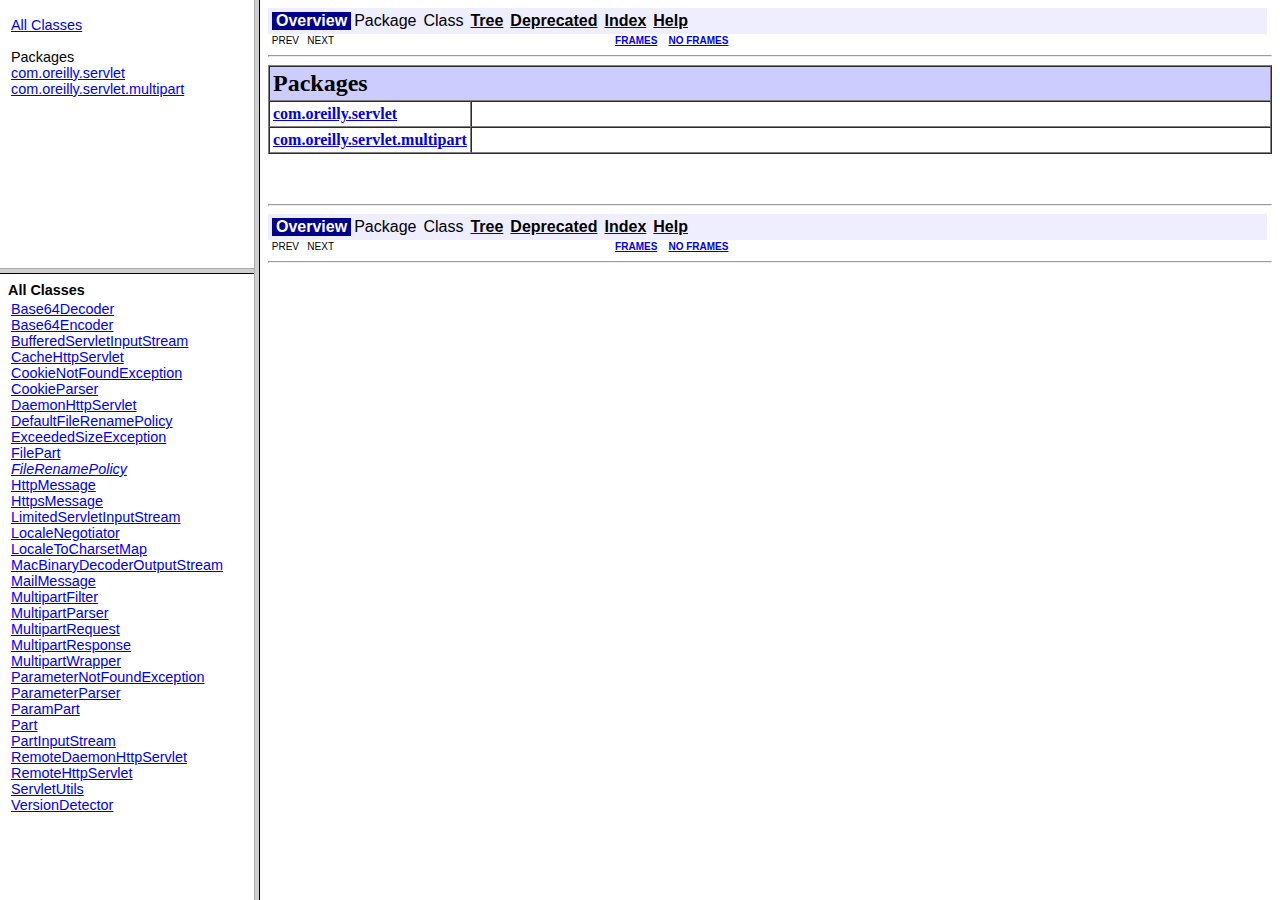
<file: cos-jar/doc/index.html>
<!DOCTYPE HTML PUBLIC "-//W3C//DTD HTML 4.01 Frameset//EN" "http://www.w3.org/TR/html4/frameset.dtd">
<!--NewPage-->
<HTML>
<HEAD>
<!-- Generated by javadoc on Fri Dec 26 15:10:49 PST 2008-->
<TITLE>
Generated Documentation (Untitled)
</TITLE>
<SCRIPT type="text/javascript">
    targetPage = "" + window.location.search;
    if (targetPage != "" && targetPage != "undefined")
        targetPage = targetPage.substring(1);
    if (targetPage.indexOf(":") != -1)
        targetPage = "undefined";
    function loadFrames() {
        if (targetPage != "" && targetPage != "undefined")
             top.classFrame.location = top.targetPage;
    }
</SCRIPT>
<NOSCRIPT>
</NOSCRIPT>
</HEAD>
<FRAMESET cols="20%,80%" title="" onLoad="top.loadFrames()">
<FRAMESET rows="30%,70%" title="" onLoad="top.loadFrames()">
<FRAME src="overview-frame.html" name="packageListFrame" title="All Packages">
<FRAME src="allclasses-frame.html" name="packageFrame" title="All classes and interfaces (except non-static nested types)">
</FRAMESET>
<FRAME src="overview-summary.html" name="classFrame" title="Package, class and interface descriptions" scrolling="yes">
<NOFRAMES>
<H2>
Frame Alert</H2>

<P>
This document is designed to be viewed using the frames feature. If you see this message, you are using a non-frame-capable web client.
<BR>
Link to<A HREF="overview-summary.html">Non-frame version.</A>
</NOFRAMES>
</FRAMESET>
</HTML>
</file>
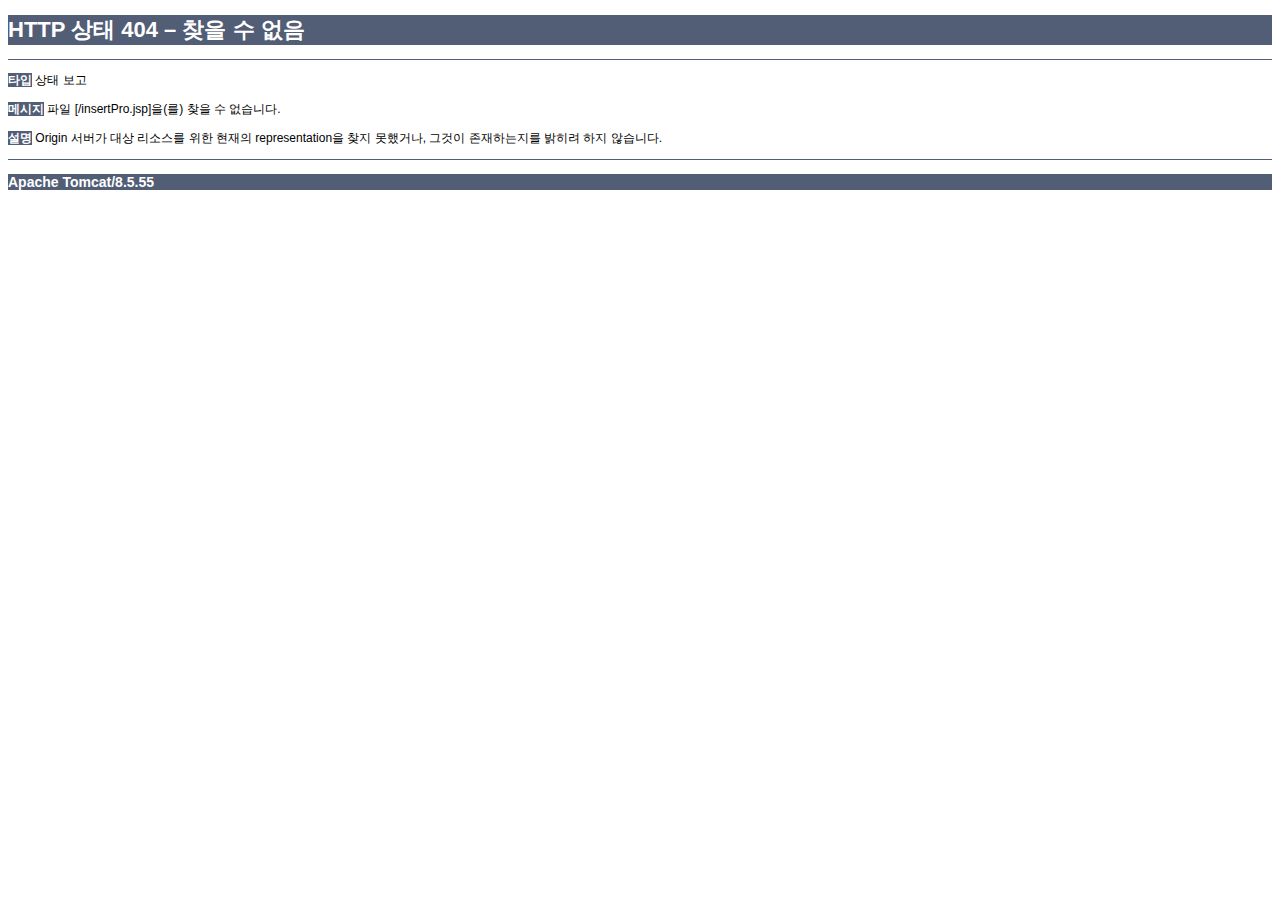
<file: images/HTTP 상태 404 – 찾을 수 없음.html>
<!DOCTYPE html>
<!-- saved from url=(0109)http://localhost:8098/20200807/insertPro.jsp?t_no=20200001&p_code=b11&t_type=I&t_cnt=10&t_date=2020&c_code=10 -->
<html lang="ko"><head><meta http-equiv="Content-Type" content="text/html; charset=UTF-8"><title>HTTP 상태 404 – 찾을 수 없음</title><style type="text/css">body {font-family:Tahoma,Arial,sans-serif;} h1, h2, h3, b {color:white;background-color:#525D76;} h1 {font-size:22px;} h2 {font-size:16px;} h3 {font-size:14px;} p {font-size:12px;} a {color:black;} .line {height:1px;background-color:#525D76;border:none;}</style></head><body><h1>HTTP 상태 404 – 찾을 수 없음</h1><hr class="line"><p><b>타입</b> 상태 보고</p><p><b>메시지</b> 파일 [/insertPro.jsp]을(를) 찾을 수 없습니다.</p><p><b>설명</b> Origin 서버가 대상 리소스를 위한 현재의 representation을 찾지 못했거나, 그것이 존재하는지를 밝히려 하지 않습니다.</p><hr class="line"><h3>Apache Tomcat/8.5.55</h3></body></html>
</file>
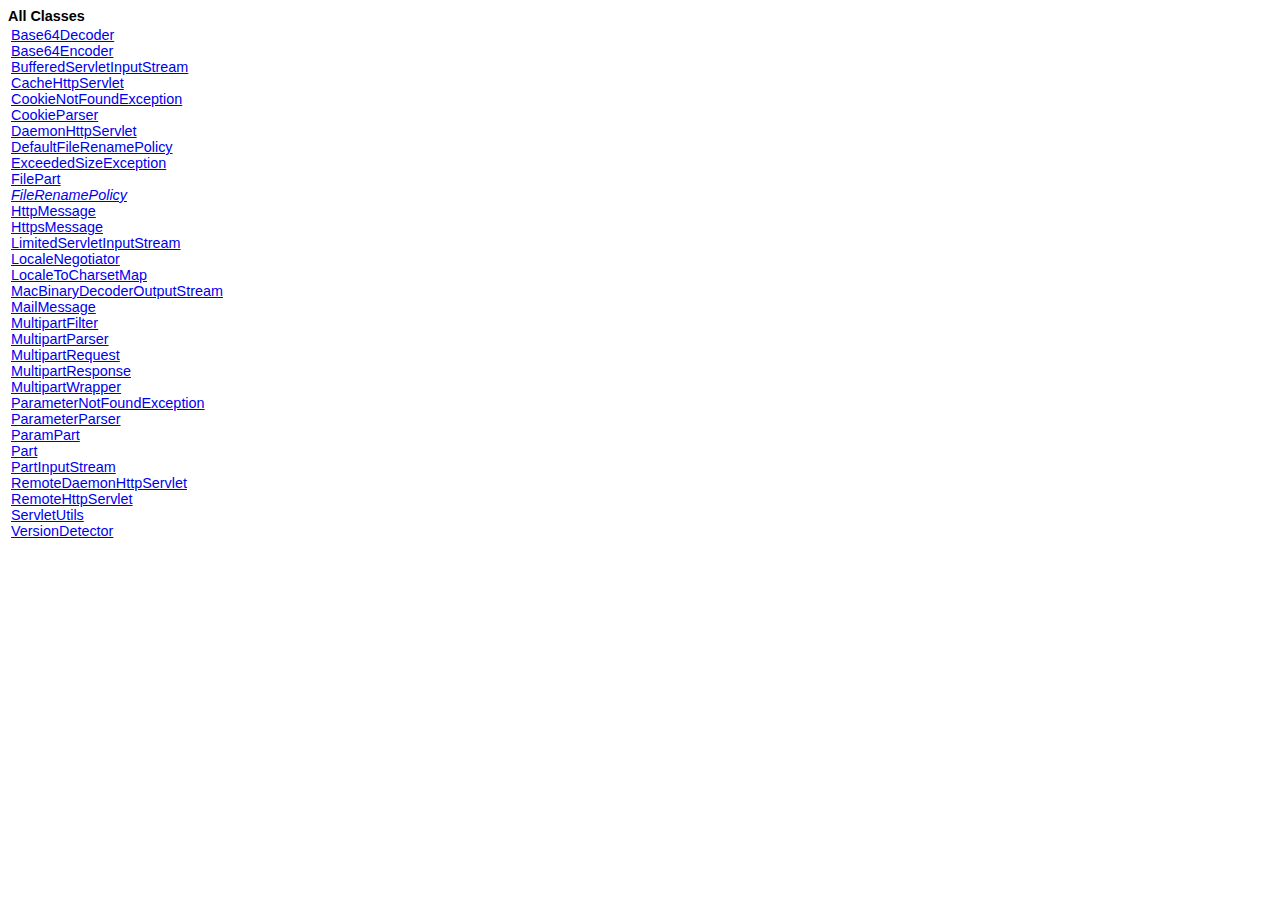
<file: cos-jar/doc/allclasses-frame.html>
<!DOCTYPE HTML PUBLIC "-//W3C//DTD HTML 4.01 Transitional//EN" "http://www.w3.org/TR/html4/loose.dtd">
<!--NewPage-->
<HTML>
<HEAD>
<!-- Generated by javadoc (build 1.5.0_16) on Fri Dec 26 15:10:49 PST 2008 -->
<TITLE>
All Classes
</TITLE>


<LINK REL ="stylesheet" TYPE="text/css" HREF="stylesheet.css" TITLE="Style">


</HEAD>

<BODY BGCOLOR="white">
<FONT size="+1" CLASS="FrameHeadingFont">
<B>All Classes</B></FONT>
<BR>

<TABLE BORDER="0" WIDTH="100%" SUMMARY="">
<TR>
<TD NOWRAP><FONT CLASS="FrameItemFont"><A HREF="com/oreilly/servlet/Base64Decoder.html" title="class in com.oreilly.servlet" target="classFrame">Base64Decoder</A>
<BR>
<A HREF="com/oreilly/servlet/Base64Encoder.html" title="class in com.oreilly.servlet" target="classFrame">Base64Encoder</A>
<BR>
<A HREF="com/oreilly/servlet/multipart/BufferedServletInputStream.html" title="class in com.oreilly.servlet.multipart" target="classFrame">BufferedServletInputStream</A>
<BR>
<A HREF="com/oreilly/servlet/CacheHttpServlet.html" title="class in com.oreilly.servlet" target="classFrame">CacheHttpServlet</A>
<BR>
<A HREF="com/oreilly/servlet/CookieNotFoundException.html" title="class in com.oreilly.servlet" target="classFrame">CookieNotFoundException</A>
<BR>
<A HREF="com/oreilly/servlet/CookieParser.html" title="class in com.oreilly.servlet" target="classFrame">CookieParser</A>
<BR>
<A HREF="com/oreilly/servlet/DaemonHttpServlet.html" title="class in com.oreilly.servlet" target="classFrame">DaemonHttpServlet</A>
<BR>
<A HREF="com/oreilly/servlet/multipart/DefaultFileRenamePolicy.html" title="class in com.oreilly.servlet.multipart" target="classFrame">DefaultFileRenamePolicy</A>
<BR>
<A HREF="com/oreilly/servlet/multipart/ExceededSizeException.html" title="class in com.oreilly.servlet.multipart" target="classFrame">ExceededSizeException</A>
<BR>
<A HREF="com/oreilly/servlet/multipart/FilePart.html" title="class in com.oreilly.servlet.multipart" target="classFrame">FilePart</A>
<BR>
<A HREF="com/oreilly/servlet/multipart/FileRenamePolicy.html" title="interface in com.oreilly.servlet.multipart" target="classFrame"><I>FileRenamePolicy</I></A>
<BR>
<A HREF="com/oreilly/servlet/HttpMessage.html" title="class in com.oreilly.servlet" target="classFrame">HttpMessage</A>
<BR>
<A HREF="com/oreilly/servlet/HttpsMessage.html" title="class in com.oreilly.servlet" target="classFrame">HttpsMessage</A>
<BR>
<A HREF="com/oreilly/servlet/multipart/LimitedServletInputStream.html" title="class in com.oreilly.servlet.multipart" target="classFrame">LimitedServletInputStream</A>
<BR>
<A HREF="com/oreilly/servlet/LocaleNegotiator.html" title="class in com.oreilly.servlet" target="classFrame">LocaleNegotiator</A>
<BR>
<A HREF="com/oreilly/servlet/LocaleToCharsetMap.html" title="class in com.oreilly.servlet" target="classFrame">LocaleToCharsetMap</A>
<BR>
<A HREF="com/oreilly/servlet/multipart/MacBinaryDecoderOutputStream.html" title="class in com.oreilly.servlet.multipart" target="classFrame">MacBinaryDecoderOutputStream</A>
<BR>
<A HREF="com/oreilly/servlet/MailMessage.html" title="class in com.oreilly.servlet" target="classFrame">MailMessage</A>
<BR>
<A HREF="com/oreilly/servlet/MultipartFilter.html" title="class in com.oreilly.servlet" target="classFrame">MultipartFilter</A>
<BR>
<A HREF="com/oreilly/servlet/multipart/MultipartParser.html" title="class in com.oreilly.servlet.multipart" target="classFrame">MultipartParser</A>
<BR>
<A HREF="com/oreilly/servlet/MultipartRequest.html" title="class in com.oreilly.servlet" target="classFrame">MultipartRequest</A>
<BR>
<A HREF="com/oreilly/servlet/MultipartResponse.html" title="class in com.oreilly.servlet" target="classFrame">MultipartResponse</A>
<BR>
<A HREF="com/oreilly/servlet/MultipartWrapper.html" title="class in com.oreilly.servlet" target="classFrame">MultipartWrapper</A>
<BR>
<A HREF="com/oreilly/servlet/ParameterNotFoundException.html" title="class in com.oreilly.servlet" target="classFrame">ParameterNotFoundException</A>
<BR>
<A HREF="com/oreilly/servlet/ParameterParser.html" title="class in com.oreilly.servlet" target="classFrame">ParameterParser</A>
<BR>
<A HREF="com/oreilly/servlet/multipart/ParamPart.html" title="class in com.oreilly.servlet.multipart" target="classFrame">ParamPart</A>
<BR>
<A HREF="com/oreilly/servlet/multipart/Part.html" title="class in com.oreilly.servlet.multipart" target="classFrame">Part</A>
<BR>
<A HREF="com/oreilly/servlet/multipart/PartInputStream.html" title="class in com.oreilly.servlet.multipart" target="classFrame">PartInputStream</A>
<BR>
<A HREF="com/oreilly/servlet/RemoteDaemonHttpServlet.html" title="class in com.oreilly.servlet" target="classFrame">RemoteDaemonHttpServlet</A>
<BR>
<A HREF="com/oreilly/servlet/RemoteHttpServlet.html" title="class in com.oreilly.servlet" target="classFrame">RemoteHttpServlet</A>
<BR>
<A HREF="com/oreilly/servlet/ServletUtils.html" title="class in com.oreilly.servlet" target="classFrame">ServletUtils</A>
<BR>
<A HREF="com/oreilly/servlet/VersionDetector.html" title="class in com.oreilly.servlet" target="classFrame">VersionDetector</A>
<BR>
</FONT></TD>
</TR>
</TABLE>

</BODY>
</HTML>
</file>
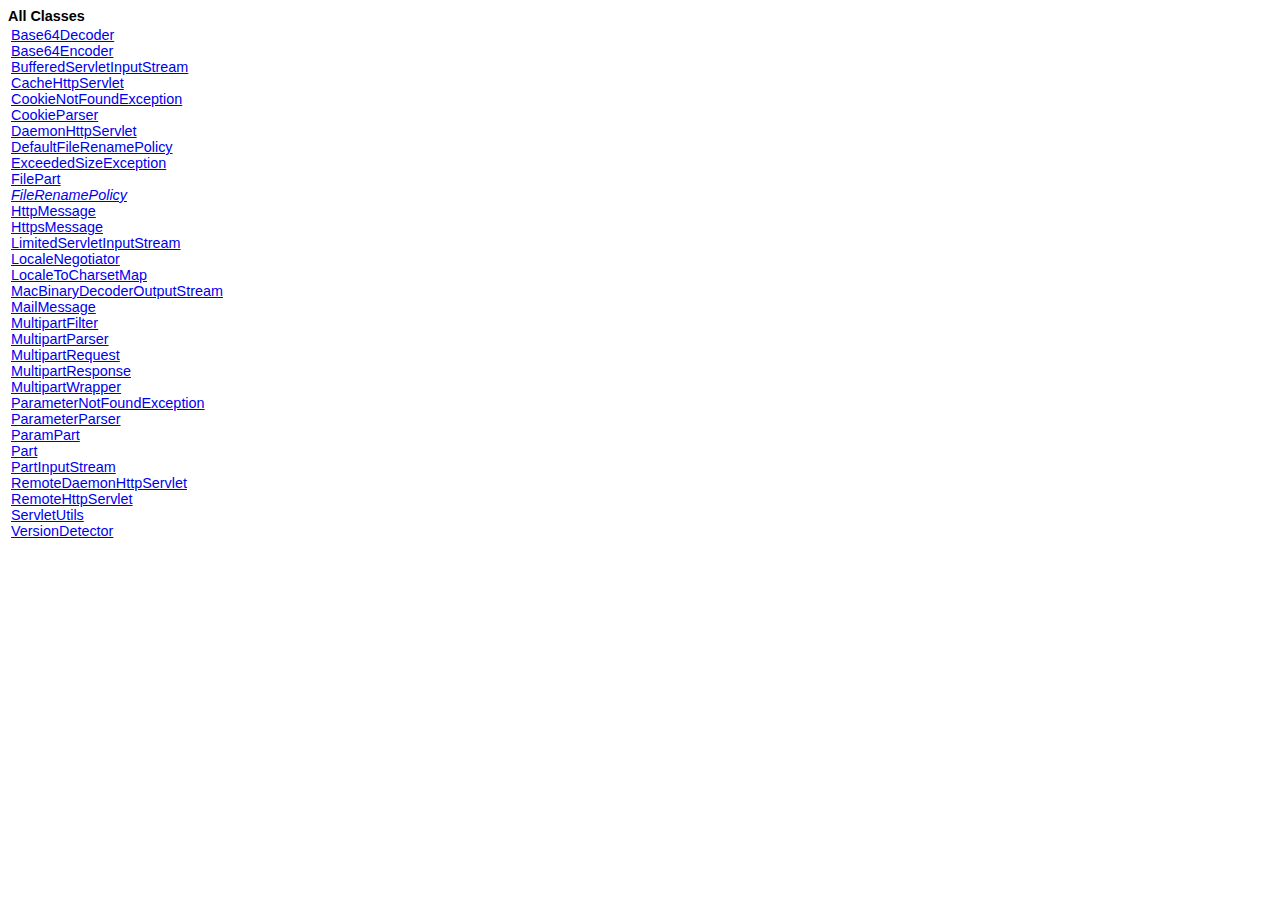
<file: cos-jar/doc/allclasses-noframe.html>
<!DOCTYPE HTML PUBLIC "-//W3C//DTD HTML 4.01 Transitional//EN" "http://www.w3.org/TR/html4/loose.dtd">
<!--NewPage-->
<HTML>
<HEAD>
<!-- Generated by javadoc (build 1.5.0_16) on Fri Dec 26 15:10:49 PST 2008 -->
<TITLE>
All Classes
</TITLE>


<LINK REL ="stylesheet" TYPE="text/css" HREF="stylesheet.css" TITLE="Style">


</HEAD>

<BODY BGCOLOR="white">
<FONT size="+1" CLASS="FrameHeadingFont">
<B>All Classes</B></FONT>
<BR>

<TABLE BORDER="0" WIDTH="100%" SUMMARY="">
<TR>
<TD NOWRAP><FONT CLASS="FrameItemFont"><A HREF="com/oreilly/servlet/Base64Decoder.html" title="class in com.oreilly.servlet">Base64Decoder</A>
<BR>
<A HREF="com/oreilly/servlet/Base64Encoder.html" title="class in com.oreilly.servlet">Base64Encoder</A>
<BR>
<A HREF="com/oreilly/servlet/multipart/BufferedServletInputStream.html" title="class in com.oreilly.servlet.multipart">BufferedServletInputStream</A>
<BR>
<A HREF="com/oreilly/servlet/CacheHttpServlet.html" title="class in com.oreilly.servlet">CacheHttpServlet</A>
<BR>
<A HREF="com/oreilly/servlet/CookieNotFoundException.html" title="class in com.oreilly.servlet">CookieNotFoundException</A>
<BR>
<A HREF="com/oreilly/servlet/CookieParser.html" title="class in com.oreilly.servlet">CookieParser</A>
<BR>
<A HREF="com/oreilly/servlet/DaemonHttpServlet.html" title="class in com.oreilly.servlet">DaemonHttpServlet</A>
<BR>
<A HREF="com/oreilly/servlet/multipart/DefaultFileRenamePolicy.html" title="class in com.oreilly.servlet.multipart">DefaultFileRenamePolicy</A>
<BR>
<A HREF="com/oreilly/servlet/multipart/ExceededSizeException.html" title="class in com.oreilly.servlet.multipart">ExceededSizeException</A>
<BR>
<A HREF="com/oreilly/servlet/multipart/FilePart.html" title="class in com.oreilly.servlet.multipart">FilePart</A>
<BR>
<A HREF="com/oreilly/servlet/multipart/FileRenamePolicy.html" title="interface in com.oreilly.servlet.multipart"><I>FileRenamePolicy</I></A>
<BR>
<A HREF="com/oreilly/servlet/HttpMessage.html" title="class in com.oreilly.servlet">HttpMessage</A>
<BR>
<A HREF="com/oreilly/servlet/HttpsMessage.html" title="class in com.oreilly.servlet">HttpsMessage</A>
<BR>
<A HREF="com/oreilly/servlet/multipart/LimitedServletInputStream.html" title="class in com.oreilly.servlet.multipart">LimitedServletInputStream</A>
<BR>
<A HREF="com/oreilly/servlet/LocaleNegotiator.html" title="class in com.oreilly.servlet">LocaleNegotiator</A>
<BR>
<A HREF="com/oreilly/servlet/LocaleToCharsetMap.html" title="class in com.oreilly.servlet">LocaleToCharsetMap</A>
<BR>
<A HREF="com/oreilly/servlet/multipart/MacBinaryDecoderOutputStream.html" title="class in com.oreilly.servlet.multipart">MacBinaryDecoderOutputStream</A>
<BR>
<A HREF="com/oreilly/servlet/MailMessage.html" title="class in com.oreilly.servlet">MailMessage</A>
<BR>
<A HREF="com/oreilly/servlet/MultipartFilter.html" title="class in com.oreilly.servlet">MultipartFilter</A>
<BR>
<A HREF="com/oreilly/servlet/multipart/MultipartParser.html" title="class in com.oreilly.servlet.multipart">MultipartParser</A>
<BR>
<A HREF="com/oreilly/servlet/MultipartRequest.html" title="class in com.oreilly.servlet">MultipartRequest</A>
<BR>
<A HREF="com/oreilly/servlet/MultipartResponse.html" title="class in com.oreilly.servlet">MultipartResponse</A>
<BR>
<A HREF="com/oreilly/servlet/MultipartWrapper.html" title="class in com.oreilly.servlet">MultipartWrapper</A>
<BR>
<A HREF="com/oreilly/servlet/ParameterNotFoundException.html" title="class in com.oreilly.servlet">ParameterNotFoundException</A>
<BR>
<A HREF="com/oreilly/servlet/ParameterParser.html" title="class in com.oreilly.servlet">ParameterParser</A>
<BR>
<A HREF="com/oreilly/servlet/multipart/ParamPart.html" title="class in com.oreilly.servlet.multipart">ParamPart</A>
<BR>
<A HREF="com/oreilly/servlet/multipart/Part.html" title="class in com.oreilly.servlet.multipart">Part</A>
<BR>
<A HREF="com/oreilly/servlet/multipart/PartInputStream.html" title="class in com.oreilly.servlet.multipart">PartInputStream</A>
<BR>
<A HREF="com/oreilly/servlet/RemoteDaemonHttpServlet.html" title="class in com.oreilly.servlet">RemoteDaemonHttpServlet</A>
<BR>
<A HREF="com/oreilly/servlet/RemoteHttpServlet.html" title="class in com.oreilly.servlet">RemoteHttpServlet</A>
<BR>
<A HREF="com/oreilly/servlet/ServletUtils.html" title="class in com.oreilly.servlet">ServletUtils</A>
<BR>
<A HREF="com/oreilly/servlet/VersionDetector.html" title="class in com.oreilly.servlet">VersionDetector</A>
<BR>
</FONT></TD>
</TR>
</TABLE>

</BODY>
</HTML>
</file>
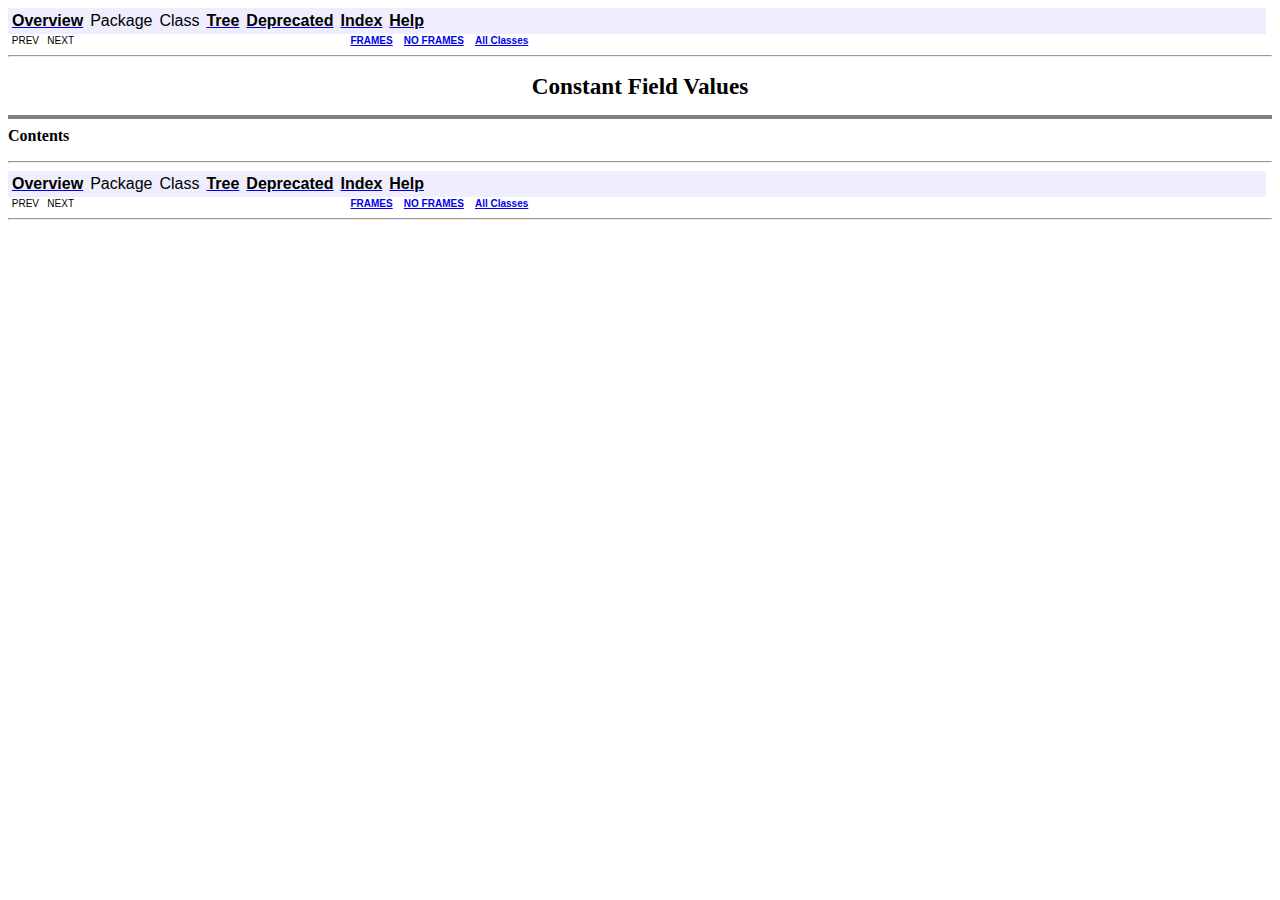
<file: cos-jar/doc/constant-values.html>
<!DOCTYPE HTML PUBLIC "-//W3C//DTD HTML 4.01 Transitional//EN" "http://www.w3.org/TR/html4/loose.dtd">
<!--NewPage-->
<HTML>
<HEAD>
<!-- Generated by javadoc (build 1.5.0_16) on Fri Dec 26 15:10:49 PST 2008 -->
<TITLE>
Constant Field Values
</TITLE>


<LINK REL ="stylesheet" TYPE="text/css" HREF="stylesheet.css" TITLE="Style">

<SCRIPT type="text/javascript">
function windowTitle()
{
    parent.document.title="Constant Field Values";
}
</SCRIPT>
<NOSCRIPT>
</NOSCRIPT>

</HEAD>

<BODY BGCOLOR="white" onload="windowTitle();">


<!-- ========= START OF TOP NAVBAR ======= -->
<A NAME="navbar_top"><!-- --></A>
<A HREF="#skip-navbar_top" title="Skip navigation links"></A>
<TABLE BORDER="0" WIDTH="100%" CELLPADDING="1" CELLSPACING="0" SUMMARY="">
<TR>
<TD COLSPAN=2 BGCOLOR="#EEEEFF" CLASS="NavBarCell1">
<A NAME="navbar_top_firstrow"><!-- --></A>
<TABLE BORDER="0" CELLPADDING="0" CELLSPACING="3" SUMMARY="">
  <TR ALIGN="center" VALIGN="top">
  <TD BGCOLOR="#EEEEFF" CLASS="NavBarCell1">    <A HREF="overview-summary.html"><FONT CLASS="NavBarFont1"><B>Overview</B></FONT></A>&nbsp;</TD>
  <TD BGCOLOR="#EEEEFF" CLASS="NavBarCell1">    <FONT CLASS="NavBarFont1">Package</FONT>&nbsp;</TD>
  <TD BGCOLOR="#EEEEFF" CLASS="NavBarCell1">    <FONT CLASS="NavBarFont1">Class</FONT>&nbsp;</TD>
  <TD BGCOLOR="#EEEEFF" CLASS="NavBarCell1">    <A HREF="overview-tree.html"><FONT CLASS="NavBarFont1"><B>Tree</B></FONT></A>&nbsp;</TD>
  <TD BGCOLOR="#EEEEFF" CLASS="NavBarCell1">    <A HREF="deprecated-list.html"><FONT CLASS="NavBarFont1"><B>Deprecated</B></FONT></A>&nbsp;</TD>
  <TD BGCOLOR="#EEEEFF" CLASS="NavBarCell1">    <A HREF="index-all.html"><FONT CLASS="NavBarFont1"><B>Index</B></FONT></A>&nbsp;</TD>
  <TD BGCOLOR="#EEEEFF" CLASS="NavBarCell1">    <A HREF="help-doc.html"><FONT CLASS="NavBarFont1"><B>Help</B></FONT></A>&nbsp;</TD>
  </TR>
</TABLE>
</TD>
<TD ALIGN="right" VALIGN="top" ROWSPAN=3><EM>
</EM>
</TD>
</TR>

<TR>
<TD BGCOLOR="white" CLASS="NavBarCell2"><FONT SIZE="-2">
&nbsp;PREV&nbsp;
&nbsp;NEXT</FONT></TD>
<TD BGCOLOR="white" CLASS="NavBarCell2"><FONT SIZE="-2">
  <A HREF="index.html?constant-values.html" target="_top"><B>FRAMES</B></A>  &nbsp;
&nbsp;<A HREF="constant-values.html" target="_top"><B>NO FRAMES</B></A>  &nbsp;
&nbsp;<SCRIPT type="text/javascript">
  <!--
  if(window==top) {
    document.writeln('<A HREF="allclasses-noframe.html"><B>All Classes</B></A>');
  }
  //-->
</SCRIPT>
<NOSCRIPT>
  <A HREF="allclasses-noframe.html"><B>All Classes</B></A>
</NOSCRIPT>


</FONT></TD>
</TR>
</TABLE>
<A NAME="skip-navbar_top"></A>
<!-- ========= END OF TOP NAVBAR ========= -->

<HR>
<CENTER>
<H1>
Constant Field Values</H1>
</CENTER>
<HR SIZE="4" NOSHADE>
<B>Contents</B><UL>
</UL>

<HR>


<!-- ======= START OF BOTTOM NAVBAR ====== -->
<A NAME="navbar_bottom"><!-- --></A>
<A HREF="#skip-navbar_bottom" title="Skip navigation links"></A>
<TABLE BORDER="0" WIDTH="100%" CELLPADDING="1" CELLSPACING="0" SUMMARY="">
<TR>
<TD COLSPAN=2 BGCOLOR="#EEEEFF" CLASS="NavBarCell1">
<A NAME="navbar_bottom_firstrow"><!-- --></A>
<TABLE BORDER="0" CELLPADDING="0" CELLSPACING="3" SUMMARY="">
  <TR ALIGN="center" VALIGN="top">
  <TD BGCOLOR="#EEEEFF" CLASS="NavBarCell1">    <A HREF="overview-summary.html"><FONT CLASS="NavBarFont1"><B>Overview</B></FONT></A>&nbsp;</TD>
  <TD BGCOLOR="#EEEEFF" CLASS="NavBarCell1">    <FONT CLASS="NavBarFont1">Package</FONT>&nbsp;</TD>
  <TD BGCOLOR="#EEEEFF" CLASS="NavBarCell1">    <FONT CLASS="NavBarFont1">Class</FONT>&nbsp;</TD>
  <TD BGCOLOR="#EEEEFF" CLASS="NavBarCell1">    <A HREF="overview-tree.html"><FONT CLASS="NavBarFont1"><B>Tree</B></FONT></A>&nbsp;</TD>
  <TD BGCOLOR="#EEEEFF" CLASS="NavBarCell1">    <A HREF="deprecated-list.html"><FONT CLASS="NavBarFont1"><B>Deprecated</B></FONT></A>&nbsp;</TD>
  <TD BGCOLOR="#EEEEFF" CLASS="NavBarCell1">    <A HREF="index-all.html"><FONT CLASS="NavBarFont1"><B>Index</B></FONT></A>&nbsp;</TD>
  <TD BGCOLOR="#EEEEFF" CLASS="NavBarCell1">    <A HREF="help-doc.html"><FONT CLASS="NavBarFont1"><B>Help</B></FONT></A>&nbsp;</TD>
  </TR>
</TABLE>
</TD>
<TD ALIGN="right" VALIGN="top" ROWSPAN=3><EM>
</EM>
</TD>
</TR>

<TR>
<TD BGCOLOR="white" CLASS="NavBarCell2"><FONT SIZE="-2">
&nbsp;PREV&nbsp;
&nbsp;NEXT</FONT></TD>
<TD BGCOLOR="white" CLASS="NavBarCell2"><FONT SIZE="-2">
  <A HREF="index.html?constant-values.html" target="_top"><B>FRAMES</B></A>  &nbsp;
&nbsp;<A HREF="constant-values.html" target="_top"><B>NO FRAMES</B></A>  &nbsp;
&nbsp;<SCRIPT type="text/javascript">
  <!--
  if(window==top) {
    document.writeln('<A HREF="allclasses-noframe.html"><B>All Classes</B></A>');
  }
  //-->
</SCRIPT>
<NOSCRIPT>
  <A HREF="allclasses-noframe.html"><B>All Classes</B></A>
</NOSCRIPT>


</FONT></TD>
</TR>
</TABLE>
<A NAME="skip-navbar_bottom"></A>
<!-- ======== END OF BOTTOM NAVBAR ======= -->

<HR>

</BODY>
</HTML>
</file>
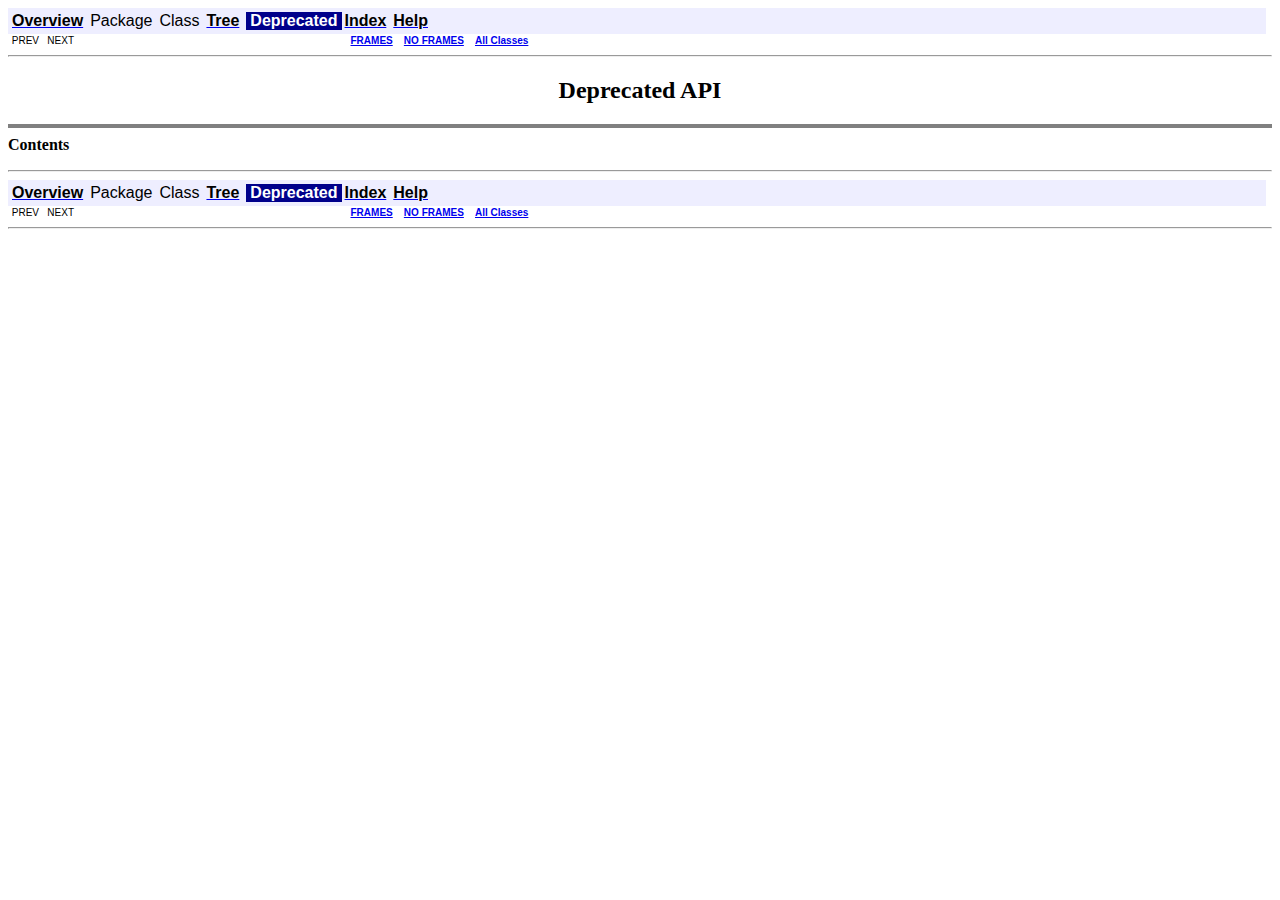
<file: cos-jar/doc/deprecated-list.html>
<!DOCTYPE HTML PUBLIC "-//W3C//DTD HTML 4.01 Transitional//EN" "http://www.w3.org/TR/html4/loose.dtd">
<!--NewPage-->
<HTML>
<HEAD>
<!-- Generated by javadoc (build 1.5.0_16) on Fri Dec 26 15:10:49 PST 2008 -->
<TITLE>
Deprecated List
</TITLE>


<LINK REL ="stylesheet" TYPE="text/css" HREF="stylesheet.css" TITLE="Style">

<SCRIPT type="text/javascript">
function windowTitle()
{
    parent.document.title="Deprecated List";
}
</SCRIPT>
<NOSCRIPT>
</NOSCRIPT>

</HEAD>

<BODY BGCOLOR="white" onload="windowTitle();">


<!-- ========= START OF TOP NAVBAR ======= -->
<A NAME="navbar_top"><!-- --></A>
<A HREF="#skip-navbar_top" title="Skip navigation links"></A>
<TABLE BORDER="0" WIDTH="100%" CELLPADDING="1" CELLSPACING="0" SUMMARY="">
<TR>
<TD COLSPAN=2 BGCOLOR="#EEEEFF" CLASS="NavBarCell1">
<A NAME="navbar_top_firstrow"><!-- --></A>
<TABLE BORDER="0" CELLPADDING="0" CELLSPACING="3" SUMMARY="">
  <TR ALIGN="center" VALIGN="top">
  <TD BGCOLOR="#EEEEFF" CLASS="NavBarCell1">    <A HREF="overview-summary.html"><FONT CLASS="NavBarFont1"><B>Overview</B></FONT></A>&nbsp;</TD>
  <TD BGCOLOR="#EEEEFF" CLASS="NavBarCell1">    <FONT CLASS="NavBarFont1">Package</FONT>&nbsp;</TD>
  <TD BGCOLOR="#EEEEFF" CLASS="NavBarCell1">    <FONT CLASS="NavBarFont1">Class</FONT>&nbsp;</TD>
  <TD BGCOLOR="#EEEEFF" CLASS="NavBarCell1">    <A HREF="overview-tree.html"><FONT CLASS="NavBarFont1"><B>Tree</B></FONT></A>&nbsp;</TD>
  <TD BGCOLOR="#FFFFFF" CLASS="NavBarCell1Rev"> &nbsp;<FONT CLASS="NavBarFont1Rev"><B>Deprecated</B></FONT>&nbsp;</TD>
  <TD BGCOLOR="#EEEEFF" CLASS="NavBarCell1">    <A HREF="index-all.html"><FONT CLASS="NavBarFont1"><B>Index</B></FONT></A>&nbsp;</TD>
  <TD BGCOLOR="#EEEEFF" CLASS="NavBarCell1">    <A HREF="help-doc.html"><FONT CLASS="NavBarFont1"><B>Help</B></FONT></A>&nbsp;</TD>
  </TR>
</TABLE>
</TD>
<TD ALIGN="right" VALIGN="top" ROWSPAN=3><EM>
</EM>
</TD>
</TR>

<TR>
<TD BGCOLOR="white" CLASS="NavBarCell2"><FONT SIZE="-2">
&nbsp;PREV&nbsp;
&nbsp;NEXT</FONT></TD>
<TD BGCOLOR="white" CLASS="NavBarCell2"><FONT SIZE="-2">
  <A HREF="index.html?deprecated-list.html" target="_top"><B>FRAMES</B></A>  &nbsp;
&nbsp;<A HREF="deprecated-list.html" target="_top"><B>NO FRAMES</B></A>  &nbsp;
&nbsp;<SCRIPT type="text/javascript">
  <!--
  if(window==top) {
    document.writeln('<A HREF="allclasses-noframe.html"><B>All Classes</B></A>');
  }
  //-->
</SCRIPT>
<NOSCRIPT>
  <A HREF="allclasses-noframe.html"><B>All Classes</B></A>
</NOSCRIPT>


</FONT></TD>
</TR>
</TABLE>
<A NAME="skip-navbar_top"></A>
<!-- ========= END OF TOP NAVBAR ========= -->

<HR>
<CENTER>
<H2>
<B>Deprecated API</B></H2>
</CENTER>
<HR SIZE="4" NOSHADE>
<B>Contents</B><UL>
</UL>

<HR>


<!-- ======= START OF BOTTOM NAVBAR ====== -->
<A NAME="navbar_bottom"><!-- --></A>
<A HREF="#skip-navbar_bottom" title="Skip navigation links"></A>
<TABLE BORDER="0" WIDTH="100%" CELLPADDING="1" CELLSPACING="0" SUMMARY="">
<TR>
<TD COLSPAN=2 BGCOLOR="#EEEEFF" CLASS="NavBarCell1">
<A NAME="navbar_bottom_firstrow"><!-- --></A>
<TABLE BORDER="0" CELLPADDING="0" CELLSPACING="3" SUMMARY="">
  <TR ALIGN="center" VALIGN="top">
  <TD BGCOLOR="#EEEEFF" CLASS="NavBarCell1">    <A HREF="overview-summary.html"><FONT CLASS="NavBarFont1"><B>Overview</B></FONT></A>&nbsp;</TD>
  <TD BGCOLOR="#EEEEFF" CLASS="NavBarCell1">    <FONT CLASS="NavBarFont1">Package</FONT>&nbsp;</TD>
  <TD BGCOLOR="#EEEEFF" CLASS="NavBarCell1">    <FONT CLASS="NavBarFont1">Class</FONT>&nbsp;</TD>
  <TD BGCOLOR="#EEEEFF" CLASS="NavBarCell1">    <A HREF="overview-tree.html"><FONT CLASS="NavBarFont1"><B>Tree</B></FONT></A>&nbsp;</TD>
  <TD BGCOLOR="#FFFFFF" CLASS="NavBarCell1Rev"> &nbsp;<FONT CLASS="NavBarFont1Rev"><B>Deprecated</B></FONT>&nbsp;</TD>
  <TD BGCOLOR="#EEEEFF" CLASS="NavBarCell1">    <A HREF="index-all.html"><FONT CLASS="NavBarFont1"><B>Index</B></FONT></A>&nbsp;</TD>
  <TD BGCOLOR="#EEEEFF" CLASS="NavBarCell1">    <A HREF="help-doc.html"><FONT CLASS="NavBarFont1"><B>Help</B></FONT></A>&nbsp;</TD>
  </TR>
</TABLE>
</TD>
<TD ALIGN="right" VALIGN="top" ROWSPAN=3><EM>
</EM>
</TD>
</TR>

<TR>
<TD BGCOLOR="white" CLASS="NavBarCell2"><FONT SIZE="-2">
&nbsp;PREV&nbsp;
&nbsp;NEXT</FONT></TD>
<TD BGCOLOR="white" CLASS="NavBarCell2"><FONT SIZE="-2">
  <A HREF="index.html?deprecated-list.html" target="_top"><B>FRAMES</B></A>  &nbsp;
&nbsp;<A HREF="deprecated-list.html" target="_top"><B>NO FRAMES</B></A>  &nbsp;
&nbsp;<SCRIPT type="text/javascript">
  <!--
  if(window==top) {
    document.writeln('<A HREF="allclasses-noframe.html"><B>All Classes</B></A>');
  }
  //-->
</SCRIPT>
<NOSCRIPT>
  <A HREF="allclasses-noframe.html"><B>All Classes</B></A>
</NOSCRIPT>


</FONT></TD>
</TR>
</TABLE>
<A NAME="skip-navbar_bottom"></A>
<!-- ======== END OF BOTTOM NAVBAR ======= -->

<HR>

</BODY>
</HTML>
</file>
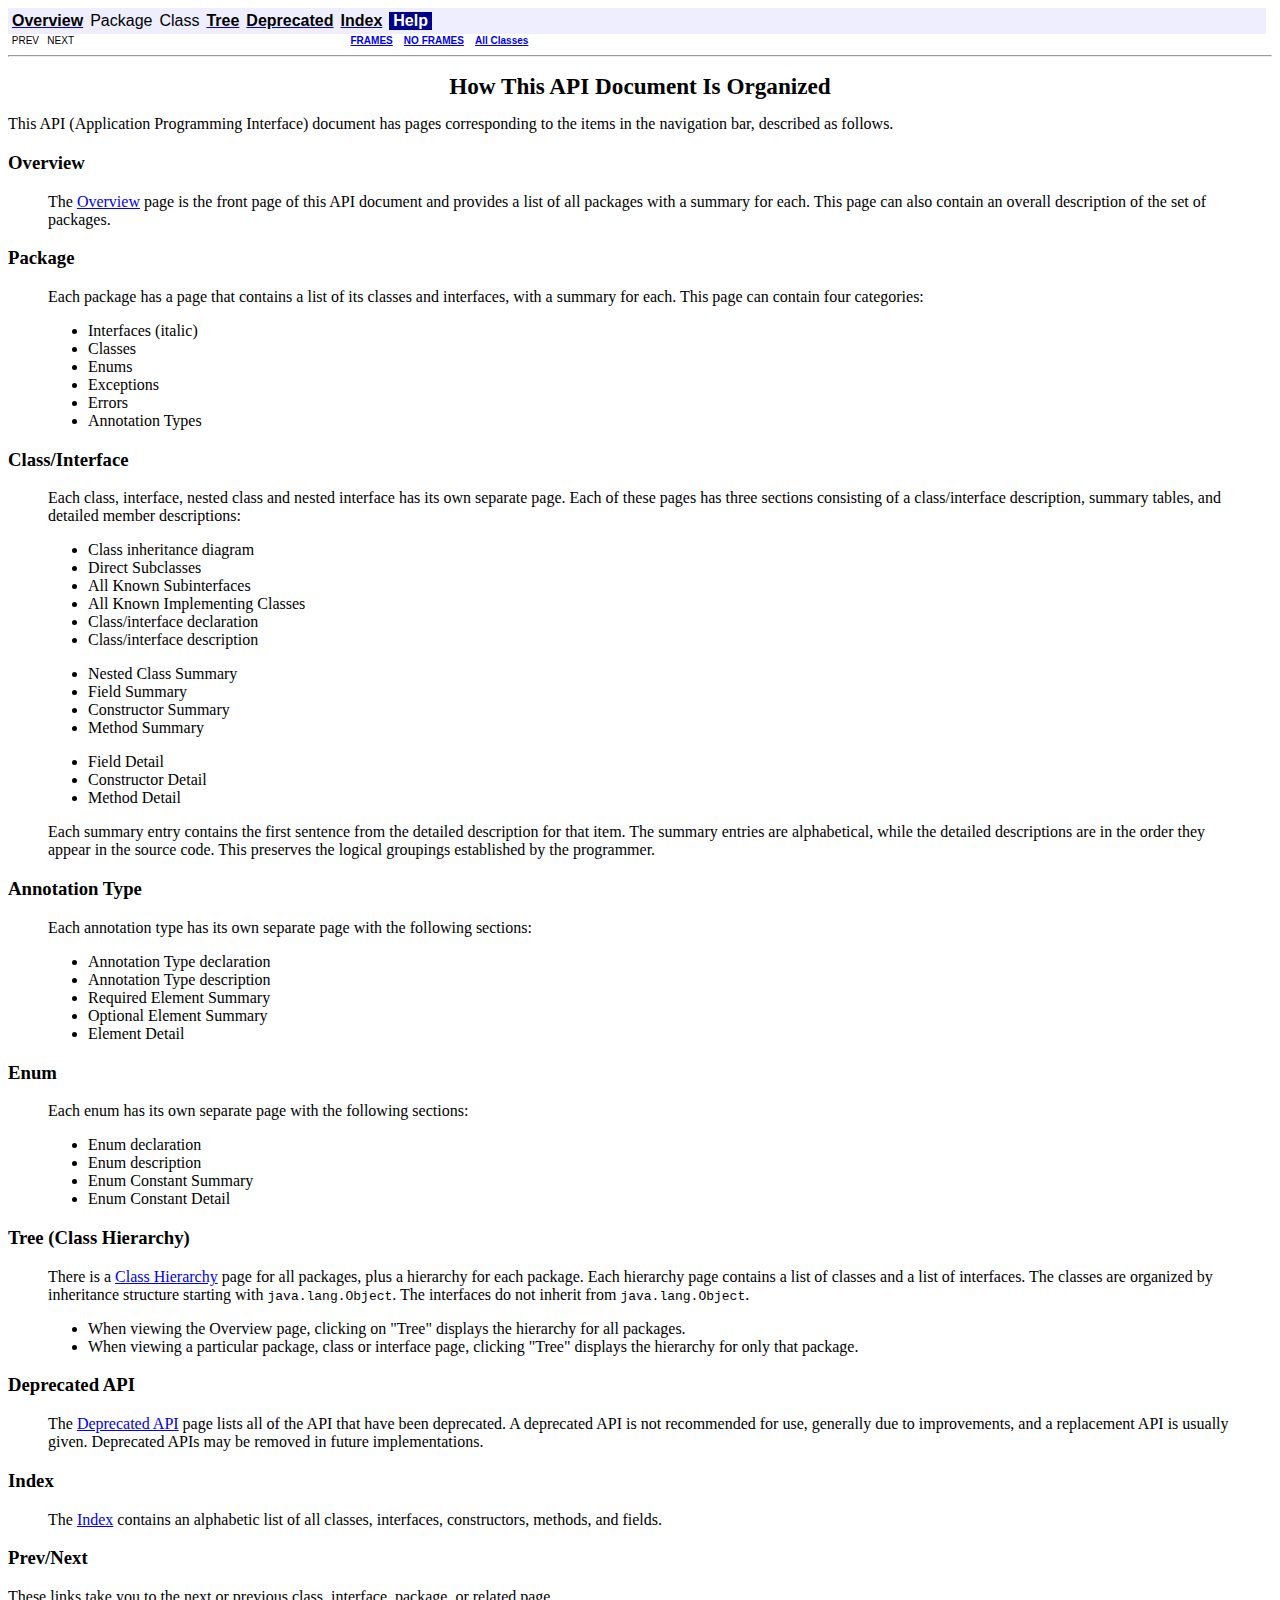
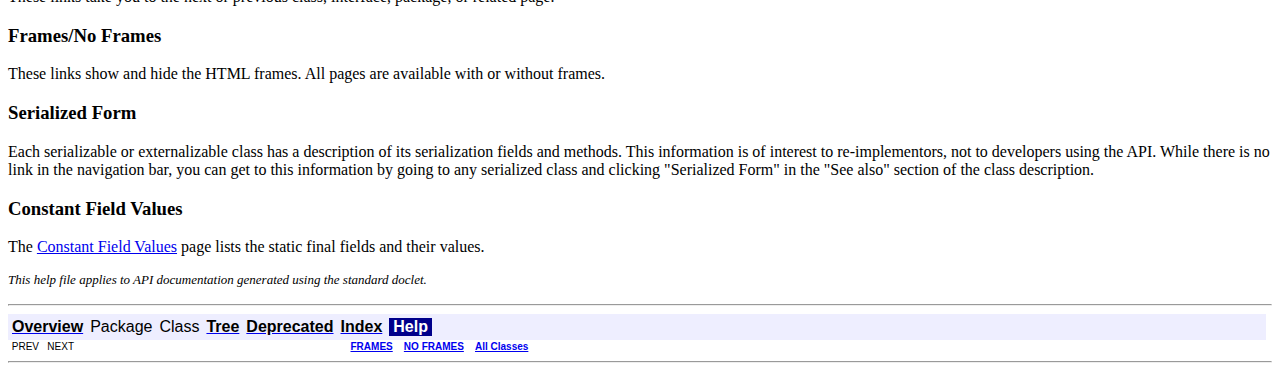
<file: cos-jar/doc/help-doc.html>
<!DOCTYPE HTML PUBLIC "-//W3C//DTD HTML 4.01 Transitional//EN" "http://www.w3.org/TR/html4/loose.dtd">
<!--NewPage-->
<HTML>
<HEAD>
<!-- Generated by javadoc (build 1.5.0_16) on Fri Dec 26 15:10:49 PST 2008 -->
<TITLE>
API Help
</TITLE>


<LINK REL ="stylesheet" TYPE="text/css" HREF="stylesheet.css" TITLE="Style">

<SCRIPT type="text/javascript">
function windowTitle()
{
    parent.document.title="API Help";
}
</SCRIPT>
<NOSCRIPT>
</NOSCRIPT>

</HEAD>

<BODY BGCOLOR="white" onload="windowTitle();">


<!-- ========= START OF TOP NAVBAR ======= -->
<A NAME="navbar_top"><!-- --></A>
<A HREF="#skip-navbar_top" title="Skip navigation links"></A>
<TABLE BORDER="0" WIDTH="100%" CELLPADDING="1" CELLSPACING="0" SUMMARY="">
<TR>
<TD COLSPAN=2 BGCOLOR="#EEEEFF" CLASS="NavBarCell1">
<A NAME="navbar_top_firstrow"><!-- --></A>
<TABLE BORDER="0" CELLPADDING="0" CELLSPACING="3" SUMMARY="">
  <TR ALIGN="center" VALIGN="top">
  <TD BGCOLOR="#EEEEFF" CLASS="NavBarCell1">    <A HREF="overview-summary.html"><FONT CLASS="NavBarFont1"><B>Overview</B></FONT></A>&nbsp;</TD>
  <TD BGCOLOR="#EEEEFF" CLASS="NavBarCell1">    <FONT CLASS="NavBarFont1">Package</FONT>&nbsp;</TD>
  <TD BGCOLOR="#EEEEFF" CLASS="NavBarCell1">    <FONT CLASS="NavBarFont1">Class</FONT>&nbsp;</TD>
  <TD BGCOLOR="#EEEEFF" CLASS="NavBarCell1">    <A HREF="overview-tree.html"><FONT CLASS="NavBarFont1"><B>Tree</B></FONT></A>&nbsp;</TD>
  <TD BGCOLOR="#EEEEFF" CLASS="NavBarCell1">    <A HREF="deprecated-list.html"><FONT CLASS="NavBarFont1"><B>Deprecated</B></FONT></A>&nbsp;</TD>
  <TD BGCOLOR="#EEEEFF" CLASS="NavBarCell1">    <A HREF="index-all.html"><FONT CLASS="NavBarFont1"><B>Index</B></FONT></A>&nbsp;</TD>
  <TD BGCOLOR="#FFFFFF" CLASS="NavBarCell1Rev"> &nbsp;<FONT CLASS="NavBarFont1Rev"><B>Help</B></FONT>&nbsp;</TD>
  </TR>
</TABLE>
</TD>
<TD ALIGN="right" VALIGN="top" ROWSPAN=3><EM>
</EM>
</TD>
</TR>

<TR>
<TD BGCOLOR="white" CLASS="NavBarCell2"><FONT SIZE="-2">
&nbsp;PREV&nbsp;
&nbsp;NEXT</FONT></TD>
<TD BGCOLOR="white" CLASS="NavBarCell2"><FONT SIZE="-2">
  <A HREF="index.html?help-doc.html" target="_top"><B>FRAMES</B></A>  &nbsp;
&nbsp;<A HREF="help-doc.html" target="_top"><B>NO FRAMES</B></A>  &nbsp;
&nbsp;<SCRIPT type="text/javascript">
  <!--
  if(window==top) {
    document.writeln('<A HREF="allclasses-noframe.html"><B>All Classes</B></A>');
  }
  //-->
</SCRIPT>
<NOSCRIPT>
  <A HREF="allclasses-noframe.html"><B>All Classes</B></A>
</NOSCRIPT>


</FONT></TD>
</TR>
</TABLE>
<A NAME="skip-navbar_top"></A>
<!-- ========= END OF TOP NAVBAR ========= -->

<HR>
<CENTER>
<H1>
How This API Document Is Organized</H1>
</CENTER>
This API (Application Programming Interface) document has pages corresponding to the items in the navigation bar, described as follows.<H3>
Overview</H3>
<BLOCKQUOTE>

<P>
The <A HREF="overview-summary.html">Overview</A> page is the front page of this API document and provides a list of all packages with a summary for each.  This page can also contain an overall description of the set of packages.</BLOCKQUOTE>
<H3>
Package</H3>
<BLOCKQUOTE>

<P>
Each package has a page that contains a list of its classes and interfaces, with a summary for each. This page can contain four categories:<UL>
<LI>Interfaces (italic)<LI>Classes<LI>Enums<LI>Exceptions<LI>Errors<LI>Annotation Types</UL>
</BLOCKQUOTE>
<H3>
Class/Interface</H3>
<BLOCKQUOTE>

<P>
Each class, interface, nested class and nested interface has its own separate page. Each of these pages has three sections consisting of a class/interface description, summary tables, and detailed member descriptions:<UL>
<LI>Class inheritance diagram<LI>Direct Subclasses<LI>All Known Subinterfaces<LI>All Known Implementing Classes<LI>Class/interface declaration<LI>Class/interface description
<P>
<LI>Nested Class Summary<LI>Field Summary<LI>Constructor Summary<LI>Method Summary
<P>
<LI>Field Detail<LI>Constructor Detail<LI>Method Detail</UL>
Each summary entry contains the first sentence from the detailed description for that item. The summary entries are alphabetical, while the detailed descriptions are in the order they appear in the source code. This preserves the logical groupings established by the programmer.</BLOCKQUOTE>
</BLOCKQUOTE>
<H3>
Annotation Type</H3>
<BLOCKQUOTE>

<P>
Each annotation type has its own separate page with the following sections:<UL>
<LI>Annotation Type declaration<LI>Annotation Type description<LI>Required Element Summary<LI>Optional Element Summary<LI>Element Detail</UL>
</BLOCKQUOTE>
</BLOCKQUOTE>
<H3>
Enum</H3>
<BLOCKQUOTE>

<P>
Each enum has its own separate page with the following sections:<UL>
<LI>Enum declaration<LI>Enum description<LI>Enum Constant Summary<LI>Enum Constant Detail</UL>
</BLOCKQUOTE>
<H3>
Tree (Class Hierarchy)</H3>
<BLOCKQUOTE>
There is a <A HREF="overview-tree.html">Class Hierarchy</A> page for all packages, plus a hierarchy for each package. Each hierarchy page contains a list of classes and a list of interfaces. The classes are organized by inheritance structure starting with <code>java.lang.Object</code>. The interfaces do not inherit from <code>java.lang.Object</code>.<UL>
<LI>When viewing the Overview page, clicking on "Tree" displays the hierarchy for all packages.<LI>When viewing a particular package, class or interface page, clicking "Tree" displays the hierarchy for only that package.</UL>
</BLOCKQUOTE>
<H3>
Deprecated API</H3>
<BLOCKQUOTE>
The <A HREF="deprecated-list.html">Deprecated API</A> page lists all of the API that have been deprecated. A deprecated API is not recommended for use, generally due to improvements, and a replacement API is usually given. Deprecated APIs may be removed in future implementations.</BLOCKQUOTE>
<H3>
Index</H3>
<BLOCKQUOTE>
The <A HREF="index-all.html">Index</A> contains an alphabetic list of all classes, interfaces, constructors, methods, and fields.</BLOCKQUOTE>
<H3>
Prev/Next</H3>
These links take you to the next or previous class, interface, package, or related page.<H3>
Frames/No Frames</H3>
These links show and hide the HTML frames.  All pages are available with or without frames.
<P>
<H3>
Serialized Form</H3>
Each serializable or externalizable class has a description of its serialization fields and methods. This information is of interest to re-implementors, not to developers using the API. While there is no link in the navigation bar, you can get to this information by going to any serialized class and clicking "Serialized Form" in the "See also" section of the class description.
<P>
<H3>
Constant Field Values</H3>
The <a href="constant-values.html">Constant Field Values</a> page lists the static final fields and their values.
<P>
<FONT SIZE="-1">
<EM>
This help file applies to API documentation generated using the standard doclet.</EM>
</FONT>
<BR>
<HR>


<!-- ======= START OF BOTTOM NAVBAR ====== -->
<A NAME="navbar_bottom"><!-- --></A>
<A HREF="#skip-navbar_bottom" title="Skip navigation links"></A>
<TABLE BORDER="0" WIDTH="100%" CELLPADDING="1" CELLSPACING="0" SUMMARY="">
<TR>
<TD COLSPAN=2 BGCOLOR="#EEEEFF" CLASS="NavBarCell1">
<A NAME="navbar_bottom_firstrow"><!-- --></A>
<TABLE BORDER="0" CELLPADDING="0" CELLSPACING="3" SUMMARY="">
  <TR ALIGN="center" VALIGN="top">
  <TD BGCOLOR="#EEEEFF" CLASS="NavBarCell1">    <A HREF="overview-summary.html"><FONT CLASS="NavBarFont1"><B>Overview</B></FONT></A>&nbsp;</TD>
  <TD BGCOLOR="#EEEEFF" CLASS="NavBarCell1">    <FONT CLASS="NavBarFont1">Package</FONT>&nbsp;</TD>
  <TD BGCOLOR="#EEEEFF" CLASS="NavBarCell1">    <FONT CLASS="NavBarFont1">Class</FONT>&nbsp;</TD>
  <TD BGCOLOR="#EEEEFF" CLASS="NavBarCell1">    <A HREF="overview-tree.html"><FONT CLASS="NavBarFont1"><B>Tree</B></FONT></A>&nbsp;</TD>
  <TD BGCOLOR="#EEEEFF" CLASS="NavBarCell1">    <A HREF="deprecated-list.html"><FONT CLASS="NavBarFont1"><B>Deprecated</B></FONT></A>&nbsp;</TD>
  <TD BGCOLOR="#EEEEFF" CLASS="NavBarCell1">    <A HREF="index-all.html"><FONT CLASS="NavBarFont1"><B>Index</B></FONT></A>&nbsp;</TD>
  <TD BGCOLOR="#FFFFFF" CLASS="NavBarCell1Rev"> &nbsp;<FONT CLASS="NavBarFont1Rev"><B>Help</B></FONT>&nbsp;</TD>
  </TR>
</TABLE>
</TD>
<TD ALIGN="right" VALIGN="top" ROWSPAN=3><EM>
</EM>
</TD>
</TR>

<TR>
<TD BGCOLOR="white" CLASS="NavBarCell2"><FONT SIZE="-2">
&nbsp;PREV&nbsp;
&nbsp;NEXT</FONT></TD>
<TD BGCOLOR="white" CLASS="NavBarCell2"><FONT SIZE="-2">
  <A HREF="index.html?help-doc.html" target="_top"><B>FRAMES</B></A>  &nbsp;
&nbsp;<A HREF="help-doc.html" target="_top"><B>NO FRAMES</B></A>  &nbsp;
&nbsp;<SCRIPT type="text/javascript">
  <!--
  if(window==top) {
    document.writeln('<A HREF="allclasses-noframe.html"><B>All Classes</B></A>');
  }
  //-->
</SCRIPT>
<NOSCRIPT>
  <A HREF="allclasses-noframe.html"><B>All Classes</B></A>
</NOSCRIPT>


</FONT></TD>
</TR>
</TABLE>
<A NAME="skip-navbar_bottom"></A>
<!-- ======== END OF BOTTOM NAVBAR ======= -->

<HR>

</BODY>
</HTML>
</file>
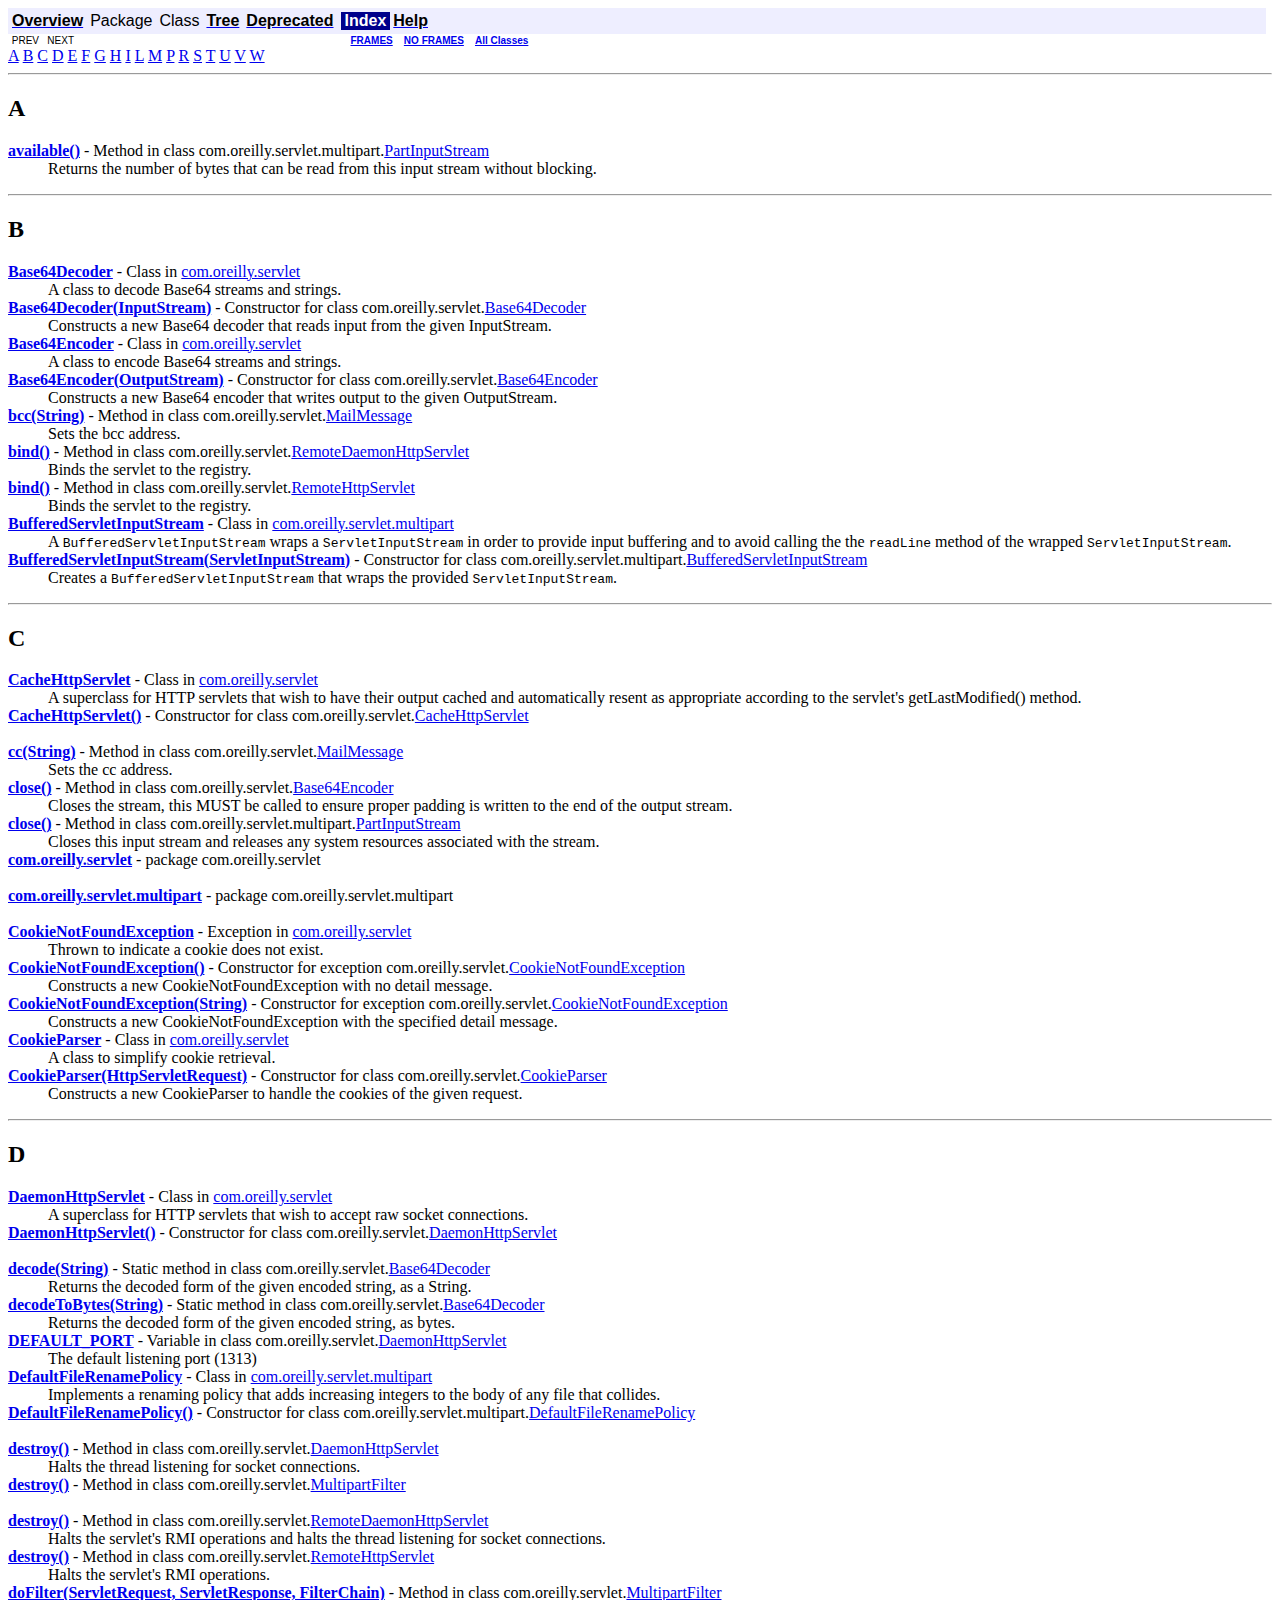
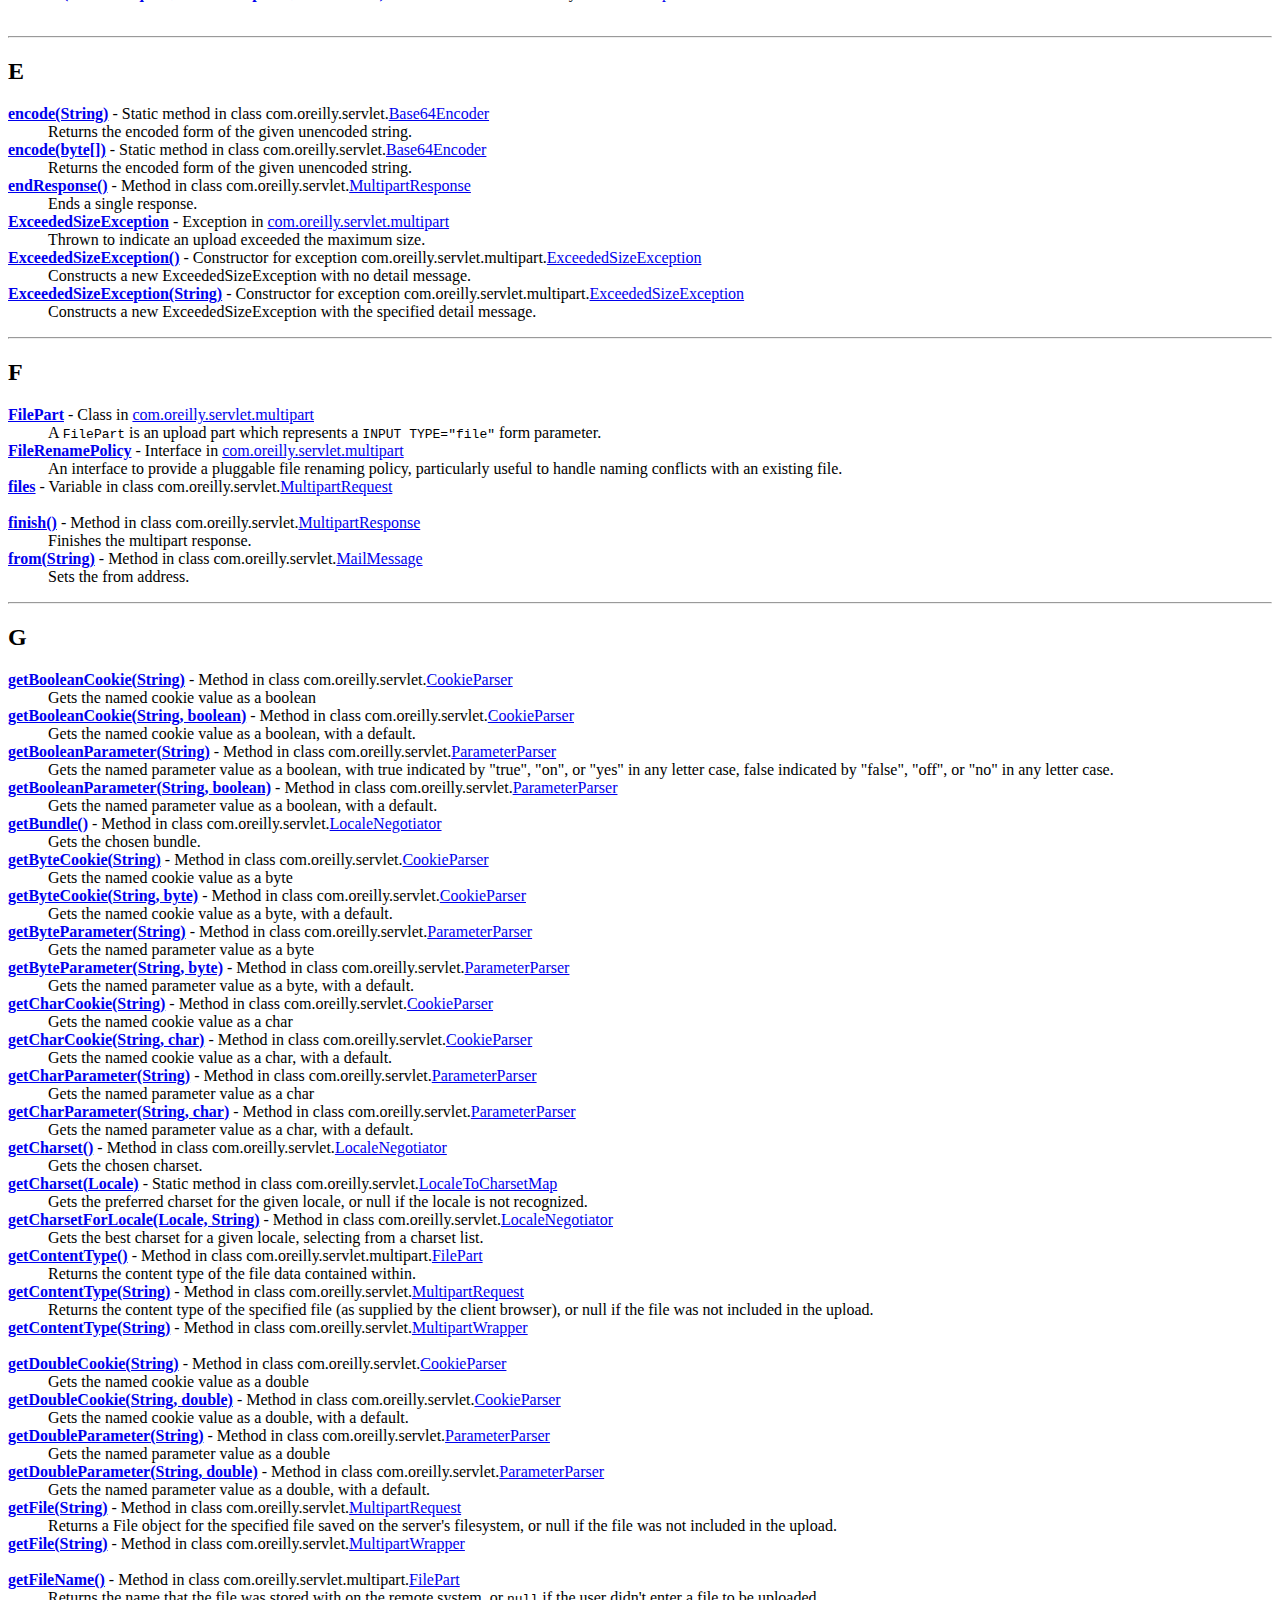
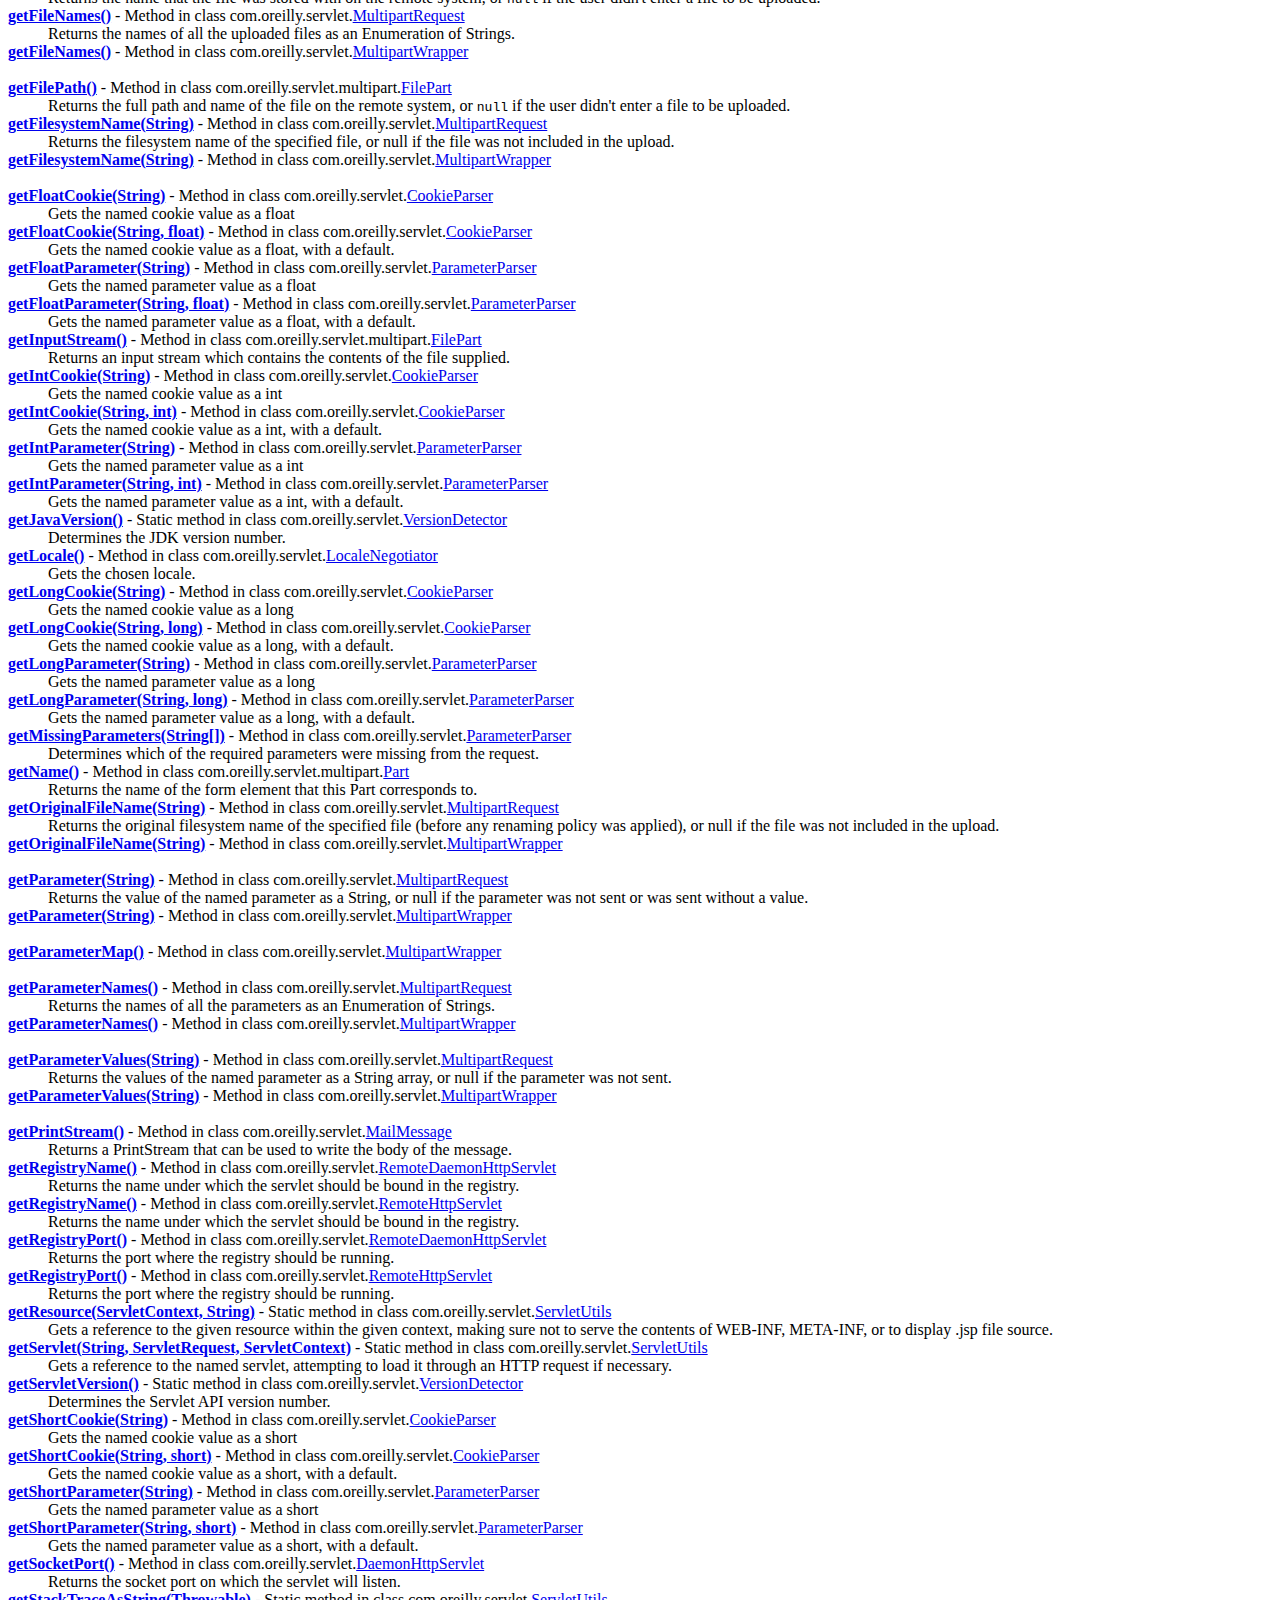
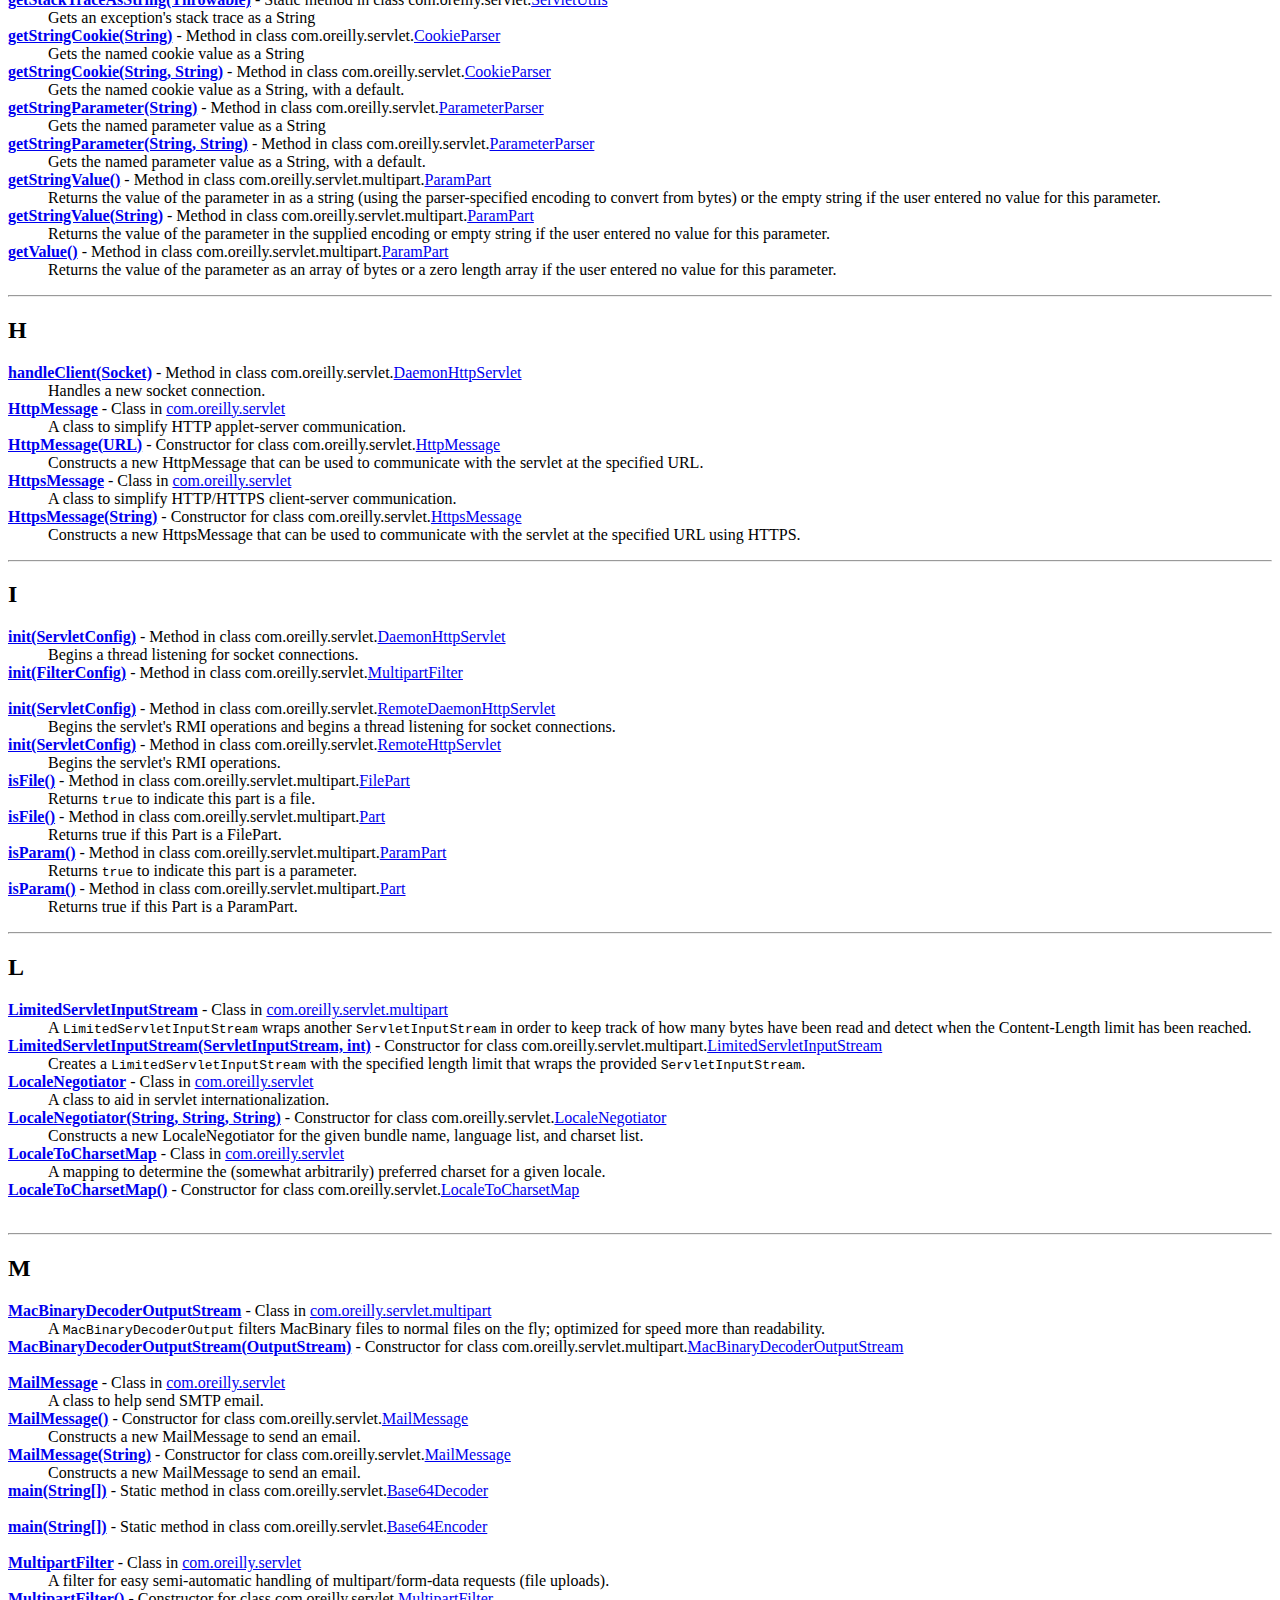
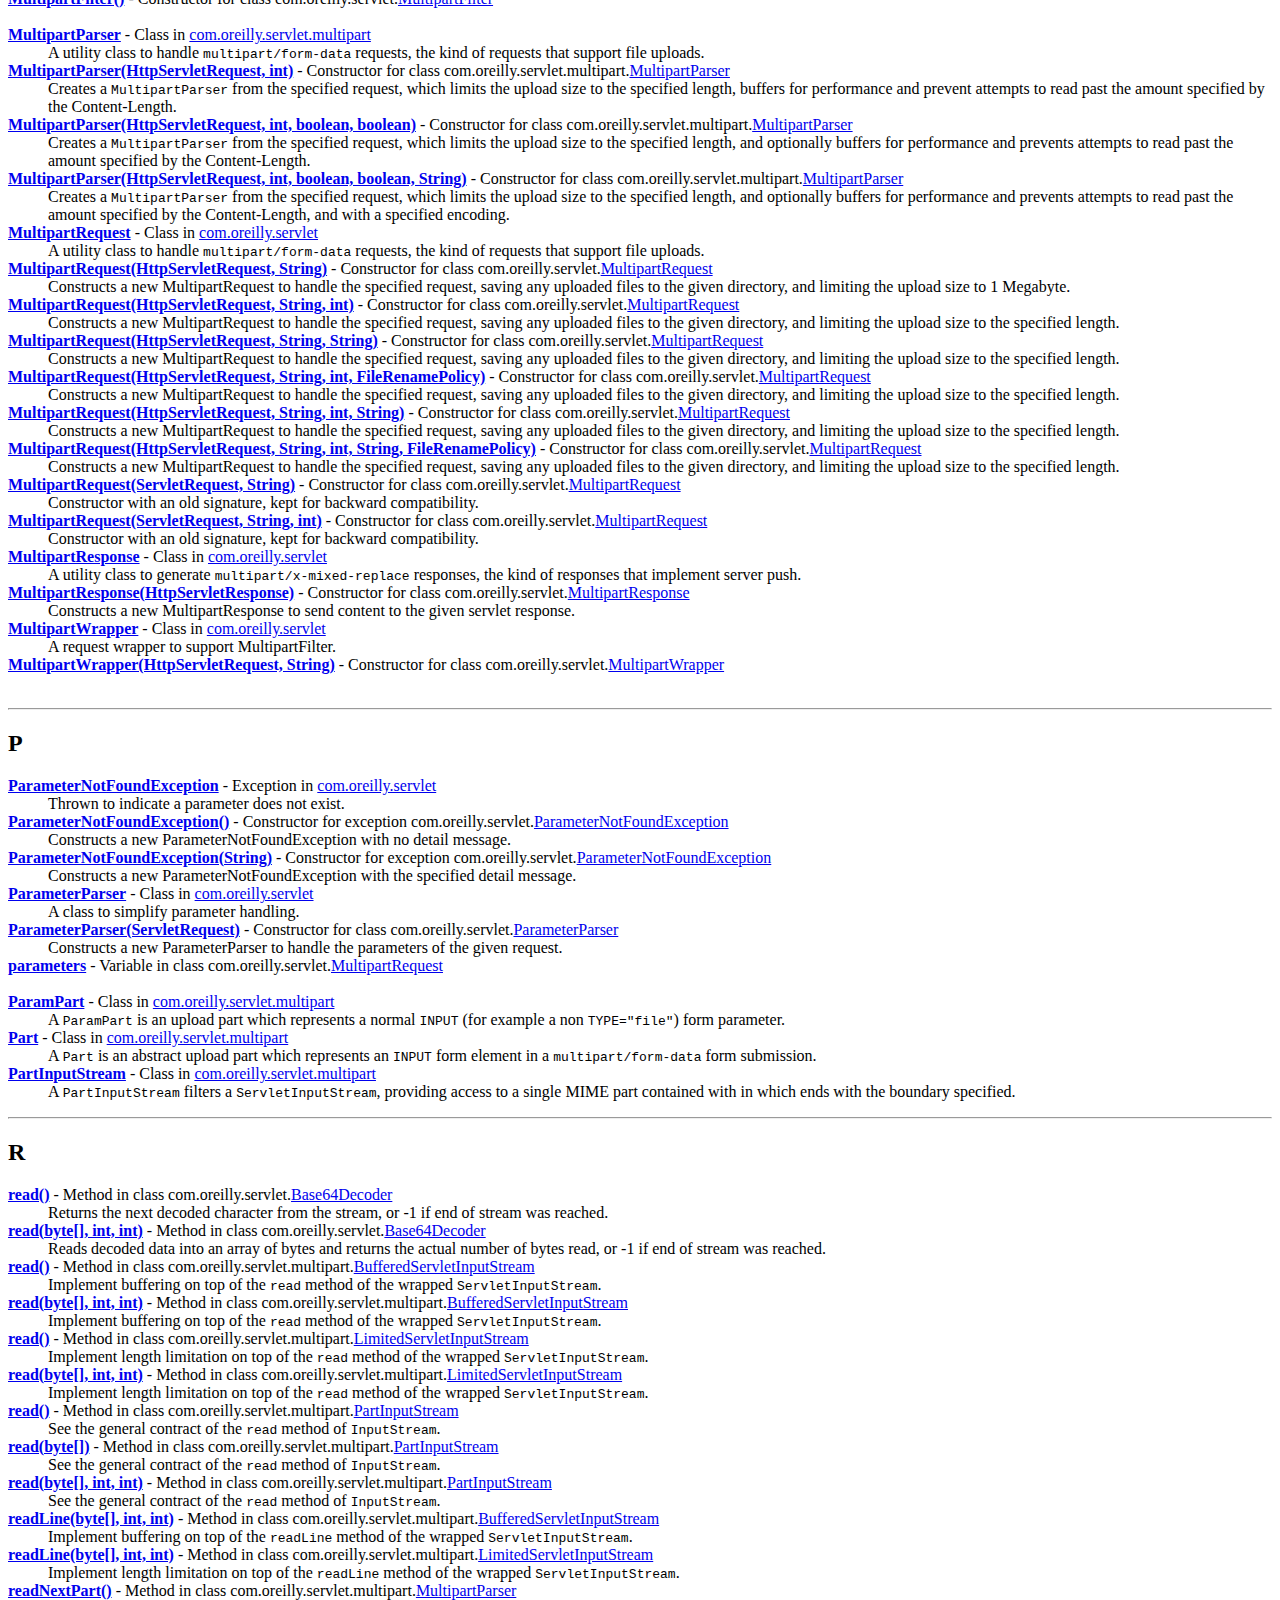
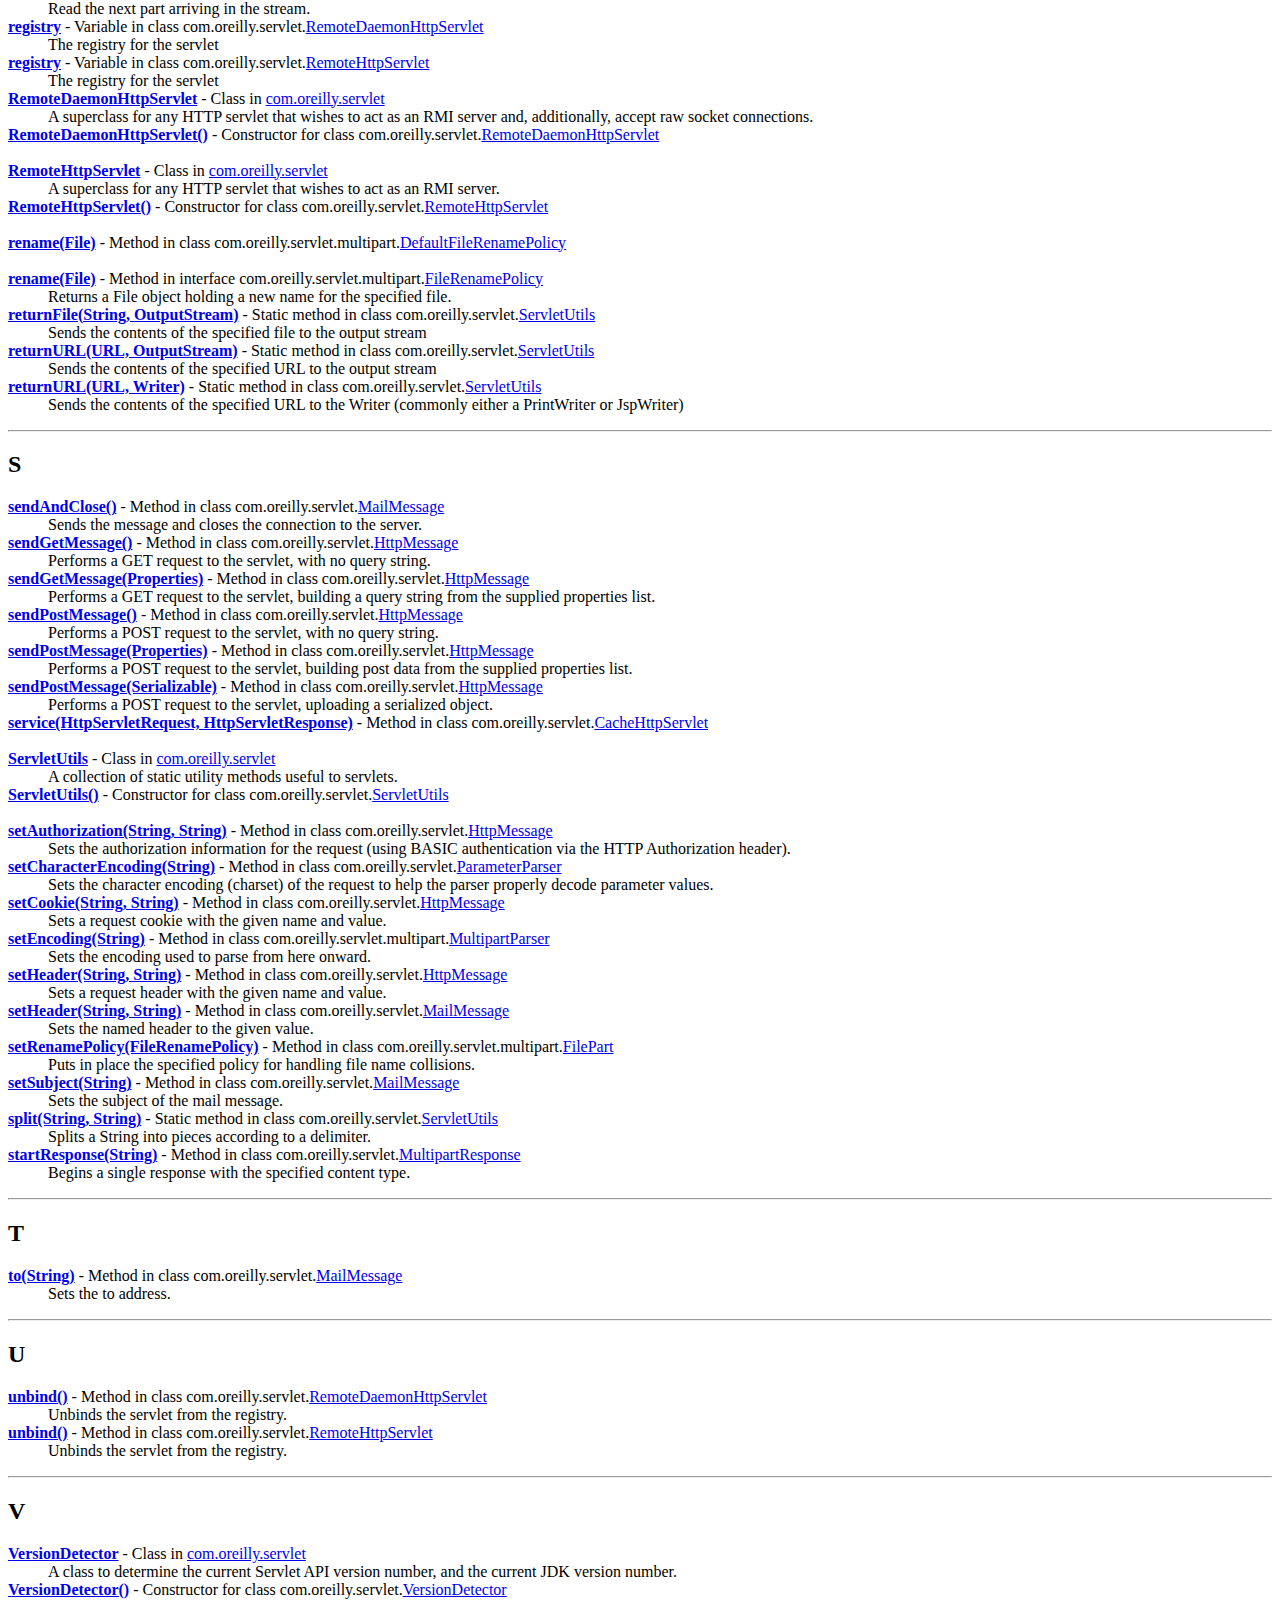
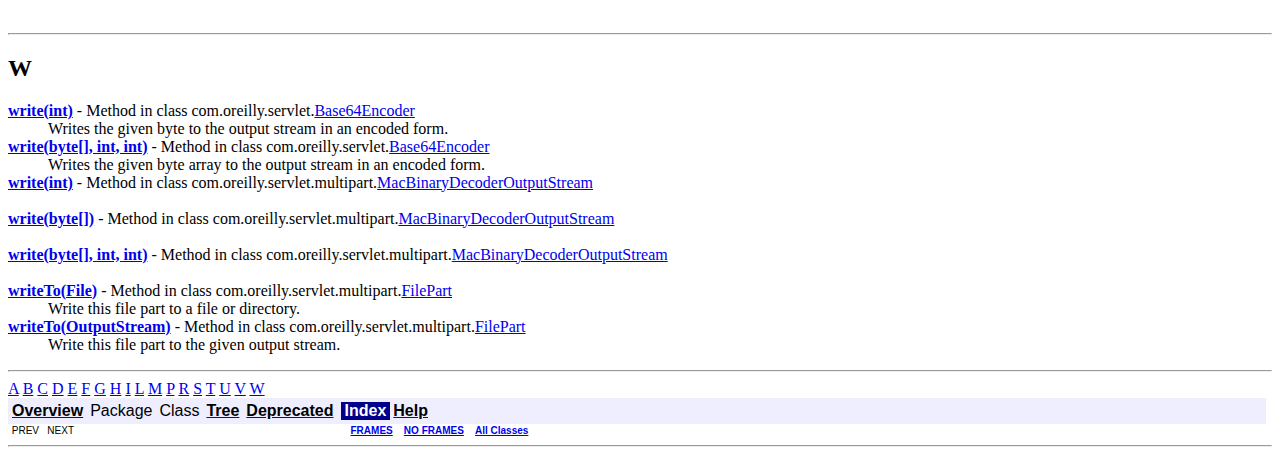
<file: cos-jar/doc/index-all.html>
<!DOCTYPE HTML PUBLIC "-//W3C//DTD HTML 4.01 Transitional//EN" "http://www.w3.org/TR/html4/loose.dtd">
<!--NewPage-->
<HTML>
<HEAD>
<!-- Generated by javadoc (build 1.5.0_16) on Fri Dec 26 15:10:49 PST 2008 -->
<TITLE>
Index
</TITLE>


<LINK REL ="stylesheet" TYPE="text/css" HREF="./stylesheet.css" TITLE="Style">

<SCRIPT type="text/javascript">
function windowTitle()
{
    parent.document.title="Index";
}
</SCRIPT>
<NOSCRIPT>
</NOSCRIPT>

</HEAD>

<BODY BGCOLOR="white" onload="windowTitle();">


<!-- ========= START OF TOP NAVBAR ======= -->
<A NAME="navbar_top"><!-- --></A>
<A HREF="#skip-navbar_top" title="Skip navigation links"></A>
<TABLE BORDER="0" WIDTH="100%" CELLPADDING="1" CELLSPACING="0" SUMMARY="">
<TR>
<TD COLSPAN=2 BGCOLOR="#EEEEFF" CLASS="NavBarCell1">
<A NAME="navbar_top_firstrow"><!-- --></A>
<TABLE BORDER="0" CELLPADDING="0" CELLSPACING="3" SUMMARY="">
  <TR ALIGN="center" VALIGN="top">
  <TD BGCOLOR="#EEEEFF" CLASS="NavBarCell1">    <A HREF="./overview-summary.html"><FONT CLASS="NavBarFont1"><B>Overview</B></FONT></A>&nbsp;</TD>
  <TD BGCOLOR="#EEEEFF" CLASS="NavBarCell1">    <FONT CLASS="NavBarFont1">Package</FONT>&nbsp;</TD>
  <TD BGCOLOR="#EEEEFF" CLASS="NavBarCell1">    <FONT CLASS="NavBarFont1">Class</FONT>&nbsp;</TD>
  <TD BGCOLOR="#EEEEFF" CLASS="NavBarCell1">    <A HREF="./overview-tree.html"><FONT CLASS="NavBarFont1"><B>Tree</B></FONT></A>&nbsp;</TD>
  <TD BGCOLOR="#EEEEFF" CLASS="NavBarCell1">    <A HREF="./deprecated-list.html"><FONT CLASS="NavBarFont1"><B>Deprecated</B></FONT></A>&nbsp;</TD>
  <TD BGCOLOR="#FFFFFF" CLASS="NavBarCell1Rev"> &nbsp;<FONT CLASS="NavBarFont1Rev"><B>Index</B></FONT>&nbsp;</TD>
  <TD BGCOLOR="#EEEEFF" CLASS="NavBarCell1">    <A HREF="./help-doc.html"><FONT CLASS="NavBarFont1"><B>Help</B></FONT></A>&nbsp;</TD>
  </TR>
</TABLE>
</TD>
<TD ALIGN="right" VALIGN="top" ROWSPAN=3><EM>
</EM>
</TD>
</TR>

<TR>
<TD BGCOLOR="white" CLASS="NavBarCell2"><FONT SIZE="-2">
&nbsp;PREV&nbsp;
&nbsp;NEXT</FONT></TD>
<TD BGCOLOR="white" CLASS="NavBarCell2"><FONT SIZE="-2">
  <A HREF="./index.html?index-all.html" target="_top"><B>FRAMES</B></A>  &nbsp;
&nbsp;<A HREF="index-all.html" target="_top"><B>NO FRAMES</B></A>  &nbsp;
&nbsp;<SCRIPT type="text/javascript">
  <!--
  if(window==top) {
    document.writeln('<A HREF="./allclasses-noframe.html"><B>All Classes</B></A>');
  }
  //-->
</SCRIPT>
<NOSCRIPT>
  <A HREF="./allclasses-noframe.html"><B>All Classes</B></A>
</NOSCRIPT>


</FONT></TD>
</TR>
</TABLE>
<A NAME="skip-navbar_top"></A>
<!-- ========= END OF TOP NAVBAR ========= -->

<A HREF="#_A_">A</A> <A HREF="#_B_">B</A> <A HREF="#_C_">C</A> <A HREF="#_D_">D</A> <A HREF="#_E_">E</A> <A HREF="#_F_">F</A> <A HREF="#_G_">G</A> <A HREF="#_H_">H</A> <A HREF="#_I_">I</A> <A HREF="#_L_">L</A> <A HREF="#_M_">M</A> <A HREF="#_P_">P</A> <A HREF="#_R_">R</A> <A HREF="#_S_">S</A> <A HREF="#_T_">T</A> <A HREF="#_U_">U</A> <A HREF="#_V_">V</A> <A HREF="#_W_">W</A> <HR>
<A NAME="_A_"><!-- --></A><H2>
<B>A</B></H2>
<DL>
<DT><A HREF="./com/oreilly/servlet/multipart/PartInputStream.html#available()"><B>available()</B></A> - 
Method in class com.oreilly.servlet.multipart.<A HREF="./com/oreilly/servlet/multipart/PartInputStream.html" title="class in com.oreilly.servlet.multipart">PartInputStream</A>
<DD>Returns the number of bytes that can be read from this input stream
 without blocking.
</DL>
<HR>
<A NAME="_B_"><!-- --></A><H2>
<B>B</B></H2>
<DL>
<DT><A HREF="./com/oreilly/servlet/Base64Decoder.html" title="class in com.oreilly.servlet"><B>Base64Decoder</B></A> - Class in <A HREF="./com/oreilly/servlet/package-summary.html">com.oreilly.servlet</A><DD>A class to decode Base64 streams and strings.<DT><A HREF="./com/oreilly/servlet/Base64Decoder.html#Base64Decoder(java.io.InputStream)"><B>Base64Decoder(InputStream)</B></A> - 
Constructor for class com.oreilly.servlet.<A HREF="./com/oreilly/servlet/Base64Decoder.html" title="class in com.oreilly.servlet">Base64Decoder</A>
<DD>Constructs a new Base64 decoder that reads input from the given
 InputStream.
<DT><A HREF="./com/oreilly/servlet/Base64Encoder.html" title="class in com.oreilly.servlet"><B>Base64Encoder</B></A> - Class in <A HREF="./com/oreilly/servlet/package-summary.html">com.oreilly.servlet</A><DD>A class to encode Base64 streams and strings.<DT><A HREF="./com/oreilly/servlet/Base64Encoder.html#Base64Encoder(java.io.OutputStream)"><B>Base64Encoder(OutputStream)</B></A> - 
Constructor for class com.oreilly.servlet.<A HREF="./com/oreilly/servlet/Base64Encoder.html" title="class in com.oreilly.servlet">Base64Encoder</A>
<DD>Constructs a new Base64 encoder that writes output to the given
 OutputStream.
<DT><A HREF="./com/oreilly/servlet/MailMessage.html#bcc(java.lang.String)"><B>bcc(String)</B></A> - 
Method in class com.oreilly.servlet.<A HREF="./com/oreilly/servlet/MailMessage.html" title="class in com.oreilly.servlet">MailMessage</A>
<DD>Sets the bcc address.
<DT><A HREF="./com/oreilly/servlet/RemoteDaemonHttpServlet.html#bind()"><B>bind()</B></A> - 
Method in class com.oreilly.servlet.<A HREF="./com/oreilly/servlet/RemoteDaemonHttpServlet.html" title="class in com.oreilly.servlet">RemoteDaemonHttpServlet</A>
<DD>Binds the servlet to the registry.
<DT><A HREF="./com/oreilly/servlet/RemoteHttpServlet.html#bind()"><B>bind()</B></A> - 
Method in class com.oreilly.servlet.<A HREF="./com/oreilly/servlet/RemoteHttpServlet.html" title="class in com.oreilly.servlet">RemoteHttpServlet</A>
<DD>Binds the servlet to the registry.
<DT><A HREF="./com/oreilly/servlet/multipart/BufferedServletInputStream.html" title="class in com.oreilly.servlet.multipart"><B>BufferedServletInputStream</B></A> - Class in <A HREF="./com/oreilly/servlet/multipart/package-summary.html">com.oreilly.servlet.multipart</A><DD>A <code>BufferedServletInputStream</code> wraps a 
 <code>ServletInputStream</code> in order to provide input buffering and to 
 avoid calling the the <code>readLine</code> method of the wrapped 
 <code>ServletInputStream</code>.<DT><A HREF="./com/oreilly/servlet/multipart/BufferedServletInputStream.html#BufferedServletInputStream(javax.servlet.ServletInputStream)"><B>BufferedServletInputStream(ServletInputStream)</B></A> - 
Constructor for class com.oreilly.servlet.multipart.<A HREF="./com/oreilly/servlet/multipart/BufferedServletInputStream.html" title="class in com.oreilly.servlet.multipart">BufferedServletInputStream</A>
<DD>Creates a <code>BufferedServletInputStream</code> that wraps the provided 
 <code>ServletInputStream</code>.
</DL>
<HR>
<A NAME="_C_"><!-- --></A><H2>
<B>C</B></H2>
<DL>
<DT><A HREF="./com/oreilly/servlet/CacheHttpServlet.html" title="class in com.oreilly.servlet"><B>CacheHttpServlet</B></A> - Class in <A HREF="./com/oreilly/servlet/package-summary.html">com.oreilly.servlet</A><DD>A superclass for HTTP servlets that wish to have their output 
 cached and automatically resent as appropriate according to the
 servlet's getLastModified() method.<DT><A HREF="./com/oreilly/servlet/CacheHttpServlet.html#CacheHttpServlet()"><B>CacheHttpServlet()</B></A> - 
Constructor for class com.oreilly.servlet.<A HREF="./com/oreilly/servlet/CacheHttpServlet.html" title="class in com.oreilly.servlet">CacheHttpServlet</A>
<DD>&nbsp;
<DT><A HREF="./com/oreilly/servlet/MailMessage.html#cc(java.lang.String)"><B>cc(String)</B></A> - 
Method in class com.oreilly.servlet.<A HREF="./com/oreilly/servlet/MailMessage.html" title="class in com.oreilly.servlet">MailMessage</A>
<DD>Sets the cc address.
<DT><A HREF="./com/oreilly/servlet/Base64Encoder.html#close()"><B>close()</B></A> - 
Method in class com.oreilly.servlet.<A HREF="./com/oreilly/servlet/Base64Encoder.html" title="class in com.oreilly.servlet">Base64Encoder</A>
<DD>Closes the stream, this MUST be called to ensure proper padding is
 written to the end of the output stream.
<DT><A HREF="./com/oreilly/servlet/multipart/PartInputStream.html#close()"><B>close()</B></A> - 
Method in class com.oreilly.servlet.multipart.<A HREF="./com/oreilly/servlet/multipart/PartInputStream.html" title="class in com.oreilly.servlet.multipart">PartInputStream</A>
<DD>Closes this input stream and releases any system resources 
 associated with the stream.
<DT><A HREF="./com/oreilly/servlet/package-summary.html"><B>com.oreilly.servlet</B></A> - package com.oreilly.servlet<DD>&nbsp;<DT><A HREF="./com/oreilly/servlet/multipart/package-summary.html"><B>com.oreilly.servlet.multipart</B></A> - package com.oreilly.servlet.multipart<DD>&nbsp;<DT><A HREF="./com/oreilly/servlet/CookieNotFoundException.html" title="class in com.oreilly.servlet"><B>CookieNotFoundException</B></A> - Exception in <A HREF="./com/oreilly/servlet/package-summary.html">com.oreilly.servlet</A><DD>Thrown to indicate a cookie does not exist.<DT><A HREF="./com/oreilly/servlet/CookieNotFoundException.html#CookieNotFoundException()"><B>CookieNotFoundException()</B></A> - 
Constructor for exception com.oreilly.servlet.<A HREF="./com/oreilly/servlet/CookieNotFoundException.html" title="class in com.oreilly.servlet">CookieNotFoundException</A>
<DD>Constructs a new CookieNotFoundException with no detail message.
<DT><A HREF="./com/oreilly/servlet/CookieNotFoundException.html#CookieNotFoundException(java.lang.String)"><B>CookieNotFoundException(String)</B></A> - 
Constructor for exception com.oreilly.servlet.<A HREF="./com/oreilly/servlet/CookieNotFoundException.html" title="class in com.oreilly.servlet">CookieNotFoundException</A>
<DD>Constructs a new CookieNotFoundException with the specified
 detail message.
<DT><A HREF="./com/oreilly/servlet/CookieParser.html" title="class in com.oreilly.servlet"><B>CookieParser</B></A> - Class in <A HREF="./com/oreilly/servlet/package-summary.html">com.oreilly.servlet</A><DD>A class to simplify cookie retrieval.<DT><A HREF="./com/oreilly/servlet/CookieParser.html#CookieParser(javax.servlet.http.HttpServletRequest)"><B>CookieParser(HttpServletRequest)</B></A> - 
Constructor for class com.oreilly.servlet.<A HREF="./com/oreilly/servlet/CookieParser.html" title="class in com.oreilly.servlet">CookieParser</A>
<DD>Constructs a new CookieParser to handle the cookies of the
 given request.
</DL>
<HR>
<A NAME="_D_"><!-- --></A><H2>
<B>D</B></H2>
<DL>
<DT><A HREF="./com/oreilly/servlet/DaemonHttpServlet.html" title="class in com.oreilly.servlet"><B>DaemonHttpServlet</B></A> - Class in <A HREF="./com/oreilly/servlet/package-summary.html">com.oreilly.servlet</A><DD>A superclass for HTTP servlets that wish to accept raw socket 
 connections.<DT><A HREF="./com/oreilly/servlet/DaemonHttpServlet.html#DaemonHttpServlet()"><B>DaemonHttpServlet()</B></A> - 
Constructor for class com.oreilly.servlet.<A HREF="./com/oreilly/servlet/DaemonHttpServlet.html" title="class in com.oreilly.servlet">DaemonHttpServlet</A>
<DD>&nbsp;
<DT><A HREF="./com/oreilly/servlet/Base64Decoder.html#decode(java.lang.String)"><B>decode(String)</B></A> - 
Static method in class com.oreilly.servlet.<A HREF="./com/oreilly/servlet/Base64Decoder.html" title="class in com.oreilly.servlet">Base64Decoder</A>
<DD>Returns the decoded form of the given encoded string, as a String.
<DT><A HREF="./com/oreilly/servlet/Base64Decoder.html#decodeToBytes(java.lang.String)"><B>decodeToBytes(String)</B></A> - 
Static method in class com.oreilly.servlet.<A HREF="./com/oreilly/servlet/Base64Decoder.html" title="class in com.oreilly.servlet">Base64Decoder</A>
<DD>Returns the decoded form of the given encoded string, as bytes.
<DT><A HREF="./com/oreilly/servlet/DaemonHttpServlet.html#DEFAULT_PORT"><B>DEFAULT_PORT</B></A> - 
Variable in class com.oreilly.servlet.<A HREF="./com/oreilly/servlet/DaemonHttpServlet.html" title="class in com.oreilly.servlet">DaemonHttpServlet</A>
<DD>The default listening port (1313)
<DT><A HREF="./com/oreilly/servlet/multipart/DefaultFileRenamePolicy.html" title="class in com.oreilly.servlet.multipart"><B>DefaultFileRenamePolicy</B></A> - Class in <A HREF="./com/oreilly/servlet/multipart/package-summary.html">com.oreilly.servlet.multipart</A><DD>Implements a renaming policy that adds increasing integers to the body of
 any file that collides.<DT><A HREF="./com/oreilly/servlet/multipart/DefaultFileRenamePolicy.html#DefaultFileRenamePolicy()"><B>DefaultFileRenamePolicy()</B></A> - 
Constructor for class com.oreilly.servlet.multipart.<A HREF="./com/oreilly/servlet/multipart/DefaultFileRenamePolicy.html" title="class in com.oreilly.servlet.multipart">DefaultFileRenamePolicy</A>
<DD>&nbsp;
<DT><A HREF="./com/oreilly/servlet/DaemonHttpServlet.html#destroy()"><B>destroy()</B></A> - 
Method in class com.oreilly.servlet.<A HREF="./com/oreilly/servlet/DaemonHttpServlet.html" title="class in com.oreilly.servlet">DaemonHttpServlet</A>
<DD>Halts the thread listening for socket connections.
<DT><A HREF="./com/oreilly/servlet/MultipartFilter.html#destroy()"><B>destroy()</B></A> - 
Method in class com.oreilly.servlet.<A HREF="./com/oreilly/servlet/MultipartFilter.html" title="class in com.oreilly.servlet">MultipartFilter</A>
<DD>&nbsp;
<DT><A HREF="./com/oreilly/servlet/RemoteDaemonHttpServlet.html#destroy()"><B>destroy()</B></A> - 
Method in class com.oreilly.servlet.<A HREF="./com/oreilly/servlet/RemoteDaemonHttpServlet.html" title="class in com.oreilly.servlet">RemoteDaemonHttpServlet</A>
<DD>Halts the servlet's RMI operations and halts the thread listening for
 socket connections.
<DT><A HREF="./com/oreilly/servlet/RemoteHttpServlet.html#destroy()"><B>destroy()</B></A> - 
Method in class com.oreilly.servlet.<A HREF="./com/oreilly/servlet/RemoteHttpServlet.html" title="class in com.oreilly.servlet">RemoteHttpServlet</A>
<DD>Halts the servlet's RMI operations.
<DT><A HREF="./com/oreilly/servlet/MultipartFilter.html#doFilter(javax.servlet.ServletRequest, javax.servlet.ServletResponse, javax.servlet.FilterChain)"><B>doFilter(ServletRequest, ServletResponse, FilterChain)</B></A> - 
Method in class com.oreilly.servlet.<A HREF="./com/oreilly/servlet/MultipartFilter.html" title="class in com.oreilly.servlet">MultipartFilter</A>
<DD>&nbsp;
</DL>
<HR>
<A NAME="_E_"><!-- --></A><H2>
<B>E</B></H2>
<DL>
<DT><A HREF="./com/oreilly/servlet/Base64Encoder.html#encode(java.lang.String)"><B>encode(String)</B></A> - 
Static method in class com.oreilly.servlet.<A HREF="./com/oreilly/servlet/Base64Encoder.html" title="class in com.oreilly.servlet">Base64Encoder</A>
<DD>Returns the encoded form of the given unencoded string.
<DT><A HREF="./com/oreilly/servlet/Base64Encoder.html#encode(byte[])"><B>encode(byte[])</B></A> - 
Static method in class com.oreilly.servlet.<A HREF="./com/oreilly/servlet/Base64Encoder.html" title="class in com.oreilly.servlet">Base64Encoder</A>
<DD>Returns the encoded form of the given unencoded string.
<DT><A HREF="./com/oreilly/servlet/MultipartResponse.html#endResponse()"><B>endResponse()</B></A> - 
Method in class com.oreilly.servlet.<A HREF="./com/oreilly/servlet/MultipartResponse.html" title="class in com.oreilly.servlet">MultipartResponse</A>
<DD>Ends a single response.
<DT><A HREF="./com/oreilly/servlet/multipart/ExceededSizeException.html" title="class in com.oreilly.servlet.multipart"><B>ExceededSizeException</B></A> - Exception in <A HREF="./com/oreilly/servlet/multipart/package-summary.html">com.oreilly.servlet.multipart</A><DD>Thrown to indicate an upload exceeded the maximum size.<DT><A HREF="./com/oreilly/servlet/multipart/ExceededSizeException.html#ExceededSizeException()"><B>ExceededSizeException()</B></A> - 
Constructor for exception com.oreilly.servlet.multipart.<A HREF="./com/oreilly/servlet/multipart/ExceededSizeException.html" title="class in com.oreilly.servlet.multipart">ExceededSizeException</A>
<DD>Constructs a new ExceededSizeException with no detail message.
<DT><A HREF="./com/oreilly/servlet/multipart/ExceededSizeException.html#ExceededSizeException(java.lang.String)"><B>ExceededSizeException(String)</B></A> - 
Constructor for exception com.oreilly.servlet.multipart.<A HREF="./com/oreilly/servlet/multipart/ExceededSizeException.html" title="class in com.oreilly.servlet.multipart">ExceededSizeException</A>
<DD>Constructs a new ExceededSizeException with the specified
 detail message.
</DL>
<HR>
<A NAME="_F_"><!-- --></A><H2>
<B>F</B></H2>
<DL>
<DT><A HREF="./com/oreilly/servlet/multipart/FilePart.html" title="class in com.oreilly.servlet.multipart"><B>FilePart</B></A> - Class in <A HREF="./com/oreilly/servlet/multipart/package-summary.html">com.oreilly.servlet.multipart</A><DD>A <code>FilePart</code> is an upload part which represents a 
 <code>INPUT TYPE="file"</code> form parameter.<DT><A HREF="./com/oreilly/servlet/multipart/FileRenamePolicy.html" title="interface in com.oreilly.servlet.multipart"><B>FileRenamePolicy</B></A> - Interface in <A HREF="./com/oreilly/servlet/multipart/package-summary.html">com.oreilly.servlet.multipart</A><DD>An interface to provide a pluggable file renaming policy, particularly
 useful to handle naming conflicts with an existing file.<DT><A HREF="./com/oreilly/servlet/MultipartRequest.html#files"><B>files</B></A> - 
Variable in class com.oreilly.servlet.<A HREF="./com/oreilly/servlet/MultipartRequest.html" title="class in com.oreilly.servlet">MultipartRequest</A>
<DD>&nbsp;
<DT><A HREF="./com/oreilly/servlet/MultipartResponse.html#finish()"><B>finish()</B></A> - 
Method in class com.oreilly.servlet.<A HREF="./com/oreilly/servlet/MultipartResponse.html" title="class in com.oreilly.servlet">MultipartResponse</A>
<DD>Finishes the multipart response.
<DT><A HREF="./com/oreilly/servlet/MailMessage.html#from(java.lang.String)"><B>from(String)</B></A> - 
Method in class com.oreilly.servlet.<A HREF="./com/oreilly/servlet/MailMessage.html" title="class in com.oreilly.servlet">MailMessage</A>
<DD>Sets the from address.
</DL>
<HR>
<A NAME="_G_"><!-- --></A><H2>
<B>G</B></H2>
<DL>
<DT><A HREF="./com/oreilly/servlet/CookieParser.html#getBooleanCookie(java.lang.String)"><B>getBooleanCookie(String)</B></A> - 
Method in class com.oreilly.servlet.<A HREF="./com/oreilly/servlet/CookieParser.html" title="class in com.oreilly.servlet">CookieParser</A>
<DD>Gets the named cookie value as a boolean
<DT><A HREF="./com/oreilly/servlet/CookieParser.html#getBooleanCookie(java.lang.String, boolean)"><B>getBooleanCookie(String, boolean)</B></A> - 
Method in class com.oreilly.servlet.<A HREF="./com/oreilly/servlet/CookieParser.html" title="class in com.oreilly.servlet">CookieParser</A>
<DD>Gets the named cookie value as a boolean, with a default.
<DT><A HREF="./com/oreilly/servlet/ParameterParser.html#getBooleanParameter(java.lang.String)"><B>getBooleanParameter(String)</B></A> - 
Method in class com.oreilly.servlet.<A HREF="./com/oreilly/servlet/ParameterParser.html" title="class in com.oreilly.servlet">ParameterParser</A>
<DD>Gets the named parameter value as a boolean, with true indicated by
 "true", "on", or "yes" in any letter case, false indicated by "false", 
 "off", or "no" in any letter case.
<DT><A HREF="./com/oreilly/servlet/ParameterParser.html#getBooleanParameter(java.lang.String, boolean)"><B>getBooleanParameter(String, boolean)</B></A> - 
Method in class com.oreilly.servlet.<A HREF="./com/oreilly/servlet/ParameterParser.html" title="class in com.oreilly.servlet">ParameterParser</A>
<DD>Gets the named parameter value as a boolean, with a default.
<DT><A HREF="./com/oreilly/servlet/LocaleNegotiator.html#getBundle()"><B>getBundle()</B></A> - 
Method in class com.oreilly.servlet.<A HREF="./com/oreilly/servlet/LocaleNegotiator.html" title="class in com.oreilly.servlet">LocaleNegotiator</A>
<DD>Gets the chosen bundle.
<DT><A HREF="./com/oreilly/servlet/CookieParser.html#getByteCookie(java.lang.String)"><B>getByteCookie(String)</B></A> - 
Method in class com.oreilly.servlet.<A HREF="./com/oreilly/servlet/CookieParser.html" title="class in com.oreilly.servlet">CookieParser</A>
<DD>Gets the named cookie value as a byte
<DT><A HREF="./com/oreilly/servlet/CookieParser.html#getByteCookie(java.lang.String, byte)"><B>getByteCookie(String, byte)</B></A> - 
Method in class com.oreilly.servlet.<A HREF="./com/oreilly/servlet/CookieParser.html" title="class in com.oreilly.servlet">CookieParser</A>
<DD>Gets the named cookie value as a byte, with a default.
<DT><A HREF="./com/oreilly/servlet/ParameterParser.html#getByteParameter(java.lang.String)"><B>getByteParameter(String)</B></A> - 
Method in class com.oreilly.servlet.<A HREF="./com/oreilly/servlet/ParameterParser.html" title="class in com.oreilly.servlet">ParameterParser</A>
<DD>Gets the named parameter value as a byte
<DT><A HREF="./com/oreilly/servlet/ParameterParser.html#getByteParameter(java.lang.String, byte)"><B>getByteParameter(String, byte)</B></A> - 
Method in class com.oreilly.servlet.<A HREF="./com/oreilly/servlet/ParameterParser.html" title="class in com.oreilly.servlet">ParameterParser</A>
<DD>Gets the named parameter value as a byte, with a default.
<DT><A HREF="./com/oreilly/servlet/CookieParser.html#getCharCookie(java.lang.String)"><B>getCharCookie(String)</B></A> - 
Method in class com.oreilly.servlet.<A HREF="./com/oreilly/servlet/CookieParser.html" title="class in com.oreilly.servlet">CookieParser</A>
<DD>Gets the named cookie value as a char
<DT><A HREF="./com/oreilly/servlet/CookieParser.html#getCharCookie(java.lang.String, char)"><B>getCharCookie(String, char)</B></A> - 
Method in class com.oreilly.servlet.<A HREF="./com/oreilly/servlet/CookieParser.html" title="class in com.oreilly.servlet">CookieParser</A>
<DD>Gets the named cookie value as a char, with a default.
<DT><A HREF="./com/oreilly/servlet/ParameterParser.html#getCharParameter(java.lang.String)"><B>getCharParameter(String)</B></A> - 
Method in class com.oreilly.servlet.<A HREF="./com/oreilly/servlet/ParameterParser.html" title="class in com.oreilly.servlet">ParameterParser</A>
<DD>Gets the named parameter value as a char
<DT><A HREF="./com/oreilly/servlet/ParameterParser.html#getCharParameter(java.lang.String, char)"><B>getCharParameter(String, char)</B></A> - 
Method in class com.oreilly.servlet.<A HREF="./com/oreilly/servlet/ParameterParser.html" title="class in com.oreilly.servlet">ParameterParser</A>
<DD>Gets the named parameter value as a char, with a default.
<DT><A HREF="./com/oreilly/servlet/LocaleNegotiator.html#getCharset()"><B>getCharset()</B></A> - 
Method in class com.oreilly.servlet.<A HREF="./com/oreilly/servlet/LocaleNegotiator.html" title="class in com.oreilly.servlet">LocaleNegotiator</A>
<DD>Gets the chosen charset.
<DT><A HREF="./com/oreilly/servlet/LocaleToCharsetMap.html#getCharset(java.util.Locale)"><B>getCharset(Locale)</B></A> - 
Static method in class com.oreilly.servlet.<A HREF="./com/oreilly/servlet/LocaleToCharsetMap.html" title="class in com.oreilly.servlet">LocaleToCharsetMap</A>
<DD>Gets the preferred charset for the given locale, or null if the locale
 is not recognized.
<DT><A HREF="./com/oreilly/servlet/LocaleNegotiator.html#getCharsetForLocale(java.util.Locale, java.lang.String)"><B>getCharsetForLocale(Locale, String)</B></A> - 
Method in class com.oreilly.servlet.<A HREF="./com/oreilly/servlet/LocaleNegotiator.html" title="class in com.oreilly.servlet">LocaleNegotiator</A>
<DD>Gets the best charset for a given locale, selecting from a charset list.
<DT><A HREF="./com/oreilly/servlet/multipart/FilePart.html#getContentType()"><B>getContentType()</B></A> - 
Method in class com.oreilly.servlet.multipart.<A HREF="./com/oreilly/servlet/multipart/FilePart.html" title="class in com.oreilly.servlet.multipart">FilePart</A>
<DD>Returns the content type of the file data contained within.
<DT><A HREF="./com/oreilly/servlet/MultipartRequest.html#getContentType(java.lang.String)"><B>getContentType(String)</B></A> - 
Method in class com.oreilly.servlet.<A HREF="./com/oreilly/servlet/MultipartRequest.html" title="class in com.oreilly.servlet">MultipartRequest</A>
<DD>Returns the content type of the specified file (as supplied by the 
 client browser), or null if the file was not included in the upload.
<DT><A HREF="./com/oreilly/servlet/MultipartWrapper.html#getContentType(java.lang.String)"><B>getContentType(String)</B></A> - 
Method in class com.oreilly.servlet.<A HREF="./com/oreilly/servlet/MultipartWrapper.html" title="class in com.oreilly.servlet">MultipartWrapper</A>
<DD>&nbsp;
<DT><A HREF="./com/oreilly/servlet/CookieParser.html#getDoubleCookie(java.lang.String)"><B>getDoubleCookie(String)</B></A> - 
Method in class com.oreilly.servlet.<A HREF="./com/oreilly/servlet/CookieParser.html" title="class in com.oreilly.servlet">CookieParser</A>
<DD>Gets the named cookie value as a double
<DT><A HREF="./com/oreilly/servlet/CookieParser.html#getDoubleCookie(java.lang.String, double)"><B>getDoubleCookie(String, double)</B></A> - 
Method in class com.oreilly.servlet.<A HREF="./com/oreilly/servlet/CookieParser.html" title="class in com.oreilly.servlet">CookieParser</A>
<DD>Gets the named cookie value as a double, with a default.
<DT><A HREF="./com/oreilly/servlet/ParameterParser.html#getDoubleParameter(java.lang.String)"><B>getDoubleParameter(String)</B></A> - 
Method in class com.oreilly.servlet.<A HREF="./com/oreilly/servlet/ParameterParser.html" title="class in com.oreilly.servlet">ParameterParser</A>
<DD>Gets the named parameter value as a double
<DT><A HREF="./com/oreilly/servlet/ParameterParser.html#getDoubleParameter(java.lang.String, double)"><B>getDoubleParameter(String, double)</B></A> - 
Method in class com.oreilly.servlet.<A HREF="./com/oreilly/servlet/ParameterParser.html" title="class in com.oreilly.servlet">ParameterParser</A>
<DD>Gets the named parameter value as a double, with a default.
<DT><A HREF="./com/oreilly/servlet/MultipartRequest.html#getFile(java.lang.String)"><B>getFile(String)</B></A> - 
Method in class com.oreilly.servlet.<A HREF="./com/oreilly/servlet/MultipartRequest.html" title="class in com.oreilly.servlet">MultipartRequest</A>
<DD>Returns a File object for the specified file saved on the server's 
 filesystem, or null if the file was not included in the upload.
<DT><A HREF="./com/oreilly/servlet/MultipartWrapper.html#getFile(java.lang.String)"><B>getFile(String)</B></A> - 
Method in class com.oreilly.servlet.<A HREF="./com/oreilly/servlet/MultipartWrapper.html" title="class in com.oreilly.servlet">MultipartWrapper</A>
<DD>&nbsp;
<DT><A HREF="./com/oreilly/servlet/multipart/FilePart.html#getFileName()"><B>getFileName()</B></A> - 
Method in class com.oreilly.servlet.multipart.<A HREF="./com/oreilly/servlet/multipart/FilePart.html" title="class in com.oreilly.servlet.multipart">FilePart</A>
<DD>Returns the name that the file was stored with on the remote system, 
 or <code>null</code> if the user didn't enter a file to be uploaded.
<DT><A HREF="./com/oreilly/servlet/MultipartRequest.html#getFileNames()"><B>getFileNames()</B></A> - 
Method in class com.oreilly.servlet.<A HREF="./com/oreilly/servlet/MultipartRequest.html" title="class in com.oreilly.servlet">MultipartRequest</A>
<DD>Returns the names of all the uploaded files as an Enumeration of 
 Strings.
<DT><A HREF="./com/oreilly/servlet/MultipartWrapper.html#getFileNames()"><B>getFileNames()</B></A> - 
Method in class com.oreilly.servlet.<A HREF="./com/oreilly/servlet/MultipartWrapper.html" title="class in com.oreilly.servlet">MultipartWrapper</A>
<DD>&nbsp;
<DT><A HREF="./com/oreilly/servlet/multipart/FilePart.html#getFilePath()"><B>getFilePath()</B></A> - 
Method in class com.oreilly.servlet.multipart.<A HREF="./com/oreilly/servlet/multipart/FilePart.html" title="class in com.oreilly.servlet.multipart">FilePart</A>
<DD>Returns the full path and name of the file on the remote system,
 or <code>null</code> if the user didn't enter a file to be uploaded.
<DT><A HREF="./com/oreilly/servlet/MultipartRequest.html#getFilesystemName(java.lang.String)"><B>getFilesystemName(String)</B></A> - 
Method in class com.oreilly.servlet.<A HREF="./com/oreilly/servlet/MultipartRequest.html" title="class in com.oreilly.servlet">MultipartRequest</A>
<DD>Returns the filesystem name of the specified file, or null if the 
 file was not included in the upload.
<DT><A HREF="./com/oreilly/servlet/MultipartWrapper.html#getFilesystemName(java.lang.String)"><B>getFilesystemName(String)</B></A> - 
Method in class com.oreilly.servlet.<A HREF="./com/oreilly/servlet/MultipartWrapper.html" title="class in com.oreilly.servlet">MultipartWrapper</A>
<DD>&nbsp;
<DT><A HREF="./com/oreilly/servlet/CookieParser.html#getFloatCookie(java.lang.String)"><B>getFloatCookie(String)</B></A> - 
Method in class com.oreilly.servlet.<A HREF="./com/oreilly/servlet/CookieParser.html" title="class in com.oreilly.servlet">CookieParser</A>
<DD>Gets the named cookie value as a float
<DT><A HREF="./com/oreilly/servlet/CookieParser.html#getFloatCookie(java.lang.String, float)"><B>getFloatCookie(String, float)</B></A> - 
Method in class com.oreilly.servlet.<A HREF="./com/oreilly/servlet/CookieParser.html" title="class in com.oreilly.servlet">CookieParser</A>
<DD>Gets the named cookie value as a float, with a default.
<DT><A HREF="./com/oreilly/servlet/ParameterParser.html#getFloatParameter(java.lang.String)"><B>getFloatParameter(String)</B></A> - 
Method in class com.oreilly.servlet.<A HREF="./com/oreilly/servlet/ParameterParser.html" title="class in com.oreilly.servlet">ParameterParser</A>
<DD>Gets the named parameter value as a float
<DT><A HREF="./com/oreilly/servlet/ParameterParser.html#getFloatParameter(java.lang.String, float)"><B>getFloatParameter(String, float)</B></A> - 
Method in class com.oreilly.servlet.<A HREF="./com/oreilly/servlet/ParameterParser.html" title="class in com.oreilly.servlet">ParameterParser</A>
<DD>Gets the named parameter value as a float, with a default.
<DT><A HREF="./com/oreilly/servlet/multipart/FilePart.html#getInputStream()"><B>getInputStream()</B></A> - 
Method in class com.oreilly.servlet.multipart.<A HREF="./com/oreilly/servlet/multipart/FilePart.html" title="class in com.oreilly.servlet.multipart">FilePart</A>
<DD>Returns an input stream which contains the contents of the
 file supplied.
<DT><A HREF="./com/oreilly/servlet/CookieParser.html#getIntCookie(java.lang.String)"><B>getIntCookie(String)</B></A> - 
Method in class com.oreilly.servlet.<A HREF="./com/oreilly/servlet/CookieParser.html" title="class in com.oreilly.servlet">CookieParser</A>
<DD>Gets the named cookie value as a int
<DT><A HREF="./com/oreilly/servlet/CookieParser.html#getIntCookie(java.lang.String, int)"><B>getIntCookie(String, int)</B></A> - 
Method in class com.oreilly.servlet.<A HREF="./com/oreilly/servlet/CookieParser.html" title="class in com.oreilly.servlet">CookieParser</A>
<DD>Gets the named cookie value as a int, with a default.
<DT><A HREF="./com/oreilly/servlet/ParameterParser.html#getIntParameter(java.lang.String)"><B>getIntParameter(String)</B></A> - 
Method in class com.oreilly.servlet.<A HREF="./com/oreilly/servlet/ParameterParser.html" title="class in com.oreilly.servlet">ParameterParser</A>
<DD>Gets the named parameter value as a int
<DT><A HREF="./com/oreilly/servlet/ParameterParser.html#getIntParameter(java.lang.String, int)"><B>getIntParameter(String, int)</B></A> - 
Method in class com.oreilly.servlet.<A HREF="./com/oreilly/servlet/ParameterParser.html" title="class in com.oreilly.servlet">ParameterParser</A>
<DD>Gets the named parameter value as a int, with a default.
<DT><A HREF="./com/oreilly/servlet/VersionDetector.html#getJavaVersion()"><B>getJavaVersion()</B></A> - 
Static method in class com.oreilly.servlet.<A HREF="./com/oreilly/servlet/VersionDetector.html" title="class in com.oreilly.servlet">VersionDetector</A>
<DD>Determines the JDK version number.
<DT><A HREF="./com/oreilly/servlet/LocaleNegotiator.html#getLocale()"><B>getLocale()</B></A> - 
Method in class com.oreilly.servlet.<A HREF="./com/oreilly/servlet/LocaleNegotiator.html" title="class in com.oreilly.servlet">LocaleNegotiator</A>
<DD>Gets the chosen locale.
<DT><A HREF="./com/oreilly/servlet/CookieParser.html#getLongCookie(java.lang.String)"><B>getLongCookie(String)</B></A> - 
Method in class com.oreilly.servlet.<A HREF="./com/oreilly/servlet/CookieParser.html" title="class in com.oreilly.servlet">CookieParser</A>
<DD>Gets the named cookie value as a long
<DT><A HREF="./com/oreilly/servlet/CookieParser.html#getLongCookie(java.lang.String, long)"><B>getLongCookie(String, long)</B></A> - 
Method in class com.oreilly.servlet.<A HREF="./com/oreilly/servlet/CookieParser.html" title="class in com.oreilly.servlet">CookieParser</A>
<DD>Gets the named cookie value as a long, with a default.
<DT><A HREF="./com/oreilly/servlet/ParameterParser.html#getLongParameter(java.lang.String)"><B>getLongParameter(String)</B></A> - 
Method in class com.oreilly.servlet.<A HREF="./com/oreilly/servlet/ParameterParser.html" title="class in com.oreilly.servlet">ParameterParser</A>
<DD>Gets the named parameter value as a long
<DT><A HREF="./com/oreilly/servlet/ParameterParser.html#getLongParameter(java.lang.String, long)"><B>getLongParameter(String, long)</B></A> - 
Method in class com.oreilly.servlet.<A HREF="./com/oreilly/servlet/ParameterParser.html" title="class in com.oreilly.servlet">ParameterParser</A>
<DD>Gets the named parameter value as a long, with a default.
<DT><A HREF="./com/oreilly/servlet/ParameterParser.html#getMissingParameters(java.lang.String[])"><B>getMissingParameters(String[])</B></A> - 
Method in class com.oreilly.servlet.<A HREF="./com/oreilly/servlet/ParameterParser.html" title="class in com.oreilly.servlet">ParameterParser</A>
<DD>Determines which of the required parameters were missing from the
 request.
<DT><A HREF="./com/oreilly/servlet/multipart/Part.html#getName()"><B>getName()</B></A> - 
Method in class com.oreilly.servlet.multipart.<A HREF="./com/oreilly/servlet/multipart/Part.html" title="class in com.oreilly.servlet.multipart">Part</A>
<DD>Returns the name of the form element that this Part corresponds to.
<DT><A HREF="./com/oreilly/servlet/MultipartRequest.html#getOriginalFileName(java.lang.String)"><B>getOriginalFileName(String)</B></A> - 
Method in class com.oreilly.servlet.<A HREF="./com/oreilly/servlet/MultipartRequest.html" title="class in com.oreilly.servlet">MultipartRequest</A>
<DD>Returns the original filesystem name of the specified file (before any
 renaming policy was applied), or null if the file was not included in 
 the upload.
<DT><A HREF="./com/oreilly/servlet/MultipartWrapper.html#getOriginalFileName(java.lang.String)"><B>getOriginalFileName(String)</B></A> - 
Method in class com.oreilly.servlet.<A HREF="./com/oreilly/servlet/MultipartWrapper.html" title="class in com.oreilly.servlet">MultipartWrapper</A>
<DD>&nbsp;
<DT><A HREF="./com/oreilly/servlet/MultipartRequest.html#getParameter(java.lang.String)"><B>getParameter(String)</B></A> - 
Method in class com.oreilly.servlet.<A HREF="./com/oreilly/servlet/MultipartRequest.html" title="class in com.oreilly.servlet">MultipartRequest</A>
<DD>Returns the value of the named parameter as a String, or null if 
 the parameter was not sent or was sent without a value.
<DT><A HREF="./com/oreilly/servlet/MultipartWrapper.html#getParameter(java.lang.String)"><B>getParameter(String)</B></A> - 
Method in class com.oreilly.servlet.<A HREF="./com/oreilly/servlet/MultipartWrapper.html" title="class in com.oreilly.servlet">MultipartWrapper</A>
<DD>&nbsp;
<DT><A HREF="./com/oreilly/servlet/MultipartWrapper.html#getParameterMap()"><B>getParameterMap()</B></A> - 
Method in class com.oreilly.servlet.<A HREF="./com/oreilly/servlet/MultipartWrapper.html" title="class in com.oreilly.servlet">MultipartWrapper</A>
<DD>&nbsp;
<DT><A HREF="./com/oreilly/servlet/MultipartRequest.html#getParameterNames()"><B>getParameterNames()</B></A> - 
Method in class com.oreilly.servlet.<A HREF="./com/oreilly/servlet/MultipartRequest.html" title="class in com.oreilly.servlet">MultipartRequest</A>
<DD>Returns the names of all the parameters as an Enumeration of 
 Strings.
<DT><A HREF="./com/oreilly/servlet/MultipartWrapper.html#getParameterNames()"><B>getParameterNames()</B></A> - 
Method in class com.oreilly.servlet.<A HREF="./com/oreilly/servlet/MultipartWrapper.html" title="class in com.oreilly.servlet">MultipartWrapper</A>
<DD>&nbsp;
<DT><A HREF="./com/oreilly/servlet/MultipartRequest.html#getParameterValues(java.lang.String)"><B>getParameterValues(String)</B></A> - 
Method in class com.oreilly.servlet.<A HREF="./com/oreilly/servlet/MultipartRequest.html" title="class in com.oreilly.servlet">MultipartRequest</A>
<DD>Returns the values of the named parameter as a String array, or null if 
 the parameter was not sent.
<DT><A HREF="./com/oreilly/servlet/MultipartWrapper.html#getParameterValues(java.lang.String)"><B>getParameterValues(String)</B></A> - 
Method in class com.oreilly.servlet.<A HREF="./com/oreilly/servlet/MultipartWrapper.html" title="class in com.oreilly.servlet">MultipartWrapper</A>
<DD>&nbsp;
<DT><A HREF="./com/oreilly/servlet/MailMessage.html#getPrintStream()"><B>getPrintStream()</B></A> - 
Method in class com.oreilly.servlet.<A HREF="./com/oreilly/servlet/MailMessage.html" title="class in com.oreilly.servlet">MailMessage</A>
<DD>Returns a PrintStream that can be used to write the body of the message.
<DT><A HREF="./com/oreilly/servlet/RemoteDaemonHttpServlet.html#getRegistryName()"><B>getRegistryName()</B></A> - 
Method in class com.oreilly.servlet.<A HREF="./com/oreilly/servlet/RemoteDaemonHttpServlet.html" title="class in com.oreilly.servlet">RemoteDaemonHttpServlet</A>
<DD>Returns the name under which the servlet should be bound in the
 registry.
<DT><A HREF="./com/oreilly/servlet/RemoteHttpServlet.html#getRegistryName()"><B>getRegistryName()</B></A> - 
Method in class com.oreilly.servlet.<A HREF="./com/oreilly/servlet/RemoteHttpServlet.html" title="class in com.oreilly.servlet">RemoteHttpServlet</A>
<DD>Returns the name under which the servlet should be bound in the
 registry.
<DT><A HREF="./com/oreilly/servlet/RemoteDaemonHttpServlet.html#getRegistryPort()"><B>getRegistryPort()</B></A> - 
Method in class com.oreilly.servlet.<A HREF="./com/oreilly/servlet/RemoteDaemonHttpServlet.html" title="class in com.oreilly.servlet">RemoteDaemonHttpServlet</A>
<DD>Returns the port where the registry should be running.
<DT><A HREF="./com/oreilly/servlet/RemoteHttpServlet.html#getRegistryPort()"><B>getRegistryPort()</B></A> - 
Method in class com.oreilly.servlet.<A HREF="./com/oreilly/servlet/RemoteHttpServlet.html" title="class in com.oreilly.servlet">RemoteHttpServlet</A>
<DD>Returns the port where the registry should be running.
<DT><A HREF="./com/oreilly/servlet/ServletUtils.html#getResource(javax.servlet.ServletContext, java.lang.String)"><B>getResource(ServletContext, String)</B></A> - 
Static method in class com.oreilly.servlet.<A HREF="./com/oreilly/servlet/ServletUtils.html" title="class in com.oreilly.servlet">ServletUtils</A>
<DD>Gets a reference to the given resource within the given context,
 making sure not to serve the contents of WEB-INF, META-INF, or to
 display .jsp file source.
<DT><A HREF="./com/oreilly/servlet/ServletUtils.html#getServlet(java.lang.String, javax.servlet.ServletRequest, javax.servlet.ServletContext)"><B>getServlet(String, ServletRequest, ServletContext)</B></A> - 
Static method in class com.oreilly.servlet.<A HREF="./com/oreilly/servlet/ServletUtils.html" title="class in com.oreilly.servlet">ServletUtils</A>
<DD>Gets a reference to the named servlet, attempting to load it 
 through an HTTP request if necessary.
<DT><A HREF="./com/oreilly/servlet/VersionDetector.html#getServletVersion()"><B>getServletVersion()</B></A> - 
Static method in class com.oreilly.servlet.<A HREF="./com/oreilly/servlet/VersionDetector.html" title="class in com.oreilly.servlet">VersionDetector</A>
<DD>Determines the Servlet API version number.
<DT><A HREF="./com/oreilly/servlet/CookieParser.html#getShortCookie(java.lang.String)"><B>getShortCookie(String)</B></A> - 
Method in class com.oreilly.servlet.<A HREF="./com/oreilly/servlet/CookieParser.html" title="class in com.oreilly.servlet">CookieParser</A>
<DD>Gets the named cookie value as a short
<DT><A HREF="./com/oreilly/servlet/CookieParser.html#getShortCookie(java.lang.String, short)"><B>getShortCookie(String, short)</B></A> - 
Method in class com.oreilly.servlet.<A HREF="./com/oreilly/servlet/CookieParser.html" title="class in com.oreilly.servlet">CookieParser</A>
<DD>Gets the named cookie value as a short, with a default.
<DT><A HREF="./com/oreilly/servlet/ParameterParser.html#getShortParameter(java.lang.String)"><B>getShortParameter(String)</B></A> - 
Method in class com.oreilly.servlet.<A HREF="./com/oreilly/servlet/ParameterParser.html" title="class in com.oreilly.servlet">ParameterParser</A>
<DD>Gets the named parameter value as a short
<DT><A HREF="./com/oreilly/servlet/ParameterParser.html#getShortParameter(java.lang.String, short)"><B>getShortParameter(String, short)</B></A> - 
Method in class com.oreilly.servlet.<A HREF="./com/oreilly/servlet/ParameterParser.html" title="class in com.oreilly.servlet">ParameterParser</A>
<DD>Gets the named parameter value as a short, with a default.
<DT><A HREF="./com/oreilly/servlet/DaemonHttpServlet.html#getSocketPort()"><B>getSocketPort()</B></A> - 
Method in class com.oreilly.servlet.<A HREF="./com/oreilly/servlet/DaemonHttpServlet.html" title="class in com.oreilly.servlet">DaemonHttpServlet</A>
<DD>Returns the socket port on which the servlet will listen.
<DT><A HREF="./com/oreilly/servlet/ServletUtils.html#getStackTraceAsString(java.lang.Throwable)"><B>getStackTraceAsString(Throwable)</B></A> - 
Static method in class com.oreilly.servlet.<A HREF="./com/oreilly/servlet/ServletUtils.html" title="class in com.oreilly.servlet">ServletUtils</A>
<DD>Gets an exception's stack trace as a String
<DT><A HREF="./com/oreilly/servlet/CookieParser.html#getStringCookie(java.lang.String)"><B>getStringCookie(String)</B></A> - 
Method in class com.oreilly.servlet.<A HREF="./com/oreilly/servlet/CookieParser.html" title="class in com.oreilly.servlet">CookieParser</A>
<DD>Gets the named cookie value as a String
<DT><A HREF="./com/oreilly/servlet/CookieParser.html#getStringCookie(java.lang.String, java.lang.String)"><B>getStringCookie(String, String)</B></A> - 
Method in class com.oreilly.servlet.<A HREF="./com/oreilly/servlet/CookieParser.html" title="class in com.oreilly.servlet">CookieParser</A>
<DD>Gets the named cookie value as a String, with a default.
<DT><A HREF="./com/oreilly/servlet/ParameterParser.html#getStringParameter(java.lang.String)"><B>getStringParameter(String)</B></A> - 
Method in class com.oreilly.servlet.<A HREF="./com/oreilly/servlet/ParameterParser.html" title="class in com.oreilly.servlet">ParameterParser</A>
<DD>Gets the named parameter value as a String
<DT><A HREF="./com/oreilly/servlet/ParameterParser.html#getStringParameter(java.lang.String, java.lang.String)"><B>getStringParameter(String, String)</B></A> - 
Method in class com.oreilly.servlet.<A HREF="./com/oreilly/servlet/ParameterParser.html" title="class in com.oreilly.servlet">ParameterParser</A>
<DD>Gets the named parameter value as a String, with a default.
<DT><A HREF="./com/oreilly/servlet/multipart/ParamPart.html#getStringValue()"><B>getStringValue()</B></A> - 
Method in class com.oreilly.servlet.multipart.<A HREF="./com/oreilly/servlet/multipart/ParamPart.html" title="class in com.oreilly.servlet.multipart">ParamPart</A>
<DD>Returns the value of the parameter in as a string (using the
 parser-specified encoding to convert from bytes) or the empty string
 if the user entered no value for this parameter.
<DT><A HREF="./com/oreilly/servlet/multipart/ParamPart.html#getStringValue(java.lang.String)"><B>getStringValue(String)</B></A> - 
Method in class com.oreilly.servlet.multipart.<A HREF="./com/oreilly/servlet/multipart/ParamPart.html" title="class in com.oreilly.servlet.multipart">ParamPart</A>
<DD>Returns the value of the parameter in the supplied encoding
 or empty string if the user entered no value for this parameter.
<DT><A HREF="./com/oreilly/servlet/multipart/ParamPart.html#getValue()"><B>getValue()</B></A> - 
Method in class com.oreilly.servlet.multipart.<A HREF="./com/oreilly/servlet/multipart/ParamPart.html" title="class in com.oreilly.servlet.multipart">ParamPart</A>
<DD>Returns the value of the parameter as an array of bytes or a zero length 
 array if the user entered no value for this parameter.
</DL>
<HR>
<A NAME="_H_"><!-- --></A><H2>
<B>H</B></H2>
<DL>
<DT><A HREF="./com/oreilly/servlet/DaemonHttpServlet.html#handleClient(java.net.Socket)"><B>handleClient(Socket)</B></A> - 
Method in class com.oreilly.servlet.<A HREF="./com/oreilly/servlet/DaemonHttpServlet.html" title="class in com.oreilly.servlet">DaemonHttpServlet</A>
<DD>Handles a new socket connection.
<DT><A HREF="./com/oreilly/servlet/HttpMessage.html" title="class in com.oreilly.servlet"><B>HttpMessage</B></A> - Class in <A HREF="./com/oreilly/servlet/package-summary.html">com.oreilly.servlet</A><DD>A class to simplify HTTP applet-server communication.<DT><A HREF="./com/oreilly/servlet/HttpMessage.html#HttpMessage(java.net.URL)"><B>HttpMessage(URL)</B></A> - 
Constructor for class com.oreilly.servlet.<A HREF="./com/oreilly/servlet/HttpMessage.html" title="class in com.oreilly.servlet">HttpMessage</A>
<DD>Constructs a new HttpMessage that can be used to communicate with the 
 servlet at the specified URL.
<DT><A HREF="./com/oreilly/servlet/HttpsMessage.html" title="class in com.oreilly.servlet"><B>HttpsMessage</B></A> - Class in <A HREF="./com/oreilly/servlet/package-summary.html">com.oreilly.servlet</A><DD>A class to simplify HTTP/HTTPS client-server communication.<DT><A HREF="./com/oreilly/servlet/HttpsMessage.html#HttpsMessage(java.lang.String)"><B>HttpsMessage(String)</B></A> - 
Constructor for class com.oreilly.servlet.<A HREF="./com/oreilly/servlet/HttpsMessage.html" title="class in com.oreilly.servlet">HttpsMessage</A>
<DD>Constructs a new HttpsMessage that can be used to communicate with the 
 servlet at the specified URL using HTTPS.
</DL>
<HR>
<A NAME="_I_"><!-- --></A><H2>
<B>I</B></H2>
<DL>
<DT><A HREF="./com/oreilly/servlet/DaemonHttpServlet.html#init(javax.servlet.ServletConfig)"><B>init(ServletConfig)</B></A> - 
Method in class com.oreilly.servlet.<A HREF="./com/oreilly/servlet/DaemonHttpServlet.html" title="class in com.oreilly.servlet">DaemonHttpServlet</A>
<DD>Begins a thread listening for socket connections.
<DT><A HREF="./com/oreilly/servlet/MultipartFilter.html#init(javax.servlet.FilterConfig)"><B>init(FilterConfig)</B></A> - 
Method in class com.oreilly.servlet.<A HREF="./com/oreilly/servlet/MultipartFilter.html" title="class in com.oreilly.servlet">MultipartFilter</A>
<DD>&nbsp;
<DT><A HREF="./com/oreilly/servlet/RemoteDaemonHttpServlet.html#init(javax.servlet.ServletConfig)"><B>init(ServletConfig)</B></A> - 
Method in class com.oreilly.servlet.<A HREF="./com/oreilly/servlet/RemoteDaemonHttpServlet.html" title="class in com.oreilly.servlet">RemoteDaemonHttpServlet</A>
<DD>Begins the servlet's RMI operations and begins a thread listening for
 socket connections.
<DT><A HREF="./com/oreilly/servlet/RemoteHttpServlet.html#init(javax.servlet.ServletConfig)"><B>init(ServletConfig)</B></A> - 
Method in class com.oreilly.servlet.<A HREF="./com/oreilly/servlet/RemoteHttpServlet.html" title="class in com.oreilly.servlet">RemoteHttpServlet</A>
<DD>Begins the servlet's RMI operations.
<DT><A HREF="./com/oreilly/servlet/multipart/FilePart.html#isFile()"><B>isFile()</B></A> - 
Method in class com.oreilly.servlet.multipart.<A HREF="./com/oreilly/servlet/multipart/FilePart.html" title="class in com.oreilly.servlet.multipart">FilePart</A>
<DD>Returns <code>true</code> to indicate this part is a file.
<DT><A HREF="./com/oreilly/servlet/multipart/Part.html#isFile()"><B>isFile()</B></A> - 
Method in class com.oreilly.servlet.multipart.<A HREF="./com/oreilly/servlet/multipart/Part.html" title="class in com.oreilly.servlet.multipart">Part</A>
<DD>Returns true if this Part is a FilePart.
<DT><A HREF="./com/oreilly/servlet/multipart/ParamPart.html#isParam()"><B>isParam()</B></A> - 
Method in class com.oreilly.servlet.multipart.<A HREF="./com/oreilly/servlet/multipart/ParamPart.html" title="class in com.oreilly.servlet.multipart">ParamPart</A>
<DD>Returns <code>true</code> to indicate this part is a parameter.
<DT><A HREF="./com/oreilly/servlet/multipart/Part.html#isParam()"><B>isParam()</B></A> - 
Method in class com.oreilly.servlet.multipart.<A HREF="./com/oreilly/servlet/multipart/Part.html" title="class in com.oreilly.servlet.multipart">Part</A>
<DD>Returns true if this Part is a ParamPart.
</DL>
<HR>
<A NAME="_L_"><!-- --></A><H2>
<B>L</B></H2>
<DL>
<DT><A HREF="./com/oreilly/servlet/multipart/LimitedServletInputStream.html" title="class in com.oreilly.servlet.multipart"><B>LimitedServletInputStream</B></A> - Class in <A HREF="./com/oreilly/servlet/multipart/package-summary.html">com.oreilly.servlet.multipart</A><DD>A <code>LimitedServletInputStream</code> wraps another 
 <code>ServletInputStream</code> in order to keep track of how many bytes 
 have been read and detect when the Content-Length limit has been reached.<DT><A HREF="./com/oreilly/servlet/multipart/LimitedServletInputStream.html#LimitedServletInputStream(javax.servlet.ServletInputStream, int)"><B>LimitedServletInputStream(ServletInputStream, int)</B></A> - 
Constructor for class com.oreilly.servlet.multipart.<A HREF="./com/oreilly/servlet/multipart/LimitedServletInputStream.html" title="class in com.oreilly.servlet.multipart">LimitedServletInputStream</A>
<DD>Creates a <code>LimitedServletInputStream</code> with the specified
 length limit that wraps the provided <code>ServletInputStream</code>.
<DT><A HREF="./com/oreilly/servlet/LocaleNegotiator.html" title="class in com.oreilly.servlet"><B>LocaleNegotiator</B></A> - Class in <A HREF="./com/oreilly/servlet/package-summary.html">com.oreilly.servlet</A><DD>A class to aid in servlet internationalization.<DT><A HREF="./com/oreilly/servlet/LocaleNegotiator.html#LocaleNegotiator(java.lang.String, java.lang.String, java.lang.String)"><B>LocaleNegotiator(String, String, String)</B></A> - 
Constructor for class com.oreilly.servlet.<A HREF="./com/oreilly/servlet/LocaleNegotiator.html" title="class in com.oreilly.servlet">LocaleNegotiator</A>
<DD>Constructs a new LocaleNegotiator for the given bundle name, language
 list, and charset list.
<DT><A HREF="./com/oreilly/servlet/LocaleToCharsetMap.html" title="class in com.oreilly.servlet"><B>LocaleToCharsetMap</B></A> - Class in <A HREF="./com/oreilly/servlet/package-summary.html">com.oreilly.servlet</A><DD>A mapping to determine the (somewhat arbitrarily) preferred charset for 
 a given locale.<DT><A HREF="./com/oreilly/servlet/LocaleToCharsetMap.html#LocaleToCharsetMap()"><B>LocaleToCharsetMap()</B></A> - 
Constructor for class com.oreilly.servlet.<A HREF="./com/oreilly/servlet/LocaleToCharsetMap.html" title="class in com.oreilly.servlet">LocaleToCharsetMap</A>
<DD>&nbsp;
</DL>
<HR>
<A NAME="_M_"><!-- --></A><H2>
<B>M</B></H2>
<DL>
<DT><A HREF="./com/oreilly/servlet/multipart/MacBinaryDecoderOutputStream.html" title="class in com.oreilly.servlet.multipart"><B>MacBinaryDecoderOutputStream</B></A> - Class in <A HREF="./com/oreilly/servlet/multipart/package-summary.html">com.oreilly.servlet.multipart</A><DD>A <code>MacBinaryDecoderOutput</code> filters MacBinary files to normal 
 files on the fly; optimized for speed more than readability.<DT><A HREF="./com/oreilly/servlet/multipart/MacBinaryDecoderOutputStream.html#MacBinaryDecoderOutputStream(java.io.OutputStream)"><B>MacBinaryDecoderOutputStream(OutputStream)</B></A> - 
Constructor for class com.oreilly.servlet.multipart.<A HREF="./com/oreilly/servlet/multipart/MacBinaryDecoderOutputStream.html" title="class in com.oreilly.servlet.multipart">MacBinaryDecoderOutputStream</A>
<DD>&nbsp;
<DT><A HREF="./com/oreilly/servlet/MailMessage.html" title="class in com.oreilly.servlet"><B>MailMessage</B></A> - Class in <A HREF="./com/oreilly/servlet/package-summary.html">com.oreilly.servlet</A><DD>A class to help send SMTP email.<DT><A HREF="./com/oreilly/servlet/MailMessage.html#MailMessage()"><B>MailMessage()</B></A> - 
Constructor for class com.oreilly.servlet.<A HREF="./com/oreilly/servlet/MailMessage.html" title="class in com.oreilly.servlet">MailMessage</A>
<DD>Constructs a new MailMessage to send an email.
<DT><A HREF="./com/oreilly/servlet/MailMessage.html#MailMessage(java.lang.String)"><B>MailMessage(String)</B></A> - 
Constructor for class com.oreilly.servlet.<A HREF="./com/oreilly/servlet/MailMessage.html" title="class in com.oreilly.servlet">MailMessage</A>
<DD>Constructs a new MailMessage to send an email.
<DT><A HREF="./com/oreilly/servlet/Base64Decoder.html#main(java.lang.String[])"><B>main(String[])</B></A> - 
Static method in class com.oreilly.servlet.<A HREF="./com/oreilly/servlet/Base64Decoder.html" title="class in com.oreilly.servlet">Base64Decoder</A>
<DD>&nbsp;
<DT><A HREF="./com/oreilly/servlet/Base64Encoder.html#main(java.lang.String[])"><B>main(String[])</B></A> - 
Static method in class com.oreilly.servlet.<A HREF="./com/oreilly/servlet/Base64Encoder.html" title="class in com.oreilly.servlet">Base64Encoder</A>
<DD>&nbsp;
<DT><A HREF="./com/oreilly/servlet/MultipartFilter.html" title="class in com.oreilly.servlet"><B>MultipartFilter</B></A> - Class in <A HREF="./com/oreilly/servlet/package-summary.html">com.oreilly.servlet</A><DD>A filter for easy semi-automatic handling of multipart/form-data requests 
 (file uploads).<DT><A HREF="./com/oreilly/servlet/MultipartFilter.html#MultipartFilter()"><B>MultipartFilter()</B></A> - 
Constructor for class com.oreilly.servlet.<A HREF="./com/oreilly/servlet/MultipartFilter.html" title="class in com.oreilly.servlet">MultipartFilter</A>
<DD>&nbsp;
<DT><A HREF="./com/oreilly/servlet/multipart/MultipartParser.html" title="class in com.oreilly.servlet.multipart"><B>MultipartParser</B></A> - Class in <A HREF="./com/oreilly/servlet/multipart/package-summary.html">com.oreilly.servlet.multipart</A><DD>A utility class to handle <code>multipart/form-data</code> requests,
 the kind of requests that support file uploads.<DT><A HREF="./com/oreilly/servlet/multipart/MultipartParser.html#MultipartParser(javax.servlet.http.HttpServletRequest, int)"><B>MultipartParser(HttpServletRequest, int)</B></A> - 
Constructor for class com.oreilly.servlet.multipart.<A HREF="./com/oreilly/servlet/multipart/MultipartParser.html" title="class in com.oreilly.servlet.multipart">MultipartParser</A>
<DD>Creates a <code>MultipartParser</code> from the specified request,
 which limits the upload size to the specified length, buffers for 
 performance and prevent attempts to read past the amount specified 
 by the Content-Length.
<DT><A HREF="./com/oreilly/servlet/multipart/MultipartParser.html#MultipartParser(javax.servlet.http.HttpServletRequest, int, boolean, boolean)"><B>MultipartParser(HttpServletRequest, int, boolean, boolean)</B></A> - 
Constructor for class com.oreilly.servlet.multipart.<A HREF="./com/oreilly/servlet/multipart/MultipartParser.html" title="class in com.oreilly.servlet.multipart">MultipartParser</A>
<DD>Creates a <code>MultipartParser</code> from the specified request,
 which limits the upload size to the specified length, and optionally 
 buffers for performance and prevents attempts to read past the amount 
 specified by the Content-Length.
<DT><A HREF="./com/oreilly/servlet/multipart/MultipartParser.html#MultipartParser(javax.servlet.http.HttpServletRequest, int, boolean, boolean, java.lang.String)"><B>MultipartParser(HttpServletRequest, int, boolean, boolean, String)</B></A> - 
Constructor for class com.oreilly.servlet.multipart.<A HREF="./com/oreilly/servlet/multipart/MultipartParser.html" title="class in com.oreilly.servlet.multipart">MultipartParser</A>
<DD>Creates a <code>MultipartParser</code> from the specified request,
 which limits the upload size to the specified length, and optionally 
 buffers for performance and prevents attempts to read past the amount 
 specified by the Content-Length, and with a specified encoding.
<DT><A HREF="./com/oreilly/servlet/MultipartRequest.html" title="class in com.oreilly.servlet"><B>MultipartRequest</B></A> - Class in <A HREF="./com/oreilly/servlet/package-summary.html">com.oreilly.servlet</A><DD>A utility class to handle <code>multipart/form-data</code> requests,
 the kind of requests that support file uploads.<DT><A HREF="./com/oreilly/servlet/MultipartRequest.html#MultipartRequest(javax.servlet.http.HttpServletRequest, java.lang.String)"><B>MultipartRequest(HttpServletRequest, String)</B></A> - 
Constructor for class com.oreilly.servlet.<A HREF="./com/oreilly/servlet/MultipartRequest.html" title="class in com.oreilly.servlet">MultipartRequest</A>
<DD>Constructs a new MultipartRequest to handle the specified request, 
 saving any uploaded files to the given directory, and limiting the 
 upload size to 1 Megabyte.
<DT><A HREF="./com/oreilly/servlet/MultipartRequest.html#MultipartRequest(javax.servlet.http.HttpServletRequest, java.lang.String, int)"><B>MultipartRequest(HttpServletRequest, String, int)</B></A> - 
Constructor for class com.oreilly.servlet.<A HREF="./com/oreilly/servlet/MultipartRequest.html" title="class in com.oreilly.servlet">MultipartRequest</A>
<DD>Constructs a new MultipartRequest to handle the specified request, 
 saving any uploaded files to the given directory, and limiting the 
 upload size to the specified length.
<DT><A HREF="./com/oreilly/servlet/MultipartRequest.html#MultipartRequest(javax.servlet.http.HttpServletRequest, java.lang.String, java.lang.String)"><B>MultipartRequest(HttpServletRequest, String, String)</B></A> - 
Constructor for class com.oreilly.servlet.<A HREF="./com/oreilly/servlet/MultipartRequest.html" title="class in com.oreilly.servlet">MultipartRequest</A>
<DD>Constructs a new MultipartRequest to handle the specified request, 
 saving any uploaded files to the given directory, and limiting the 
 upload size to the specified length.
<DT><A HREF="./com/oreilly/servlet/MultipartRequest.html#MultipartRequest(javax.servlet.http.HttpServletRequest, java.lang.String, int, com.oreilly.servlet.multipart.FileRenamePolicy)"><B>MultipartRequest(HttpServletRequest, String, int, FileRenamePolicy)</B></A> - 
Constructor for class com.oreilly.servlet.<A HREF="./com/oreilly/servlet/MultipartRequest.html" title="class in com.oreilly.servlet">MultipartRequest</A>
<DD>Constructs a new MultipartRequest to handle the specified request, 
 saving any uploaded files to the given directory, and limiting the 
 upload size to the specified length.
<DT><A HREF="./com/oreilly/servlet/MultipartRequest.html#MultipartRequest(javax.servlet.http.HttpServletRequest, java.lang.String, int, java.lang.String)"><B>MultipartRequest(HttpServletRequest, String, int, String)</B></A> - 
Constructor for class com.oreilly.servlet.<A HREF="./com/oreilly/servlet/MultipartRequest.html" title="class in com.oreilly.servlet">MultipartRequest</A>
<DD>Constructs a new MultipartRequest to handle the specified request, 
 saving any uploaded files to the given directory, and limiting the 
 upload size to the specified length.
<DT><A HREF="./com/oreilly/servlet/MultipartRequest.html#MultipartRequest(javax.servlet.http.HttpServletRequest, java.lang.String, int, java.lang.String, com.oreilly.servlet.multipart.FileRenamePolicy)"><B>MultipartRequest(HttpServletRequest, String, int, String, FileRenamePolicy)</B></A> - 
Constructor for class com.oreilly.servlet.<A HREF="./com/oreilly/servlet/MultipartRequest.html" title="class in com.oreilly.servlet">MultipartRequest</A>
<DD>Constructs a new MultipartRequest to handle the specified request, 
 saving any uploaded files to the given directory, and limiting the 
 upload size to the specified length.
<DT><A HREF="./com/oreilly/servlet/MultipartRequest.html#MultipartRequest(javax.servlet.ServletRequest, java.lang.String)"><B>MultipartRequest(ServletRequest, String)</B></A> - 
Constructor for class com.oreilly.servlet.<A HREF="./com/oreilly/servlet/MultipartRequest.html" title="class in com.oreilly.servlet">MultipartRequest</A>
<DD>Constructor with an old signature, kept for backward compatibility.
<DT><A HREF="./com/oreilly/servlet/MultipartRequest.html#MultipartRequest(javax.servlet.ServletRequest, java.lang.String, int)"><B>MultipartRequest(ServletRequest, String, int)</B></A> - 
Constructor for class com.oreilly.servlet.<A HREF="./com/oreilly/servlet/MultipartRequest.html" title="class in com.oreilly.servlet">MultipartRequest</A>
<DD>Constructor with an old signature, kept for backward compatibility.
<DT><A HREF="./com/oreilly/servlet/MultipartResponse.html" title="class in com.oreilly.servlet"><B>MultipartResponse</B></A> - Class in <A HREF="./com/oreilly/servlet/package-summary.html">com.oreilly.servlet</A><DD>A utility class to generate <tt>multipart/x-mixed-replace</tt> responses,
 the kind of responses that implement server push.<DT><A HREF="./com/oreilly/servlet/MultipartResponse.html#MultipartResponse(javax.servlet.http.HttpServletResponse)"><B>MultipartResponse(HttpServletResponse)</B></A> - 
Constructor for class com.oreilly.servlet.<A HREF="./com/oreilly/servlet/MultipartResponse.html" title="class in com.oreilly.servlet">MultipartResponse</A>
<DD>Constructs a new MultipartResponse to send content to the given
 servlet response.
<DT><A HREF="./com/oreilly/servlet/MultipartWrapper.html" title="class in com.oreilly.servlet"><B>MultipartWrapper</B></A> - Class in <A HREF="./com/oreilly/servlet/package-summary.html">com.oreilly.servlet</A><DD>A request wrapper to support MultipartFilter.<DT><A HREF="./com/oreilly/servlet/MultipartWrapper.html#MultipartWrapper(javax.servlet.http.HttpServletRequest, java.lang.String)"><B>MultipartWrapper(HttpServletRequest, String)</B></A> - 
Constructor for class com.oreilly.servlet.<A HREF="./com/oreilly/servlet/MultipartWrapper.html" title="class in com.oreilly.servlet">MultipartWrapper</A>
<DD>&nbsp;
</DL>
<HR>
<A NAME="_P_"><!-- --></A><H2>
<B>P</B></H2>
<DL>
<DT><A HREF="./com/oreilly/servlet/ParameterNotFoundException.html" title="class in com.oreilly.servlet"><B>ParameterNotFoundException</B></A> - Exception in <A HREF="./com/oreilly/servlet/package-summary.html">com.oreilly.servlet</A><DD>Thrown to indicate a parameter does not exist.<DT><A HREF="./com/oreilly/servlet/ParameterNotFoundException.html#ParameterNotFoundException()"><B>ParameterNotFoundException()</B></A> - 
Constructor for exception com.oreilly.servlet.<A HREF="./com/oreilly/servlet/ParameterNotFoundException.html" title="class in com.oreilly.servlet">ParameterNotFoundException</A>
<DD>Constructs a new ParameterNotFoundException with no detail message.
<DT><A HREF="./com/oreilly/servlet/ParameterNotFoundException.html#ParameterNotFoundException(java.lang.String)"><B>ParameterNotFoundException(String)</B></A> - 
Constructor for exception com.oreilly.servlet.<A HREF="./com/oreilly/servlet/ParameterNotFoundException.html" title="class in com.oreilly.servlet">ParameterNotFoundException</A>
<DD>Constructs a new ParameterNotFoundException with the specified
 detail message.
<DT><A HREF="./com/oreilly/servlet/ParameterParser.html" title="class in com.oreilly.servlet"><B>ParameterParser</B></A> - Class in <A HREF="./com/oreilly/servlet/package-summary.html">com.oreilly.servlet</A><DD>A class to simplify parameter handling.<DT><A HREF="./com/oreilly/servlet/ParameterParser.html#ParameterParser(javax.servlet.ServletRequest)"><B>ParameterParser(ServletRequest)</B></A> - 
Constructor for class com.oreilly.servlet.<A HREF="./com/oreilly/servlet/ParameterParser.html" title="class in com.oreilly.servlet">ParameterParser</A>
<DD>Constructs a new ParameterParser to handle the parameters of the
 given request.
<DT><A HREF="./com/oreilly/servlet/MultipartRequest.html#parameters"><B>parameters</B></A> - 
Variable in class com.oreilly.servlet.<A HREF="./com/oreilly/servlet/MultipartRequest.html" title="class in com.oreilly.servlet">MultipartRequest</A>
<DD>&nbsp;
<DT><A HREF="./com/oreilly/servlet/multipart/ParamPart.html" title="class in com.oreilly.servlet.multipart"><B>ParamPart</B></A> - Class in <A HREF="./com/oreilly/servlet/multipart/package-summary.html">com.oreilly.servlet.multipart</A><DD>A <code>ParamPart</code> is an upload part which represents a normal 
 <code>INPUT</code> (for example a non <code>TYPE="file"</code>) form
 parameter.<DT><A HREF="./com/oreilly/servlet/multipart/Part.html" title="class in com.oreilly.servlet.multipart"><B>Part</B></A> - Class in <A HREF="./com/oreilly/servlet/multipart/package-summary.html">com.oreilly.servlet.multipart</A><DD>A <code>Part</code> is an abstract upload part which represents an 
 <code>INPUT</code> form element in a <code>multipart/form-data</code> form 
 submission.<DT><A HREF="./com/oreilly/servlet/multipart/PartInputStream.html" title="class in com.oreilly.servlet.multipart"><B>PartInputStream</B></A> - Class in <A HREF="./com/oreilly/servlet/multipart/package-summary.html">com.oreilly.servlet.multipart</A><DD>A <code>PartInputStream</code> filters a <code>ServletInputStream</code>, 
 providing access to a single MIME part contained with in which ends with 
 the boundary specified.</DL>
<HR>
<A NAME="_R_"><!-- --></A><H2>
<B>R</B></H2>
<DL>
<DT><A HREF="./com/oreilly/servlet/Base64Decoder.html#read()"><B>read()</B></A> - 
Method in class com.oreilly.servlet.<A HREF="./com/oreilly/servlet/Base64Decoder.html" title="class in com.oreilly.servlet">Base64Decoder</A>
<DD>Returns the next decoded character from the stream, or -1 if
 end of stream was reached.
<DT><A HREF="./com/oreilly/servlet/Base64Decoder.html#read(byte[], int, int)"><B>read(byte[], int, int)</B></A> - 
Method in class com.oreilly.servlet.<A HREF="./com/oreilly/servlet/Base64Decoder.html" title="class in com.oreilly.servlet">Base64Decoder</A>
<DD>Reads decoded data into an array of bytes and returns the actual 
 number of bytes read, or -1 if end of stream was reached.
<DT><A HREF="./com/oreilly/servlet/multipart/BufferedServletInputStream.html#read()"><B>read()</B></A> - 
Method in class com.oreilly.servlet.multipart.<A HREF="./com/oreilly/servlet/multipart/BufferedServletInputStream.html" title="class in com.oreilly.servlet.multipart">BufferedServletInputStream</A>
<DD>Implement buffering on top of the <code>read</code> method of 
 the wrapped <code>ServletInputStream</code>.
<DT><A HREF="./com/oreilly/servlet/multipart/BufferedServletInputStream.html#read(byte[], int, int)"><B>read(byte[], int, int)</B></A> - 
Method in class com.oreilly.servlet.multipart.<A HREF="./com/oreilly/servlet/multipart/BufferedServletInputStream.html" title="class in com.oreilly.servlet.multipart">BufferedServletInputStream</A>
<DD>Implement buffering on top of the <code>read</code> method of 
 the wrapped <code>ServletInputStream</code>.
<DT><A HREF="./com/oreilly/servlet/multipart/LimitedServletInputStream.html#read()"><B>read()</B></A> - 
Method in class com.oreilly.servlet.multipart.<A HREF="./com/oreilly/servlet/multipart/LimitedServletInputStream.html" title="class in com.oreilly.servlet.multipart">LimitedServletInputStream</A>
<DD>Implement length limitation on top of the <code>read</code> method of 
 the wrapped <code>ServletInputStream</code>.
<DT><A HREF="./com/oreilly/servlet/multipart/LimitedServletInputStream.html#read(byte[], int, int)"><B>read(byte[], int, int)</B></A> - 
Method in class com.oreilly.servlet.multipart.<A HREF="./com/oreilly/servlet/multipart/LimitedServletInputStream.html" title="class in com.oreilly.servlet.multipart">LimitedServletInputStream</A>
<DD>Implement length limitation on top of the <code>read</code> method of 
 the wrapped <code>ServletInputStream</code>.
<DT><A HREF="./com/oreilly/servlet/multipart/PartInputStream.html#read()"><B>read()</B></A> - 
Method in class com.oreilly.servlet.multipart.<A HREF="./com/oreilly/servlet/multipart/PartInputStream.html" title="class in com.oreilly.servlet.multipart">PartInputStream</A>
<DD>See the general contract of the <code>read</code>
 method of <code>InputStream</code>.
<DT><A HREF="./com/oreilly/servlet/multipart/PartInputStream.html#read(byte[])"><B>read(byte[])</B></A> - 
Method in class com.oreilly.servlet.multipart.<A HREF="./com/oreilly/servlet/multipart/PartInputStream.html" title="class in com.oreilly.servlet.multipart">PartInputStream</A>
<DD>See the general contract of the <code>read</code>
 method of <code>InputStream</code>.
<DT><A HREF="./com/oreilly/servlet/multipart/PartInputStream.html#read(byte[], int, int)"><B>read(byte[], int, int)</B></A> - 
Method in class com.oreilly.servlet.multipart.<A HREF="./com/oreilly/servlet/multipart/PartInputStream.html" title="class in com.oreilly.servlet.multipart">PartInputStream</A>
<DD>See the general contract of the <code>read</code>
 method of <code>InputStream</code>.
<DT><A HREF="./com/oreilly/servlet/multipart/BufferedServletInputStream.html#readLine(byte[], int, int)"><B>readLine(byte[], int, int)</B></A> - 
Method in class com.oreilly.servlet.multipart.<A HREF="./com/oreilly/servlet/multipart/BufferedServletInputStream.html" title="class in com.oreilly.servlet.multipart">BufferedServletInputStream</A>
<DD>Implement buffering on top of the <code>readLine</code> method of 
 the wrapped <code>ServletInputStream</code>.
<DT><A HREF="./com/oreilly/servlet/multipart/LimitedServletInputStream.html#readLine(byte[], int, int)"><B>readLine(byte[], int, int)</B></A> - 
Method in class com.oreilly.servlet.multipart.<A HREF="./com/oreilly/servlet/multipart/LimitedServletInputStream.html" title="class in com.oreilly.servlet.multipart">LimitedServletInputStream</A>
<DD>Implement length limitation on top of the <code>readLine</code> method of
 the wrapped <code>ServletInputStream</code>.
<DT><A HREF="./com/oreilly/servlet/multipart/MultipartParser.html#readNextPart()"><B>readNextPart()</B></A> - 
Method in class com.oreilly.servlet.multipart.<A HREF="./com/oreilly/servlet/multipart/MultipartParser.html" title="class in com.oreilly.servlet.multipart">MultipartParser</A>
<DD>Read the next part arriving in the stream.
<DT><A HREF="./com/oreilly/servlet/RemoteDaemonHttpServlet.html#registry"><B>registry</B></A> - 
Variable in class com.oreilly.servlet.<A HREF="./com/oreilly/servlet/RemoteDaemonHttpServlet.html" title="class in com.oreilly.servlet">RemoteDaemonHttpServlet</A>
<DD>The registry for the servlet
<DT><A HREF="./com/oreilly/servlet/RemoteHttpServlet.html#registry"><B>registry</B></A> - 
Variable in class com.oreilly.servlet.<A HREF="./com/oreilly/servlet/RemoteHttpServlet.html" title="class in com.oreilly.servlet">RemoteHttpServlet</A>
<DD>The registry for the servlet
<DT><A HREF="./com/oreilly/servlet/RemoteDaemonHttpServlet.html" title="class in com.oreilly.servlet"><B>RemoteDaemonHttpServlet</B></A> - Class in <A HREF="./com/oreilly/servlet/package-summary.html">com.oreilly.servlet</A><DD>A superclass for any HTTP servlet that wishes to act as an RMI server
 and, additionally, accept raw socket connections.<DT><A HREF="./com/oreilly/servlet/RemoteDaemonHttpServlet.html#RemoteDaemonHttpServlet()"><B>RemoteDaemonHttpServlet()</B></A> - 
Constructor for class com.oreilly.servlet.<A HREF="./com/oreilly/servlet/RemoteDaemonHttpServlet.html" title="class in com.oreilly.servlet">RemoteDaemonHttpServlet</A>
<DD>&nbsp;
<DT><A HREF="./com/oreilly/servlet/RemoteHttpServlet.html" title="class in com.oreilly.servlet"><B>RemoteHttpServlet</B></A> - Class in <A HREF="./com/oreilly/servlet/package-summary.html">com.oreilly.servlet</A><DD>A superclass for any HTTP servlet that wishes to act as an RMI server.<DT><A HREF="./com/oreilly/servlet/RemoteHttpServlet.html#RemoteHttpServlet()"><B>RemoteHttpServlet()</B></A> - 
Constructor for class com.oreilly.servlet.<A HREF="./com/oreilly/servlet/RemoteHttpServlet.html" title="class in com.oreilly.servlet">RemoteHttpServlet</A>
<DD>&nbsp;
<DT><A HREF="./com/oreilly/servlet/multipart/DefaultFileRenamePolicy.html#rename(java.io.File)"><B>rename(File)</B></A> - 
Method in class com.oreilly.servlet.multipart.<A HREF="./com/oreilly/servlet/multipart/DefaultFileRenamePolicy.html" title="class in com.oreilly.servlet.multipart">DefaultFileRenamePolicy</A>
<DD>&nbsp;
<DT><A HREF="./com/oreilly/servlet/multipart/FileRenamePolicy.html#rename(java.io.File)"><B>rename(File)</B></A> - 
Method in interface com.oreilly.servlet.multipart.<A HREF="./com/oreilly/servlet/multipart/FileRenamePolicy.html" title="interface in com.oreilly.servlet.multipart">FileRenamePolicy</A>
<DD>Returns a File object holding a new name for the specified file.
<DT><A HREF="./com/oreilly/servlet/ServletUtils.html#returnFile(java.lang.String, java.io.OutputStream)"><B>returnFile(String, OutputStream)</B></A> - 
Static method in class com.oreilly.servlet.<A HREF="./com/oreilly/servlet/ServletUtils.html" title="class in com.oreilly.servlet">ServletUtils</A>
<DD>Sends the contents of the specified file to the output stream
<DT><A HREF="./com/oreilly/servlet/ServletUtils.html#returnURL(java.net.URL, java.io.OutputStream)"><B>returnURL(URL, OutputStream)</B></A> - 
Static method in class com.oreilly.servlet.<A HREF="./com/oreilly/servlet/ServletUtils.html" title="class in com.oreilly.servlet">ServletUtils</A>
<DD>Sends the contents of the specified URL to the output stream
<DT><A HREF="./com/oreilly/servlet/ServletUtils.html#returnURL(java.net.URL, java.io.Writer)"><B>returnURL(URL, Writer)</B></A> - 
Static method in class com.oreilly.servlet.<A HREF="./com/oreilly/servlet/ServletUtils.html" title="class in com.oreilly.servlet">ServletUtils</A>
<DD>Sends the contents of the specified URL to the Writer (commonly either a
 PrintWriter or JspWriter)
</DL>
<HR>
<A NAME="_S_"><!-- --></A><H2>
<B>S</B></H2>
<DL>
<DT><A HREF="./com/oreilly/servlet/MailMessage.html#sendAndClose()"><B>sendAndClose()</B></A> - 
Method in class com.oreilly.servlet.<A HREF="./com/oreilly/servlet/MailMessage.html" title="class in com.oreilly.servlet">MailMessage</A>
<DD>Sends the message and closes the connection to the server.
<DT><A HREF="./com/oreilly/servlet/HttpMessage.html#sendGetMessage()"><B>sendGetMessage()</B></A> - 
Method in class com.oreilly.servlet.<A HREF="./com/oreilly/servlet/HttpMessage.html" title="class in com.oreilly.servlet">HttpMessage</A>
<DD>Performs a GET request to the servlet, with no query string.
<DT><A HREF="./com/oreilly/servlet/HttpMessage.html#sendGetMessage(java.util.Properties)"><B>sendGetMessage(Properties)</B></A> - 
Method in class com.oreilly.servlet.<A HREF="./com/oreilly/servlet/HttpMessage.html" title="class in com.oreilly.servlet">HttpMessage</A>
<DD>Performs a GET request to the servlet, building
 a query string from the supplied properties list.
<DT><A HREF="./com/oreilly/servlet/HttpMessage.html#sendPostMessage()"><B>sendPostMessage()</B></A> - 
Method in class com.oreilly.servlet.<A HREF="./com/oreilly/servlet/HttpMessage.html" title="class in com.oreilly.servlet">HttpMessage</A>
<DD>Performs a POST request to the servlet, with no query string.
<DT><A HREF="./com/oreilly/servlet/HttpMessage.html#sendPostMessage(java.util.Properties)"><B>sendPostMessage(Properties)</B></A> - 
Method in class com.oreilly.servlet.<A HREF="./com/oreilly/servlet/HttpMessage.html" title="class in com.oreilly.servlet">HttpMessage</A>
<DD>Performs a POST request to the servlet, building
 post data from the supplied properties list.
<DT><A HREF="./com/oreilly/servlet/HttpMessage.html#sendPostMessage(java.io.Serializable)"><B>sendPostMessage(Serializable)</B></A> - 
Method in class com.oreilly.servlet.<A HREF="./com/oreilly/servlet/HttpMessage.html" title="class in com.oreilly.servlet">HttpMessage</A>
<DD>Performs a POST request to the servlet, uploading a serialized object.
<DT><A HREF="./com/oreilly/servlet/CacheHttpServlet.html#service(javax.servlet.http.HttpServletRequest, javax.servlet.http.HttpServletResponse)"><B>service(HttpServletRequest, HttpServletResponse)</B></A> - 
Method in class com.oreilly.servlet.<A HREF="./com/oreilly/servlet/CacheHttpServlet.html" title="class in com.oreilly.servlet">CacheHttpServlet</A>
<DD>&nbsp;
<DT><A HREF="./com/oreilly/servlet/ServletUtils.html" title="class in com.oreilly.servlet"><B>ServletUtils</B></A> - Class in <A HREF="./com/oreilly/servlet/package-summary.html">com.oreilly.servlet</A><DD>A collection of static utility methods useful to servlets.<DT><A HREF="./com/oreilly/servlet/ServletUtils.html#ServletUtils()"><B>ServletUtils()</B></A> - 
Constructor for class com.oreilly.servlet.<A HREF="./com/oreilly/servlet/ServletUtils.html" title="class in com.oreilly.servlet">ServletUtils</A>
<DD>&nbsp;
<DT><A HREF="./com/oreilly/servlet/HttpMessage.html#setAuthorization(java.lang.String, java.lang.String)"><B>setAuthorization(String, String)</B></A> - 
Method in class com.oreilly.servlet.<A HREF="./com/oreilly/servlet/HttpMessage.html" title="class in com.oreilly.servlet">HttpMessage</A>
<DD>Sets the authorization information for the request (using BASIC
 authentication via the HTTP Authorization header).
<DT><A HREF="./com/oreilly/servlet/ParameterParser.html#setCharacterEncoding(java.lang.String)"><B>setCharacterEncoding(String)</B></A> - 
Method in class com.oreilly.servlet.<A HREF="./com/oreilly/servlet/ParameterParser.html" title="class in com.oreilly.servlet">ParameterParser</A>
<DD>Sets the character encoding (charset) of the request to help the parser 
 properly decode parameter values.
<DT><A HREF="./com/oreilly/servlet/HttpMessage.html#setCookie(java.lang.String, java.lang.String)"><B>setCookie(String, String)</B></A> - 
Method in class com.oreilly.servlet.<A HREF="./com/oreilly/servlet/HttpMessage.html" title="class in com.oreilly.servlet">HttpMessage</A>
<DD>Sets a request cookie with the given name and value.
<DT><A HREF="./com/oreilly/servlet/multipart/MultipartParser.html#setEncoding(java.lang.String)"><B>setEncoding(String)</B></A> - 
Method in class com.oreilly.servlet.multipart.<A HREF="./com/oreilly/servlet/multipart/MultipartParser.html" title="class in com.oreilly.servlet.multipart">MultipartParser</A>
<DD>Sets the encoding used to parse from here onward.
<DT><A HREF="./com/oreilly/servlet/HttpMessage.html#setHeader(java.lang.String, java.lang.String)"><B>setHeader(String, String)</B></A> - 
Method in class com.oreilly.servlet.<A HREF="./com/oreilly/servlet/HttpMessage.html" title="class in com.oreilly.servlet">HttpMessage</A>
<DD>Sets a request header with the given name and value.
<DT><A HREF="./com/oreilly/servlet/MailMessage.html#setHeader(java.lang.String, java.lang.String)"><B>setHeader(String, String)</B></A> - 
Method in class com.oreilly.servlet.<A HREF="./com/oreilly/servlet/MailMessage.html" title="class in com.oreilly.servlet">MailMessage</A>
<DD>Sets the named header to the given value.
<DT><A HREF="./com/oreilly/servlet/multipart/FilePart.html#setRenamePolicy(com.oreilly.servlet.multipart.FileRenamePolicy)"><B>setRenamePolicy(FileRenamePolicy)</B></A> - 
Method in class com.oreilly.servlet.multipart.<A HREF="./com/oreilly/servlet/multipart/FilePart.html" title="class in com.oreilly.servlet.multipart">FilePart</A>
<DD>Puts in place the specified policy for handling file name collisions.
<DT><A HREF="./com/oreilly/servlet/MailMessage.html#setSubject(java.lang.String)"><B>setSubject(String)</B></A> - 
Method in class com.oreilly.servlet.<A HREF="./com/oreilly/servlet/MailMessage.html" title="class in com.oreilly.servlet">MailMessage</A>
<DD>Sets the subject of the mail message.
<DT><A HREF="./com/oreilly/servlet/ServletUtils.html#split(java.lang.String, java.lang.String)"><B>split(String, String)</B></A> - 
Static method in class com.oreilly.servlet.<A HREF="./com/oreilly/servlet/ServletUtils.html" title="class in com.oreilly.servlet">ServletUtils</A>
<DD>Splits a String into pieces according to a delimiter.
<DT><A HREF="./com/oreilly/servlet/MultipartResponse.html#startResponse(java.lang.String)"><B>startResponse(String)</B></A> - 
Method in class com.oreilly.servlet.<A HREF="./com/oreilly/servlet/MultipartResponse.html" title="class in com.oreilly.servlet">MultipartResponse</A>
<DD>Begins a single response with the specified content type.
</DL>
<HR>
<A NAME="_T_"><!-- --></A><H2>
<B>T</B></H2>
<DL>
<DT><A HREF="./com/oreilly/servlet/MailMessage.html#to(java.lang.String)"><B>to(String)</B></A> - 
Method in class com.oreilly.servlet.<A HREF="./com/oreilly/servlet/MailMessage.html" title="class in com.oreilly.servlet">MailMessage</A>
<DD>Sets the to address.
</DL>
<HR>
<A NAME="_U_"><!-- --></A><H2>
<B>U</B></H2>
<DL>
<DT><A HREF="./com/oreilly/servlet/RemoteDaemonHttpServlet.html#unbind()"><B>unbind()</B></A> - 
Method in class com.oreilly.servlet.<A HREF="./com/oreilly/servlet/RemoteDaemonHttpServlet.html" title="class in com.oreilly.servlet">RemoteDaemonHttpServlet</A>
<DD>Unbinds the servlet from the registry.
<DT><A HREF="./com/oreilly/servlet/RemoteHttpServlet.html#unbind()"><B>unbind()</B></A> - 
Method in class com.oreilly.servlet.<A HREF="./com/oreilly/servlet/RemoteHttpServlet.html" title="class in com.oreilly.servlet">RemoteHttpServlet</A>
<DD>Unbinds the servlet from the registry.
</DL>
<HR>
<A NAME="_V_"><!-- --></A><H2>
<B>V</B></H2>
<DL>
<DT><A HREF="./com/oreilly/servlet/VersionDetector.html" title="class in com.oreilly.servlet"><B>VersionDetector</B></A> - Class in <A HREF="./com/oreilly/servlet/package-summary.html">com.oreilly.servlet</A><DD>A class to determine the current Servlet API version number, and the
 current JDK version number.<DT><A HREF="./com/oreilly/servlet/VersionDetector.html#VersionDetector()"><B>VersionDetector()</B></A> - 
Constructor for class com.oreilly.servlet.<A HREF="./com/oreilly/servlet/VersionDetector.html" title="class in com.oreilly.servlet">VersionDetector</A>
<DD>&nbsp;
</DL>
<HR>
<A NAME="_W_"><!-- --></A><H2>
<B>W</B></H2>
<DL>
<DT><A HREF="./com/oreilly/servlet/Base64Encoder.html#write(int)"><B>write(int)</B></A> - 
Method in class com.oreilly.servlet.<A HREF="./com/oreilly/servlet/Base64Encoder.html" title="class in com.oreilly.servlet">Base64Encoder</A>
<DD>Writes the given byte to the output stream in an encoded form.
<DT><A HREF="./com/oreilly/servlet/Base64Encoder.html#write(byte[], int, int)"><B>write(byte[], int, int)</B></A> - 
Method in class com.oreilly.servlet.<A HREF="./com/oreilly/servlet/Base64Encoder.html" title="class in com.oreilly.servlet">Base64Encoder</A>
<DD>Writes the given byte array to the output stream in an 
 encoded form.
<DT><A HREF="./com/oreilly/servlet/multipart/MacBinaryDecoderOutputStream.html#write(int)"><B>write(int)</B></A> - 
Method in class com.oreilly.servlet.multipart.<A HREF="./com/oreilly/servlet/multipart/MacBinaryDecoderOutputStream.html" title="class in com.oreilly.servlet.multipart">MacBinaryDecoderOutputStream</A>
<DD>&nbsp;
<DT><A HREF="./com/oreilly/servlet/multipart/MacBinaryDecoderOutputStream.html#write(byte[])"><B>write(byte[])</B></A> - 
Method in class com.oreilly.servlet.multipart.<A HREF="./com/oreilly/servlet/multipart/MacBinaryDecoderOutputStream.html" title="class in com.oreilly.servlet.multipart">MacBinaryDecoderOutputStream</A>
<DD>&nbsp;
<DT><A HREF="./com/oreilly/servlet/multipart/MacBinaryDecoderOutputStream.html#write(byte[], int, int)"><B>write(byte[], int, int)</B></A> - 
Method in class com.oreilly.servlet.multipart.<A HREF="./com/oreilly/servlet/multipart/MacBinaryDecoderOutputStream.html" title="class in com.oreilly.servlet.multipart">MacBinaryDecoderOutputStream</A>
<DD>&nbsp;
<DT><A HREF="./com/oreilly/servlet/multipart/FilePart.html#writeTo(java.io.File)"><B>writeTo(File)</B></A> - 
Method in class com.oreilly.servlet.multipart.<A HREF="./com/oreilly/servlet/multipart/FilePart.html" title="class in com.oreilly.servlet.multipart">FilePart</A>
<DD>Write this file part to a file or directory.
<DT><A HREF="./com/oreilly/servlet/multipart/FilePart.html#writeTo(java.io.OutputStream)"><B>writeTo(OutputStream)</B></A> - 
Method in class com.oreilly.servlet.multipart.<A HREF="./com/oreilly/servlet/multipart/FilePart.html" title="class in com.oreilly.servlet.multipart">FilePart</A>
<DD>Write this file part to the given output stream.
</DL>
<HR>
<A HREF="#_A_">A</A> <A HREF="#_B_">B</A> <A HREF="#_C_">C</A> <A HREF="#_D_">D</A> <A HREF="#_E_">E</A> <A HREF="#_F_">F</A> <A HREF="#_G_">G</A> <A HREF="#_H_">H</A> <A HREF="#_I_">I</A> <A HREF="#_L_">L</A> <A HREF="#_M_">M</A> <A HREF="#_P_">P</A> <A HREF="#_R_">R</A> <A HREF="#_S_">S</A> <A HREF="#_T_">T</A> <A HREF="#_U_">U</A> <A HREF="#_V_">V</A> <A HREF="#_W_">W</A> 

<!-- ======= START OF BOTTOM NAVBAR ====== -->
<A NAME="navbar_bottom"><!-- --></A>
<A HREF="#skip-navbar_bottom" title="Skip navigation links"></A>
<TABLE BORDER="0" WIDTH="100%" CELLPADDING="1" CELLSPACING="0" SUMMARY="">
<TR>
<TD COLSPAN=2 BGCOLOR="#EEEEFF" CLASS="NavBarCell1">
<A NAME="navbar_bottom_firstrow"><!-- --></A>
<TABLE BORDER="0" CELLPADDING="0" CELLSPACING="3" SUMMARY="">
  <TR ALIGN="center" VALIGN="top">
  <TD BGCOLOR="#EEEEFF" CLASS="NavBarCell1">    <A HREF="./overview-summary.html"><FONT CLASS="NavBarFont1"><B>Overview</B></FONT></A>&nbsp;</TD>
  <TD BGCOLOR="#EEEEFF" CLASS="NavBarCell1">    <FONT CLASS="NavBarFont1">Package</FONT>&nbsp;</TD>
  <TD BGCOLOR="#EEEEFF" CLASS="NavBarCell1">    <FONT CLASS="NavBarFont1">Class</FONT>&nbsp;</TD>
  <TD BGCOLOR="#EEEEFF" CLASS="NavBarCell1">    <A HREF="./overview-tree.html"><FONT CLASS="NavBarFont1"><B>Tree</B></FONT></A>&nbsp;</TD>
  <TD BGCOLOR="#EEEEFF" CLASS="NavBarCell1">    <A HREF="./deprecated-list.html"><FONT CLASS="NavBarFont1"><B>Deprecated</B></FONT></A>&nbsp;</TD>
  <TD BGCOLOR="#FFFFFF" CLASS="NavBarCell1Rev"> &nbsp;<FONT CLASS="NavBarFont1Rev"><B>Index</B></FONT>&nbsp;</TD>
  <TD BGCOLOR="#EEEEFF" CLASS="NavBarCell1">    <A HREF="./help-doc.html"><FONT CLASS="NavBarFont1"><B>Help</B></FONT></A>&nbsp;</TD>
  </TR>
</TABLE>
</TD>
<TD ALIGN="right" VALIGN="top" ROWSPAN=3><EM>
</EM>
</TD>
</TR>

<TR>
<TD BGCOLOR="white" CLASS="NavBarCell2"><FONT SIZE="-2">
&nbsp;PREV&nbsp;
&nbsp;NEXT</FONT></TD>
<TD BGCOLOR="white" CLASS="NavBarCell2"><FONT SIZE="-2">
  <A HREF="./index.html?index-all.html" target="_top"><B>FRAMES</B></A>  &nbsp;
&nbsp;<A HREF="index-all.html" target="_top"><B>NO FRAMES</B></A>  &nbsp;
&nbsp;<SCRIPT type="text/javascript">
  <!--
  if(window==top) {
    document.writeln('<A HREF="./allclasses-noframe.html"><B>All Classes</B></A>');
  }
  //-->
</SCRIPT>
<NOSCRIPT>
  <A HREF="./allclasses-noframe.html"><B>All Classes</B></A>
</NOSCRIPT>


</FONT></TD>
</TR>
</TABLE>
<A NAME="skip-navbar_bottom"></A>
<!-- ======== END OF BOTTOM NAVBAR ======= -->

<HR>

</BODY>
</HTML>
</file>
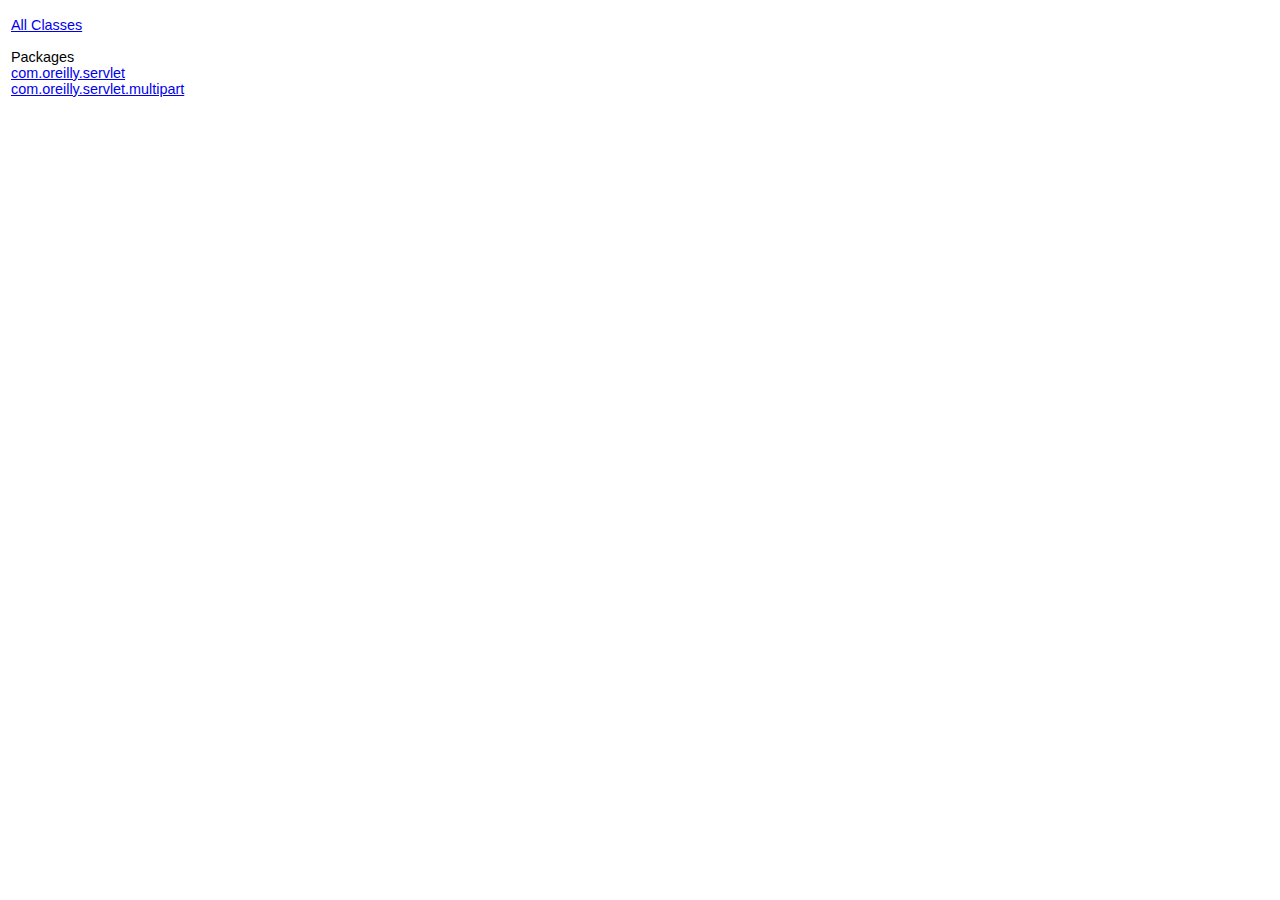
<file: cos-jar/doc/overview-frame.html>
<!DOCTYPE HTML PUBLIC "-//W3C//DTD HTML 4.01 Transitional//EN" "http://www.w3.org/TR/html4/loose.dtd">
<!--NewPage-->
<HTML>
<HEAD>
<!-- Generated by javadoc (build 1.5.0_16) on Fri Dec 26 15:10:49 PST 2008 -->
<TITLE>
Overview
</TITLE>

<META NAME="keywords" CONTENT="Overview">

<LINK REL ="stylesheet" TYPE="text/css" HREF="stylesheet.css" TITLE="Style">


</HEAD>

<BODY BGCOLOR="white">

<TABLE BORDER="0" WIDTH="100%" SUMMARY="">
<TR>
<TH ALIGN="left" NOWRAP><FONT size="+1" CLASS="FrameTitleFont">
<B></B></FONT></TH>
</TR>
</TABLE>

<TABLE BORDER="0" WIDTH="100%" SUMMARY="">
<TR>
<TD NOWRAP><FONT CLASS="FrameItemFont"><A HREF="allclasses-frame.html" target="packageFrame">All Classes</A></FONT>
<P>
<FONT size="+1" CLASS="FrameHeadingFont">
Packages</FONT>
<BR>
<FONT CLASS="FrameItemFont"><A HREF="com/oreilly/servlet/package-frame.html" target="packageFrame">com.oreilly.servlet</A></FONT>
<BR>
<FONT CLASS="FrameItemFont"><A HREF="com/oreilly/servlet/multipart/package-frame.html" target="packageFrame">com.oreilly.servlet.multipart</A></FONT>
<BR>
</TD>
</TR>
</TABLE>

<P>
&nbsp;
</BODY>
</HTML>
</file>
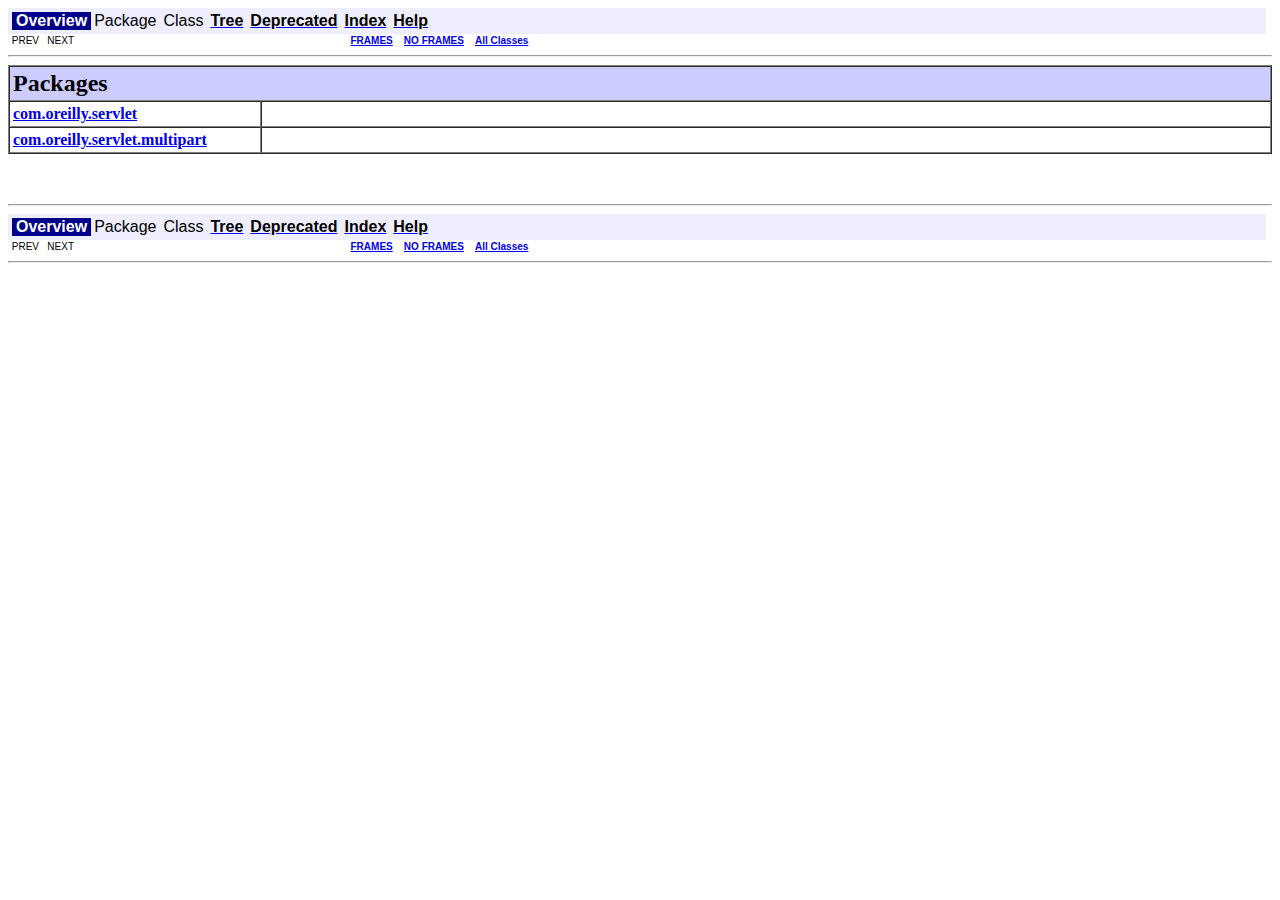
<file: cos-jar/doc/overview-summary.html>
<!DOCTYPE HTML PUBLIC "-//W3C//DTD HTML 4.01 Transitional//EN" "http://www.w3.org/TR/html4/loose.dtd">
<!--NewPage-->
<HTML>
<HEAD>
<!-- Generated by javadoc (build 1.5.0_16) on Fri Dec 26 15:10:49 PST 2008 -->
<TITLE>
Overview
</TITLE>

<META NAME="keywords" CONTENT="Overview">

<LINK REL ="stylesheet" TYPE="text/css" HREF="stylesheet.css" TITLE="Style">

<SCRIPT type="text/javascript">
function windowTitle()
{
    parent.document.title="Overview";
}
</SCRIPT>
<NOSCRIPT>
</NOSCRIPT>

</HEAD>

<BODY BGCOLOR="white" onload="windowTitle();">


<!-- ========= START OF TOP NAVBAR ======= -->
<A NAME="navbar_top"><!-- --></A>
<A HREF="#skip-navbar_top" title="Skip navigation links"></A>
<TABLE BORDER="0" WIDTH="100%" CELLPADDING="1" CELLSPACING="0" SUMMARY="">
<TR>
<TD COLSPAN=2 BGCOLOR="#EEEEFF" CLASS="NavBarCell1">
<A NAME="navbar_top_firstrow"><!-- --></A>
<TABLE BORDER="0" CELLPADDING="0" CELLSPACING="3" SUMMARY="">
  <TR ALIGN="center" VALIGN="top">
  <TD BGCOLOR="#FFFFFF" CLASS="NavBarCell1Rev"> &nbsp;<FONT CLASS="NavBarFont1Rev"><B>Overview</B></FONT>&nbsp;</TD>
  <TD BGCOLOR="#EEEEFF" CLASS="NavBarCell1">    <FONT CLASS="NavBarFont1">Package</FONT>&nbsp;</TD>
  <TD BGCOLOR="#EEEEFF" CLASS="NavBarCell1">    <FONT CLASS="NavBarFont1">Class</FONT>&nbsp;</TD>
  <TD BGCOLOR="#EEEEFF" CLASS="NavBarCell1">    <A HREF="overview-tree.html"><FONT CLASS="NavBarFont1"><B>Tree</B></FONT></A>&nbsp;</TD>
  <TD BGCOLOR="#EEEEFF" CLASS="NavBarCell1">    <A HREF="deprecated-list.html"><FONT CLASS="NavBarFont1"><B>Deprecated</B></FONT></A>&nbsp;</TD>
  <TD BGCOLOR="#EEEEFF" CLASS="NavBarCell1">    <A HREF="index-all.html"><FONT CLASS="NavBarFont1"><B>Index</B></FONT></A>&nbsp;</TD>
  <TD BGCOLOR="#EEEEFF" CLASS="NavBarCell1">    <A HREF="help-doc.html"><FONT CLASS="NavBarFont1"><B>Help</B></FONT></A>&nbsp;</TD>
  </TR>
</TABLE>
</TD>
<TD ALIGN="right" VALIGN="top" ROWSPAN=3><EM>
</EM>
</TD>
</TR>

<TR>
<TD BGCOLOR="white" CLASS="NavBarCell2"><FONT SIZE="-2">
&nbsp;PREV&nbsp;
&nbsp;NEXT</FONT></TD>
<TD BGCOLOR="white" CLASS="NavBarCell2"><FONT SIZE="-2">
  <A HREF="index.html?overview-summary.html" target="_top"><B>FRAMES</B></A>  &nbsp;
&nbsp;<A HREF="overview-summary.html" target="_top"><B>NO FRAMES</B></A>  &nbsp;
&nbsp;<SCRIPT type="text/javascript">
  <!--
  if(window==top) {
    document.writeln('<A HREF="allclasses-noframe.html"><B>All Classes</B></A>');
  }
  //-->
</SCRIPT>
<NOSCRIPT>
  <A HREF="allclasses-noframe.html"><B>All Classes</B></A>
</NOSCRIPT>


</FONT></TD>
</TR>
</TABLE>
<A NAME="skip-navbar_top"></A>
<!-- ========= END OF TOP NAVBAR ========= -->

<HR>

<TABLE BORDER="1" WIDTH="100%" CELLPADDING="3" CELLSPACING="0" SUMMARY="">
<TR BGCOLOR="#CCCCFF" CLASS="TableHeadingColor">
<TH ALIGN="left" COLSPAN="2"><FONT SIZE="+2">
<B>Packages</B></FONT></TH>
</TR>
<TR BGCOLOR="white" CLASS="TableRowColor">
<TD WIDTH="20%"><B><A HREF="com/oreilly/servlet/package-summary.html">com.oreilly.servlet</A></B></TD>
<TD>&nbsp;</TD>
</TR>
<TR BGCOLOR="white" CLASS="TableRowColor">
<TD WIDTH="20%"><B><A HREF="com/oreilly/servlet/multipart/package-summary.html">com.oreilly.servlet.multipart</A></B></TD>
<TD>&nbsp;</TD>
</TR>
</TABLE>

<P>
&nbsp;<HR>


<!-- ======= START OF BOTTOM NAVBAR ====== -->
<A NAME="navbar_bottom"><!-- --></A>
<A HREF="#skip-navbar_bottom" title="Skip navigation links"></A>
<TABLE BORDER="0" WIDTH="100%" CELLPADDING="1" CELLSPACING="0" SUMMARY="">
<TR>
<TD COLSPAN=2 BGCOLOR="#EEEEFF" CLASS="NavBarCell1">
<A NAME="navbar_bottom_firstrow"><!-- --></A>
<TABLE BORDER="0" CELLPADDING="0" CELLSPACING="3" SUMMARY="">
  <TR ALIGN="center" VALIGN="top">
  <TD BGCOLOR="#FFFFFF" CLASS="NavBarCell1Rev"> &nbsp;<FONT CLASS="NavBarFont1Rev"><B>Overview</B></FONT>&nbsp;</TD>
  <TD BGCOLOR="#EEEEFF" CLASS="NavBarCell1">    <FONT CLASS="NavBarFont1">Package</FONT>&nbsp;</TD>
  <TD BGCOLOR="#EEEEFF" CLASS="NavBarCell1">    <FONT CLASS="NavBarFont1">Class</FONT>&nbsp;</TD>
  <TD BGCOLOR="#EEEEFF" CLASS="NavBarCell1">    <A HREF="overview-tree.html"><FONT CLASS="NavBarFont1"><B>Tree</B></FONT></A>&nbsp;</TD>
  <TD BGCOLOR="#EEEEFF" CLASS="NavBarCell1">    <A HREF="deprecated-list.html"><FONT CLASS="NavBarFont1"><B>Deprecated</B></FONT></A>&nbsp;</TD>
  <TD BGCOLOR="#EEEEFF" CLASS="NavBarCell1">    <A HREF="index-all.html"><FONT CLASS="NavBarFont1"><B>Index</B></FONT></A>&nbsp;</TD>
  <TD BGCOLOR="#EEEEFF" CLASS="NavBarCell1">    <A HREF="help-doc.html"><FONT CLASS="NavBarFont1"><B>Help</B></FONT></A>&nbsp;</TD>
  </TR>
</TABLE>
</TD>
<TD ALIGN="right" VALIGN="top" ROWSPAN=3><EM>
</EM>
</TD>
</TR>

<TR>
<TD BGCOLOR="white" CLASS="NavBarCell2"><FONT SIZE="-2">
&nbsp;PREV&nbsp;
&nbsp;NEXT</FONT></TD>
<TD BGCOLOR="white" CLASS="NavBarCell2"><FONT SIZE="-2">
  <A HREF="index.html?overview-summary.html" target="_top"><B>FRAMES</B></A>  &nbsp;
&nbsp;<A HREF="overview-summary.html" target="_top"><B>NO FRAMES</B></A>  &nbsp;
&nbsp;<SCRIPT type="text/javascript">
  <!--
  if(window==top) {
    document.writeln('<A HREF="allclasses-noframe.html"><B>All Classes</B></A>');
  }
  //-->
</SCRIPT>
<NOSCRIPT>
  <A HREF="allclasses-noframe.html"><B>All Classes</B></A>
</NOSCRIPT>


</FONT></TD>
</TR>
</TABLE>
<A NAME="skip-navbar_bottom"></A>
<!-- ======== END OF BOTTOM NAVBAR ======= -->

<HR>

</BODY>
</HTML>
</file>
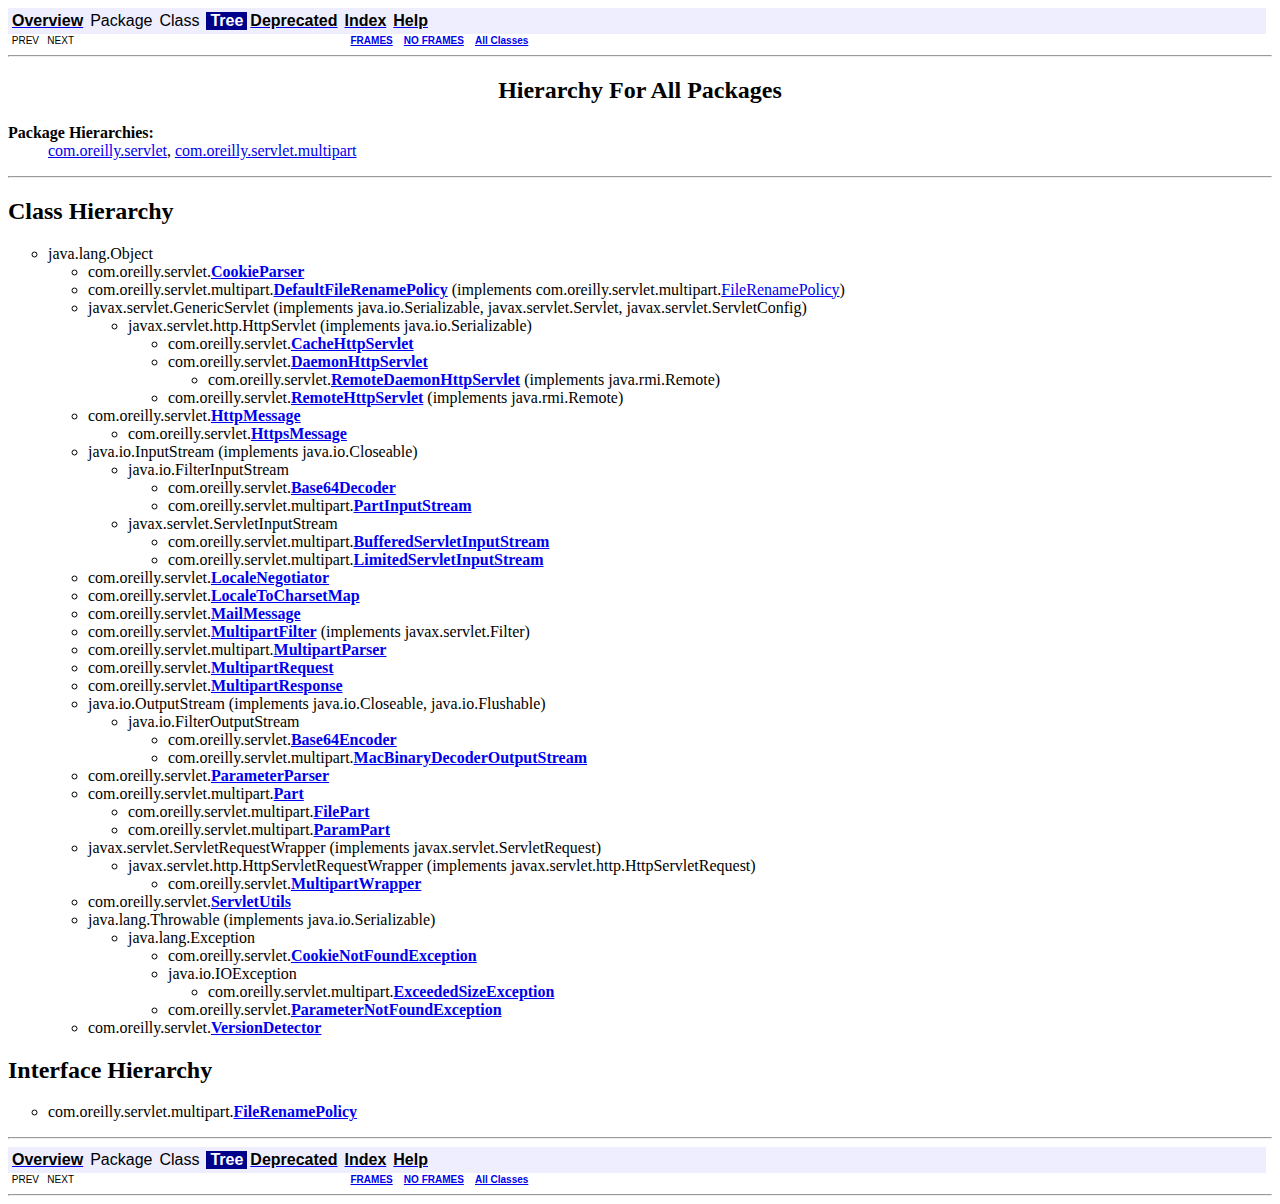
<file: cos-jar/doc/overview-tree.html>
<!DOCTYPE HTML PUBLIC "-//W3C//DTD HTML 4.01 Transitional//EN" "http://www.w3.org/TR/html4/loose.dtd">
<!--NewPage-->
<HTML>
<HEAD>
<!-- Generated by javadoc (build 1.5.0_16) on Fri Dec 26 15:10:49 PST 2008 -->
<TITLE>
Class Hierarchy
</TITLE>


<LINK REL ="stylesheet" TYPE="text/css" HREF="stylesheet.css" TITLE="Style">

<SCRIPT type="text/javascript">
function windowTitle()
{
    parent.document.title="Class Hierarchy";
}
</SCRIPT>
<NOSCRIPT>
</NOSCRIPT>

</HEAD>

<BODY BGCOLOR="white" onload="windowTitle();">


<!-- ========= START OF TOP NAVBAR ======= -->
<A NAME="navbar_top"><!-- --></A>
<A HREF="#skip-navbar_top" title="Skip navigation links"></A>
<TABLE BORDER="0" WIDTH="100%" CELLPADDING="1" CELLSPACING="0" SUMMARY="">
<TR>
<TD COLSPAN=2 BGCOLOR="#EEEEFF" CLASS="NavBarCell1">
<A NAME="navbar_top_firstrow"><!-- --></A>
<TABLE BORDER="0" CELLPADDING="0" CELLSPACING="3" SUMMARY="">
  <TR ALIGN="center" VALIGN="top">
  <TD BGCOLOR="#EEEEFF" CLASS="NavBarCell1">    <A HREF="overview-summary.html"><FONT CLASS="NavBarFont1"><B>Overview</B></FONT></A>&nbsp;</TD>
  <TD BGCOLOR="#EEEEFF" CLASS="NavBarCell1">    <FONT CLASS="NavBarFont1">Package</FONT>&nbsp;</TD>
  <TD BGCOLOR="#EEEEFF" CLASS="NavBarCell1">    <FONT CLASS="NavBarFont1">Class</FONT>&nbsp;</TD>
  <TD BGCOLOR="#FFFFFF" CLASS="NavBarCell1Rev"> &nbsp;<FONT CLASS="NavBarFont1Rev"><B>Tree</B></FONT>&nbsp;</TD>
  <TD BGCOLOR="#EEEEFF" CLASS="NavBarCell1">    <A HREF="deprecated-list.html"><FONT CLASS="NavBarFont1"><B>Deprecated</B></FONT></A>&nbsp;</TD>
  <TD BGCOLOR="#EEEEFF" CLASS="NavBarCell1">    <A HREF="index-all.html"><FONT CLASS="NavBarFont1"><B>Index</B></FONT></A>&nbsp;</TD>
  <TD BGCOLOR="#EEEEFF" CLASS="NavBarCell1">    <A HREF="help-doc.html"><FONT CLASS="NavBarFont1"><B>Help</B></FONT></A>&nbsp;</TD>
  </TR>
</TABLE>
</TD>
<TD ALIGN="right" VALIGN="top" ROWSPAN=3><EM>
</EM>
</TD>
</TR>

<TR>
<TD BGCOLOR="white" CLASS="NavBarCell2"><FONT SIZE="-2">
&nbsp;PREV&nbsp;
&nbsp;NEXT</FONT></TD>
<TD BGCOLOR="white" CLASS="NavBarCell2"><FONT SIZE="-2">
  <A HREF="index.html?overview-tree.html" target="_top"><B>FRAMES</B></A>  &nbsp;
&nbsp;<A HREF="overview-tree.html" target="_top"><B>NO FRAMES</B></A>  &nbsp;
&nbsp;<SCRIPT type="text/javascript">
  <!--
  if(window==top) {
    document.writeln('<A HREF="allclasses-noframe.html"><B>All Classes</B></A>');
  }
  //-->
</SCRIPT>
<NOSCRIPT>
  <A HREF="allclasses-noframe.html"><B>All Classes</B></A>
</NOSCRIPT>


</FONT></TD>
</TR>
</TABLE>
<A NAME="skip-navbar_top"></A>
<!-- ========= END OF TOP NAVBAR ========= -->

<HR>
<CENTER>
<H2>
Hierarchy For All Packages</H2>
</CENTER>
<DL>
<DT><B>Package Hierarchies:</B><DD><A HREF="com/oreilly/servlet/package-tree.html">com.oreilly.servlet</A>, <A HREF="com/oreilly/servlet/multipart/package-tree.html">com.oreilly.servlet.multipart</A></DL>
<HR>
<H2>
Class Hierarchy
</H2>
<UL>
<LI TYPE="circle">java.lang.Object<UL>
<LI TYPE="circle">com.oreilly.servlet.<A HREF="com/oreilly/servlet/CookieParser.html" title="class in com.oreilly.servlet"><B>CookieParser</B></A><LI TYPE="circle">com.oreilly.servlet.multipart.<A HREF="com/oreilly/servlet/multipart/DefaultFileRenamePolicy.html" title="class in com.oreilly.servlet.multipart"><B>DefaultFileRenamePolicy</B></A> (implements com.oreilly.servlet.multipart.<A HREF="com/oreilly/servlet/multipart/FileRenamePolicy.html" title="interface in com.oreilly.servlet.multipart">FileRenamePolicy</A>)
<LI TYPE="circle">javax.servlet.GenericServlet (implements java.io.Serializable, javax.servlet.Servlet, javax.servlet.ServletConfig)
<UL>
<LI TYPE="circle">javax.servlet.http.HttpServlet (implements java.io.Serializable)
<UL>
<LI TYPE="circle">com.oreilly.servlet.<A HREF="com/oreilly/servlet/CacheHttpServlet.html" title="class in com.oreilly.servlet"><B>CacheHttpServlet</B></A><LI TYPE="circle">com.oreilly.servlet.<A HREF="com/oreilly/servlet/DaemonHttpServlet.html" title="class in com.oreilly.servlet"><B>DaemonHttpServlet</B></A><UL>
<LI TYPE="circle">com.oreilly.servlet.<A HREF="com/oreilly/servlet/RemoteDaemonHttpServlet.html" title="class in com.oreilly.servlet"><B>RemoteDaemonHttpServlet</B></A> (implements java.rmi.Remote)
</UL>
<LI TYPE="circle">com.oreilly.servlet.<A HREF="com/oreilly/servlet/RemoteHttpServlet.html" title="class in com.oreilly.servlet"><B>RemoteHttpServlet</B></A> (implements java.rmi.Remote)
</UL>
</UL>
<LI TYPE="circle">com.oreilly.servlet.<A HREF="com/oreilly/servlet/HttpMessage.html" title="class in com.oreilly.servlet"><B>HttpMessage</B></A><UL>
<LI TYPE="circle">com.oreilly.servlet.<A HREF="com/oreilly/servlet/HttpsMessage.html" title="class in com.oreilly.servlet"><B>HttpsMessage</B></A></UL>
<LI TYPE="circle">java.io.InputStream (implements java.io.Closeable)
<UL>
<LI TYPE="circle">java.io.FilterInputStream<UL>
<LI TYPE="circle">com.oreilly.servlet.<A HREF="com/oreilly/servlet/Base64Decoder.html" title="class in com.oreilly.servlet"><B>Base64Decoder</B></A><LI TYPE="circle">com.oreilly.servlet.multipart.<A HREF="com/oreilly/servlet/multipart/PartInputStream.html" title="class in com.oreilly.servlet.multipart"><B>PartInputStream</B></A></UL>
<LI TYPE="circle">javax.servlet.ServletInputStream<UL>
<LI TYPE="circle">com.oreilly.servlet.multipart.<A HREF="com/oreilly/servlet/multipart/BufferedServletInputStream.html" title="class in com.oreilly.servlet.multipart"><B>BufferedServletInputStream</B></A><LI TYPE="circle">com.oreilly.servlet.multipart.<A HREF="com/oreilly/servlet/multipart/LimitedServletInputStream.html" title="class in com.oreilly.servlet.multipart"><B>LimitedServletInputStream</B></A></UL>
</UL>
<LI TYPE="circle">com.oreilly.servlet.<A HREF="com/oreilly/servlet/LocaleNegotiator.html" title="class in com.oreilly.servlet"><B>LocaleNegotiator</B></A><LI TYPE="circle">com.oreilly.servlet.<A HREF="com/oreilly/servlet/LocaleToCharsetMap.html" title="class in com.oreilly.servlet"><B>LocaleToCharsetMap</B></A><LI TYPE="circle">com.oreilly.servlet.<A HREF="com/oreilly/servlet/MailMessage.html" title="class in com.oreilly.servlet"><B>MailMessage</B></A><LI TYPE="circle">com.oreilly.servlet.<A HREF="com/oreilly/servlet/MultipartFilter.html" title="class in com.oreilly.servlet"><B>MultipartFilter</B></A> (implements javax.servlet.Filter)
<LI TYPE="circle">com.oreilly.servlet.multipart.<A HREF="com/oreilly/servlet/multipart/MultipartParser.html" title="class in com.oreilly.servlet.multipart"><B>MultipartParser</B></A><LI TYPE="circle">com.oreilly.servlet.<A HREF="com/oreilly/servlet/MultipartRequest.html" title="class in com.oreilly.servlet"><B>MultipartRequest</B></A><LI TYPE="circle">com.oreilly.servlet.<A HREF="com/oreilly/servlet/MultipartResponse.html" title="class in com.oreilly.servlet"><B>MultipartResponse</B></A><LI TYPE="circle">java.io.OutputStream (implements java.io.Closeable, java.io.Flushable)
<UL>
<LI TYPE="circle">java.io.FilterOutputStream<UL>
<LI TYPE="circle">com.oreilly.servlet.<A HREF="com/oreilly/servlet/Base64Encoder.html" title="class in com.oreilly.servlet"><B>Base64Encoder</B></A><LI TYPE="circle">com.oreilly.servlet.multipart.<A HREF="com/oreilly/servlet/multipart/MacBinaryDecoderOutputStream.html" title="class in com.oreilly.servlet.multipart"><B>MacBinaryDecoderOutputStream</B></A></UL>
</UL>
<LI TYPE="circle">com.oreilly.servlet.<A HREF="com/oreilly/servlet/ParameterParser.html" title="class in com.oreilly.servlet"><B>ParameterParser</B></A><LI TYPE="circle">com.oreilly.servlet.multipart.<A HREF="com/oreilly/servlet/multipart/Part.html" title="class in com.oreilly.servlet.multipart"><B>Part</B></A><UL>
<LI TYPE="circle">com.oreilly.servlet.multipart.<A HREF="com/oreilly/servlet/multipart/FilePart.html" title="class in com.oreilly.servlet.multipart"><B>FilePart</B></A><LI TYPE="circle">com.oreilly.servlet.multipart.<A HREF="com/oreilly/servlet/multipart/ParamPart.html" title="class in com.oreilly.servlet.multipart"><B>ParamPart</B></A></UL>
<LI TYPE="circle">javax.servlet.ServletRequestWrapper (implements javax.servlet.ServletRequest)
<UL>
<LI TYPE="circle">javax.servlet.http.HttpServletRequestWrapper (implements javax.servlet.http.HttpServletRequest)
<UL>
<LI TYPE="circle">com.oreilly.servlet.<A HREF="com/oreilly/servlet/MultipartWrapper.html" title="class in com.oreilly.servlet"><B>MultipartWrapper</B></A></UL>
</UL>
<LI TYPE="circle">com.oreilly.servlet.<A HREF="com/oreilly/servlet/ServletUtils.html" title="class in com.oreilly.servlet"><B>ServletUtils</B></A><LI TYPE="circle">java.lang.Throwable (implements java.io.Serializable)
<UL>
<LI TYPE="circle">java.lang.Exception<UL>
<LI TYPE="circle">com.oreilly.servlet.<A HREF="com/oreilly/servlet/CookieNotFoundException.html" title="class in com.oreilly.servlet"><B>CookieNotFoundException</B></A><LI TYPE="circle">java.io.IOException<UL>
<LI TYPE="circle">com.oreilly.servlet.multipart.<A HREF="com/oreilly/servlet/multipart/ExceededSizeException.html" title="class in com.oreilly.servlet.multipart"><B>ExceededSizeException</B></A></UL>
<LI TYPE="circle">com.oreilly.servlet.<A HREF="com/oreilly/servlet/ParameterNotFoundException.html" title="class in com.oreilly.servlet"><B>ParameterNotFoundException</B></A></UL>
</UL>
<LI TYPE="circle">com.oreilly.servlet.<A HREF="com/oreilly/servlet/VersionDetector.html" title="class in com.oreilly.servlet"><B>VersionDetector</B></A></UL>
</UL>
<H2>
Interface Hierarchy
</H2>
<UL>
<LI TYPE="circle">com.oreilly.servlet.multipart.<A HREF="com/oreilly/servlet/multipart/FileRenamePolicy.html" title="interface in com.oreilly.servlet.multipart"><B>FileRenamePolicy</B></A></UL>
<HR>


<!-- ======= START OF BOTTOM NAVBAR ====== -->
<A NAME="navbar_bottom"><!-- --></A>
<A HREF="#skip-navbar_bottom" title="Skip navigation links"></A>
<TABLE BORDER="0" WIDTH="100%" CELLPADDING="1" CELLSPACING="0" SUMMARY="">
<TR>
<TD COLSPAN=2 BGCOLOR="#EEEEFF" CLASS="NavBarCell1">
<A NAME="navbar_bottom_firstrow"><!-- --></A>
<TABLE BORDER="0" CELLPADDING="0" CELLSPACING="3" SUMMARY="">
  <TR ALIGN="center" VALIGN="top">
  <TD BGCOLOR="#EEEEFF" CLASS="NavBarCell1">    <A HREF="overview-summary.html"><FONT CLASS="NavBarFont1"><B>Overview</B></FONT></A>&nbsp;</TD>
  <TD BGCOLOR="#EEEEFF" CLASS="NavBarCell1">    <FONT CLASS="NavBarFont1">Package</FONT>&nbsp;</TD>
  <TD BGCOLOR="#EEEEFF" CLASS="NavBarCell1">    <FONT CLASS="NavBarFont1">Class</FONT>&nbsp;</TD>
  <TD BGCOLOR="#FFFFFF" CLASS="NavBarCell1Rev"> &nbsp;<FONT CLASS="NavBarFont1Rev"><B>Tree</B></FONT>&nbsp;</TD>
  <TD BGCOLOR="#EEEEFF" CLASS="NavBarCell1">    <A HREF="deprecated-list.html"><FONT CLASS="NavBarFont1"><B>Deprecated</B></FONT></A>&nbsp;</TD>
  <TD BGCOLOR="#EEEEFF" CLASS="NavBarCell1">    <A HREF="index-all.html"><FONT CLASS="NavBarFont1"><B>Index</B></FONT></A>&nbsp;</TD>
  <TD BGCOLOR="#EEEEFF" CLASS="NavBarCell1">    <A HREF="help-doc.html"><FONT CLASS="NavBarFont1"><B>Help</B></FONT></A>&nbsp;</TD>
  </TR>
</TABLE>
</TD>
<TD ALIGN="right" VALIGN="top" ROWSPAN=3><EM>
</EM>
</TD>
</TR>

<TR>
<TD BGCOLOR="white" CLASS="NavBarCell2"><FONT SIZE="-2">
&nbsp;PREV&nbsp;
&nbsp;NEXT</FONT></TD>
<TD BGCOLOR="white" CLASS="NavBarCell2"><FONT SIZE="-2">
  <A HREF="index.html?overview-tree.html" target="_top"><B>FRAMES</B></A>  &nbsp;
&nbsp;<A HREF="overview-tree.html" target="_top"><B>NO FRAMES</B></A>  &nbsp;
&nbsp;<SCRIPT type="text/javascript">
  <!--
  if(window==top) {
    document.writeln('<A HREF="allclasses-noframe.html"><B>All Classes</B></A>');
  }
  //-->
</SCRIPT>
<NOSCRIPT>
  <A HREF="allclasses-noframe.html"><B>All Classes</B></A>
</NOSCRIPT>


</FONT></TD>
</TR>
</TABLE>
<A NAME="skip-navbar_bottom"></A>
<!-- ======== END OF BOTTOM NAVBAR ======= -->

<HR>

</BODY>
</HTML>
</file>
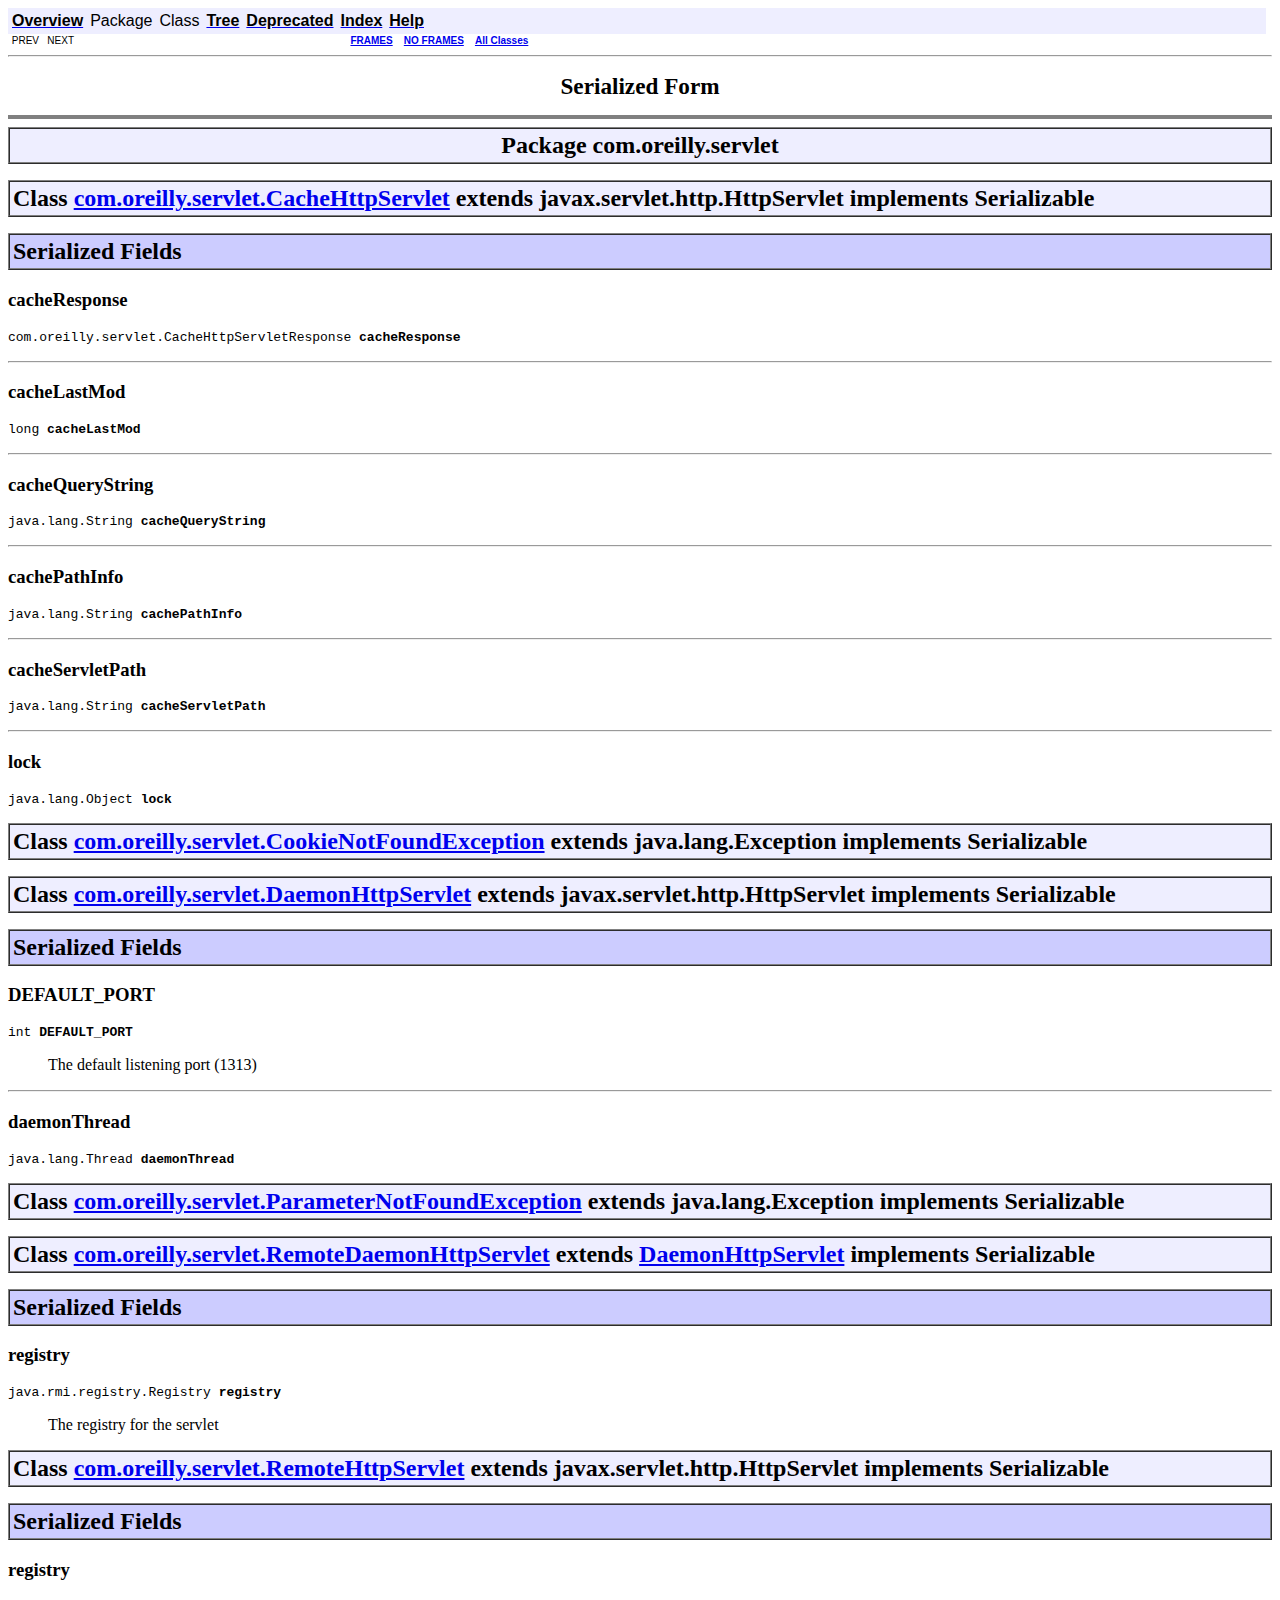
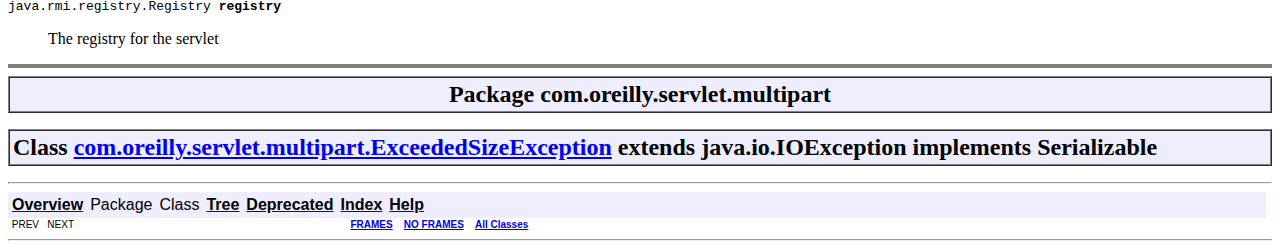
<file: cos-jar/doc/serialized-form.html>
<!DOCTYPE HTML PUBLIC "-//W3C//DTD HTML 4.01 Transitional//EN" "http://www.w3.org/TR/html4/loose.dtd">
<!--NewPage-->
<HTML>
<HEAD>
<!-- Generated by javadoc (build 1.5.0_16) on Fri Dec 26 15:10:49 PST 2008 -->
<TITLE>
Serialized Form
</TITLE>


<LINK REL ="stylesheet" TYPE="text/css" HREF="stylesheet.css" TITLE="Style">

<SCRIPT type="text/javascript">
function windowTitle()
{
    parent.document.title="Serialized Form";
}
</SCRIPT>
<NOSCRIPT>
</NOSCRIPT>

</HEAD>

<BODY BGCOLOR="white" onload="windowTitle();">


<!-- ========= START OF TOP NAVBAR ======= -->
<A NAME="navbar_top"><!-- --></A>
<A HREF="#skip-navbar_top" title="Skip navigation links"></A>
<TABLE BORDER="0" WIDTH="100%" CELLPADDING="1" CELLSPACING="0" SUMMARY="">
<TR>
<TD COLSPAN=2 BGCOLOR="#EEEEFF" CLASS="NavBarCell1">
<A NAME="navbar_top_firstrow"><!-- --></A>
<TABLE BORDER="0" CELLPADDING="0" CELLSPACING="3" SUMMARY="">
  <TR ALIGN="center" VALIGN="top">
  <TD BGCOLOR="#EEEEFF" CLASS="NavBarCell1">    <A HREF="overview-summary.html"><FONT CLASS="NavBarFont1"><B>Overview</B></FONT></A>&nbsp;</TD>
  <TD BGCOLOR="#EEEEFF" CLASS="NavBarCell1">    <FONT CLASS="NavBarFont1">Package</FONT>&nbsp;</TD>
  <TD BGCOLOR="#EEEEFF" CLASS="NavBarCell1">    <FONT CLASS="NavBarFont1">Class</FONT>&nbsp;</TD>
  <TD BGCOLOR="#EEEEFF" CLASS="NavBarCell1">    <A HREF="overview-tree.html"><FONT CLASS="NavBarFont1"><B>Tree</B></FONT></A>&nbsp;</TD>
  <TD BGCOLOR="#EEEEFF" CLASS="NavBarCell1">    <A HREF="deprecated-list.html"><FONT CLASS="NavBarFont1"><B>Deprecated</B></FONT></A>&nbsp;</TD>
  <TD BGCOLOR="#EEEEFF" CLASS="NavBarCell1">    <A HREF="index-all.html"><FONT CLASS="NavBarFont1"><B>Index</B></FONT></A>&nbsp;</TD>
  <TD BGCOLOR="#EEEEFF" CLASS="NavBarCell1">    <A HREF="help-doc.html"><FONT CLASS="NavBarFont1"><B>Help</B></FONT></A>&nbsp;</TD>
  </TR>
</TABLE>
</TD>
<TD ALIGN="right" VALIGN="top" ROWSPAN=3><EM>
</EM>
</TD>
</TR>

<TR>
<TD BGCOLOR="white" CLASS="NavBarCell2"><FONT SIZE="-2">
&nbsp;PREV&nbsp;
&nbsp;NEXT</FONT></TD>
<TD BGCOLOR="white" CLASS="NavBarCell2"><FONT SIZE="-2">
  <A HREF="index.html?serialized-form.html" target="_top"><B>FRAMES</B></A>  &nbsp;
&nbsp;<A HREF="serialized-form.html" target="_top"><B>NO FRAMES</B></A>  &nbsp;
&nbsp;<SCRIPT type="text/javascript">
  <!--
  if(window==top) {
    document.writeln('<A HREF="allclasses-noframe.html"><B>All Classes</B></A>');
  }
  //-->
</SCRIPT>
<NOSCRIPT>
  <A HREF="allclasses-noframe.html"><B>All Classes</B></A>
</NOSCRIPT>


</FONT></TD>
</TR>
</TABLE>
<A NAME="skip-navbar_top"></A>
<!-- ========= END OF TOP NAVBAR ========= -->

<HR>
<CENTER>
<H1>
Serialized Form</H1>
</CENTER>
<HR SIZE="4" NOSHADE>

<TABLE BORDER="1" WIDTH="100%" CELLPADDING="3" CELLSPACING="0" SUMMARY="">
<TR BGCOLOR="#CCCCFF" CLASS="TableSubHeadingColor">
<TH ALIGN="center"><FONT SIZE="+2">
<B>Package</B> <B>com.oreilly.servlet</B></FONT></TH>
</TR>
</TABLE>

<P>
<A NAME="com.oreilly.servlet.CacheHttpServlet"><!-- --></A>
<TABLE BORDER="1" WIDTH="100%" CELLPADDING="3" CELLSPACING="0" SUMMARY="">
<TR BGCOLOR="#CCCCFF" CLASS="TableSubHeadingColor">
<TH ALIGN="left" COLSPAN="2"><FONT SIZE="+2">
<B>Class <A HREF="com/oreilly/servlet/CacheHttpServlet.html" title="class in com.oreilly.servlet">com.oreilly.servlet.CacheHttpServlet</A> extends javax.servlet.http.HttpServlet implements Serializable</B></FONT></TH>
</TR>
</TABLE>

<P>
<A NAME="serializedForm"><!-- --></A>
<TABLE BORDER="1" WIDTH="100%" CELLPADDING="3" CELLSPACING="0" SUMMARY="">
<TR BGCOLOR="#CCCCFF" CLASS="TableHeadingColor">
<TH ALIGN="left" COLSPAN="1"><FONT SIZE="+2">
<B>Serialized Fields</B></FONT></TH>
</TR>
</TABLE>

<H3>
cacheResponse</H3>
<PRE>
com.oreilly.servlet.CacheHttpServletResponse <B>cacheResponse</B></PRE>
<DL>
<DL>
</DL>
</DL>
<HR>
<H3>
cacheLastMod</H3>
<PRE>
long <B>cacheLastMod</B></PRE>
<DL>
<DL>
</DL>
</DL>
<HR>
<H3>
cacheQueryString</H3>
<PRE>
java.lang.String <B>cacheQueryString</B></PRE>
<DL>
<DL>
</DL>
</DL>
<HR>
<H3>
cachePathInfo</H3>
<PRE>
java.lang.String <B>cachePathInfo</B></PRE>
<DL>
<DL>
</DL>
</DL>
<HR>
<H3>
cacheServletPath</H3>
<PRE>
java.lang.String <B>cacheServletPath</B></PRE>
<DL>
<DL>
</DL>
</DL>
<HR>
<H3>
lock</H3>
<PRE>
java.lang.Object <B>lock</B></PRE>
<DL>
<DL>
</DL>
</DL>

<P>
<A NAME="com.oreilly.servlet.CookieNotFoundException"><!-- --></A>
<TABLE BORDER="1" WIDTH="100%" CELLPADDING="3" CELLSPACING="0" SUMMARY="">
<TR BGCOLOR="#CCCCFF" CLASS="TableSubHeadingColor">
<TH ALIGN="left" COLSPAN="2"><FONT SIZE="+2">
<B>Class <A HREF="com/oreilly/servlet/CookieNotFoundException.html" title="class in com.oreilly.servlet">com.oreilly.servlet.CookieNotFoundException</A> extends java.lang.Exception implements Serializable</B></FONT></TH>
</TR>
</TABLE>

<P>

<P>
<A NAME="com.oreilly.servlet.DaemonHttpServlet"><!-- --></A>
<TABLE BORDER="1" WIDTH="100%" CELLPADDING="3" CELLSPACING="0" SUMMARY="">
<TR BGCOLOR="#CCCCFF" CLASS="TableSubHeadingColor">
<TH ALIGN="left" COLSPAN="2"><FONT SIZE="+2">
<B>Class <A HREF="com/oreilly/servlet/DaemonHttpServlet.html" title="class in com.oreilly.servlet">com.oreilly.servlet.DaemonHttpServlet</A> extends javax.servlet.http.HttpServlet implements Serializable</B></FONT></TH>
</TR>
</TABLE>

<P>
<A NAME="serializedForm"><!-- --></A>
<TABLE BORDER="1" WIDTH="100%" CELLPADDING="3" CELLSPACING="0" SUMMARY="">
<TR BGCOLOR="#CCCCFF" CLASS="TableHeadingColor">
<TH ALIGN="left" COLSPAN="1"><FONT SIZE="+2">
<B>Serialized Fields</B></FONT></TH>
</TR>
</TABLE>

<H3>
DEFAULT_PORT</H3>
<PRE>
int <B>DEFAULT_PORT</B></PRE>
<DL>
<DD>The default listening port (1313)
<P>
<DL>
</DL>
</DL>
<HR>
<H3>
daemonThread</H3>
<PRE>
java.lang.Thread <B>daemonThread</B></PRE>
<DL>
<DL>
</DL>
</DL>

<P>
<A NAME="com.oreilly.servlet.ParameterNotFoundException"><!-- --></A>
<TABLE BORDER="1" WIDTH="100%" CELLPADDING="3" CELLSPACING="0" SUMMARY="">
<TR BGCOLOR="#CCCCFF" CLASS="TableSubHeadingColor">
<TH ALIGN="left" COLSPAN="2"><FONT SIZE="+2">
<B>Class <A HREF="com/oreilly/servlet/ParameterNotFoundException.html" title="class in com.oreilly.servlet">com.oreilly.servlet.ParameterNotFoundException</A> extends java.lang.Exception implements Serializable</B></FONT></TH>
</TR>
</TABLE>

<P>

<P>
<A NAME="com.oreilly.servlet.RemoteDaemonHttpServlet"><!-- --></A>
<TABLE BORDER="1" WIDTH="100%" CELLPADDING="3" CELLSPACING="0" SUMMARY="">
<TR BGCOLOR="#CCCCFF" CLASS="TableSubHeadingColor">
<TH ALIGN="left" COLSPAN="2"><FONT SIZE="+2">
<B>Class <A HREF="com/oreilly/servlet/RemoteDaemonHttpServlet.html" title="class in com.oreilly.servlet">com.oreilly.servlet.RemoteDaemonHttpServlet</A> extends <A HREF="com/oreilly/servlet/DaemonHttpServlet.html" title="class in com.oreilly.servlet">DaemonHttpServlet</A> implements Serializable</B></FONT></TH>
</TR>
</TABLE>

<P>
<A NAME="serializedForm"><!-- --></A>
<TABLE BORDER="1" WIDTH="100%" CELLPADDING="3" CELLSPACING="0" SUMMARY="">
<TR BGCOLOR="#CCCCFF" CLASS="TableHeadingColor">
<TH ALIGN="left" COLSPAN="1"><FONT SIZE="+2">
<B>Serialized Fields</B></FONT></TH>
</TR>
</TABLE>

<H3>
registry</H3>
<PRE>
java.rmi.registry.Registry <B>registry</B></PRE>
<DL>
<DD>The registry for the servlet
<P>
<DL>
</DL>
</DL>

<P>
<A NAME="com.oreilly.servlet.RemoteHttpServlet"><!-- --></A>
<TABLE BORDER="1" WIDTH="100%" CELLPADDING="3" CELLSPACING="0" SUMMARY="">
<TR BGCOLOR="#CCCCFF" CLASS="TableSubHeadingColor">
<TH ALIGN="left" COLSPAN="2"><FONT SIZE="+2">
<B>Class <A HREF="com/oreilly/servlet/RemoteHttpServlet.html" title="class in com.oreilly.servlet">com.oreilly.servlet.RemoteHttpServlet</A> extends javax.servlet.http.HttpServlet implements Serializable</B></FONT></TH>
</TR>
</TABLE>

<P>
<A NAME="serializedForm"><!-- --></A>
<TABLE BORDER="1" WIDTH="100%" CELLPADDING="3" CELLSPACING="0" SUMMARY="">
<TR BGCOLOR="#CCCCFF" CLASS="TableHeadingColor">
<TH ALIGN="left" COLSPAN="1"><FONT SIZE="+2">
<B>Serialized Fields</B></FONT></TH>
</TR>
</TABLE>

<H3>
registry</H3>
<PRE>
java.rmi.registry.Registry <B>registry</B></PRE>
<DL>
<DD>The registry for the servlet
<P>
<DL>
</DL>
</DL>
<HR SIZE="4" NOSHADE>

<TABLE BORDER="1" WIDTH="100%" CELLPADDING="3" CELLSPACING="0" SUMMARY="">
<TR BGCOLOR="#CCCCFF" CLASS="TableSubHeadingColor">
<TH ALIGN="center"><FONT SIZE="+2">
<B>Package</B> <B>com.oreilly.servlet.multipart</B></FONT></TH>
</TR>
</TABLE>

<P>
<A NAME="com.oreilly.servlet.multipart.ExceededSizeException"><!-- --></A>
<TABLE BORDER="1" WIDTH="100%" CELLPADDING="3" CELLSPACING="0" SUMMARY="">
<TR BGCOLOR="#CCCCFF" CLASS="TableSubHeadingColor">
<TH ALIGN="left" COLSPAN="2"><FONT SIZE="+2">
<B>Class <A HREF="com/oreilly/servlet/multipart/ExceededSizeException.html" title="class in com.oreilly.servlet.multipart">com.oreilly.servlet.multipart.ExceededSizeException</A> extends java.io.IOException implements Serializable</B></FONT></TH>
</TR>
</TABLE>

<P>

<P>
<HR>


<!-- ======= START OF BOTTOM NAVBAR ====== -->
<A NAME="navbar_bottom"><!-- --></A>
<A HREF="#skip-navbar_bottom" title="Skip navigation links"></A>
<TABLE BORDER="0" WIDTH="100%" CELLPADDING="1" CELLSPACING="0" SUMMARY="">
<TR>
<TD COLSPAN=2 BGCOLOR="#EEEEFF" CLASS="NavBarCell1">
<A NAME="navbar_bottom_firstrow"><!-- --></A>
<TABLE BORDER="0" CELLPADDING="0" CELLSPACING="3" SUMMARY="">
  <TR ALIGN="center" VALIGN="top">
  <TD BGCOLOR="#EEEEFF" CLASS="NavBarCell1">    <A HREF="overview-summary.html"><FONT CLASS="NavBarFont1"><B>Overview</B></FONT></A>&nbsp;</TD>
  <TD BGCOLOR="#EEEEFF" CLASS="NavBarCell1">    <FONT CLASS="NavBarFont1">Package</FONT>&nbsp;</TD>
  <TD BGCOLOR="#EEEEFF" CLASS="NavBarCell1">    <FONT CLASS="NavBarFont1">Class</FONT>&nbsp;</TD>
  <TD BGCOLOR="#EEEEFF" CLASS="NavBarCell1">    <A HREF="overview-tree.html"><FONT CLASS="NavBarFont1"><B>Tree</B></FONT></A>&nbsp;</TD>
  <TD BGCOLOR="#EEEEFF" CLASS="NavBarCell1">    <A HREF="deprecated-list.html"><FONT CLASS="NavBarFont1"><B>Deprecated</B></FONT></A>&nbsp;</TD>
  <TD BGCOLOR="#EEEEFF" CLASS="NavBarCell1">    <A HREF="index-all.html"><FONT CLASS="NavBarFont1"><B>Index</B></FONT></A>&nbsp;</TD>
  <TD BGCOLOR="#EEEEFF" CLASS="NavBarCell1">    <A HREF="help-doc.html"><FONT CLASS="NavBarFont1"><B>Help</B></FONT></A>&nbsp;</TD>
  </TR>
</TABLE>
</TD>
<TD ALIGN="right" VALIGN="top" ROWSPAN=3><EM>
</EM>
</TD>
</TR>

<TR>
<TD BGCOLOR="white" CLASS="NavBarCell2"><FONT SIZE="-2">
&nbsp;PREV&nbsp;
&nbsp;NEXT</FONT></TD>
<TD BGCOLOR="white" CLASS="NavBarCell2"><FONT SIZE="-2">
  <A HREF="index.html?serialized-form.html" target="_top"><B>FRAMES</B></A>  &nbsp;
&nbsp;<A HREF="serialized-form.html" target="_top"><B>NO FRAMES</B></A>  &nbsp;
&nbsp;<SCRIPT type="text/javascript">
  <!--
  if(window==top) {
    document.writeln('<A HREF="allclasses-noframe.html"><B>All Classes</B></A>');
  }
  //-->
</SCRIPT>
<NOSCRIPT>
  <A HREF="allclasses-noframe.html"><B>All Classes</B></A>
</NOSCRIPT>


</FONT></TD>
</TR>
</TABLE>
<A NAME="skip-navbar_bottom"></A>
<!-- ======== END OF BOTTOM NAVBAR ======= -->

<HR>

</BODY>
</HTML>
</file>
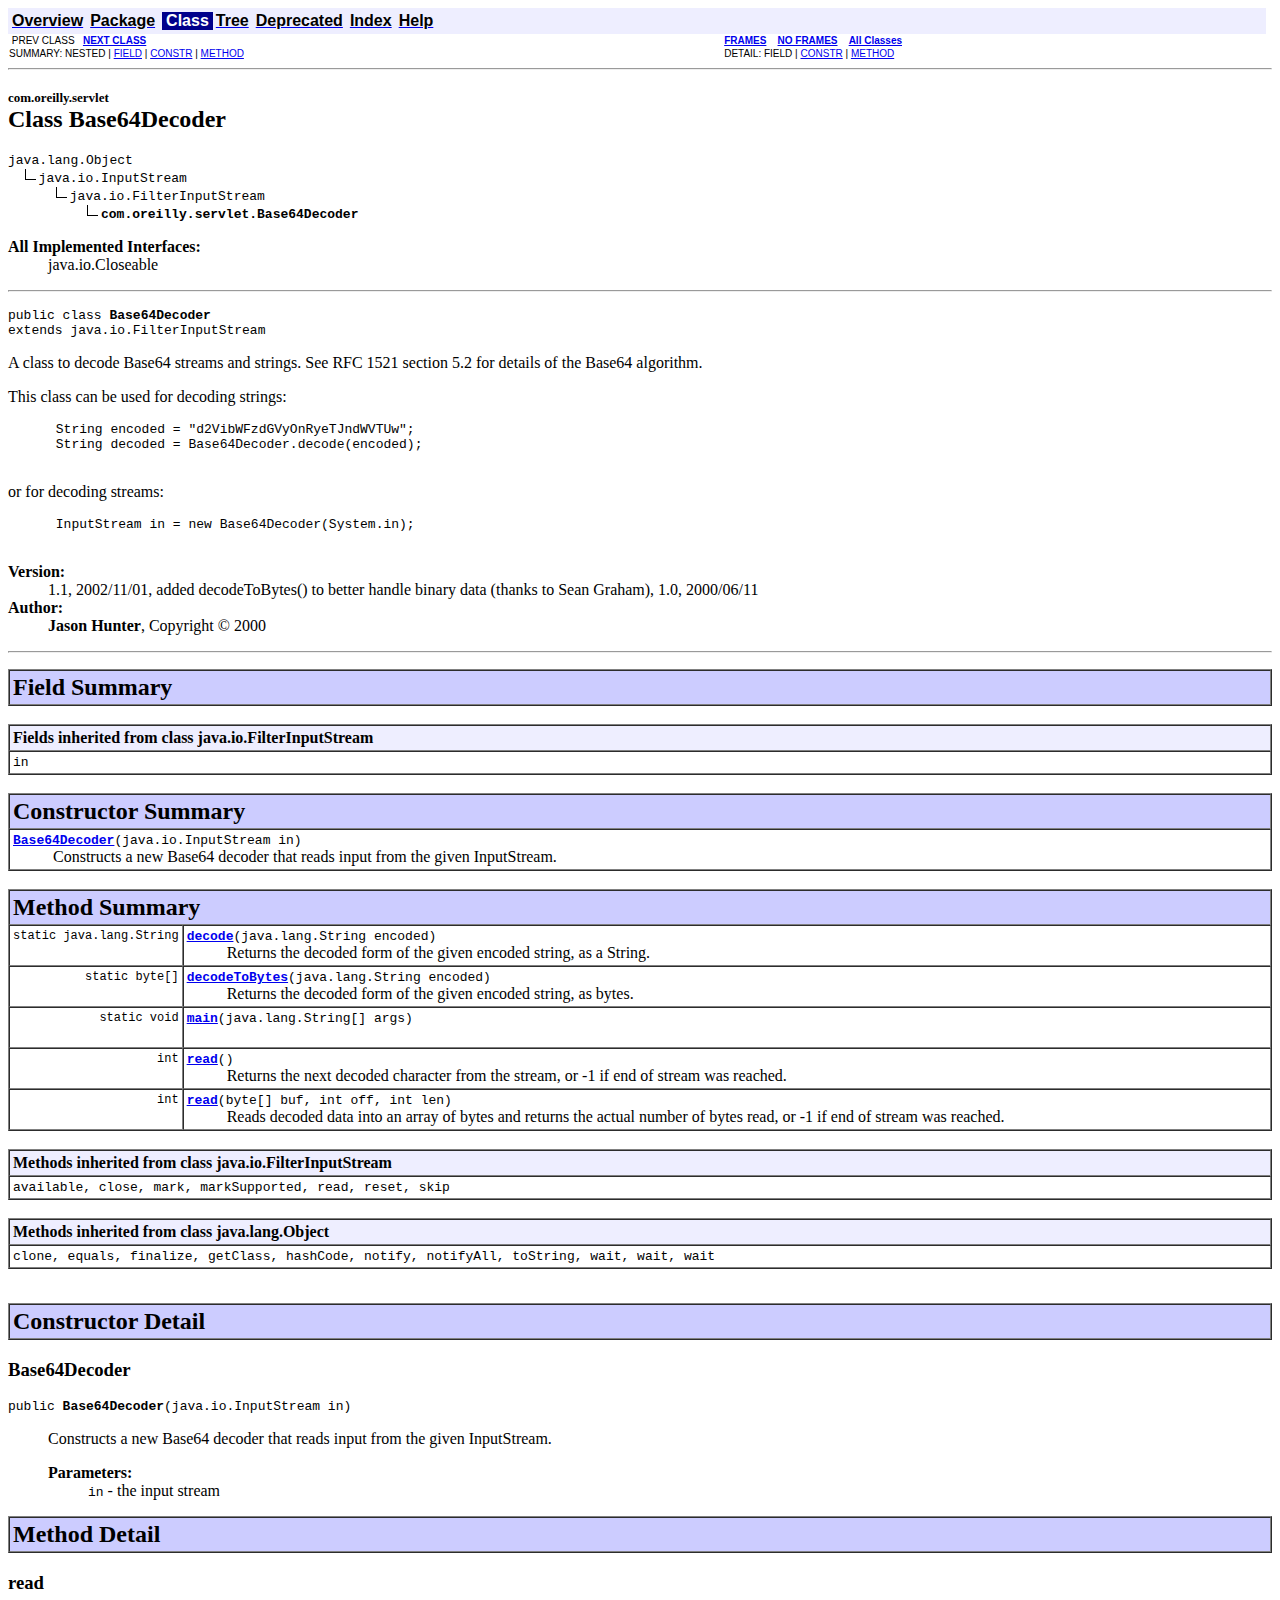
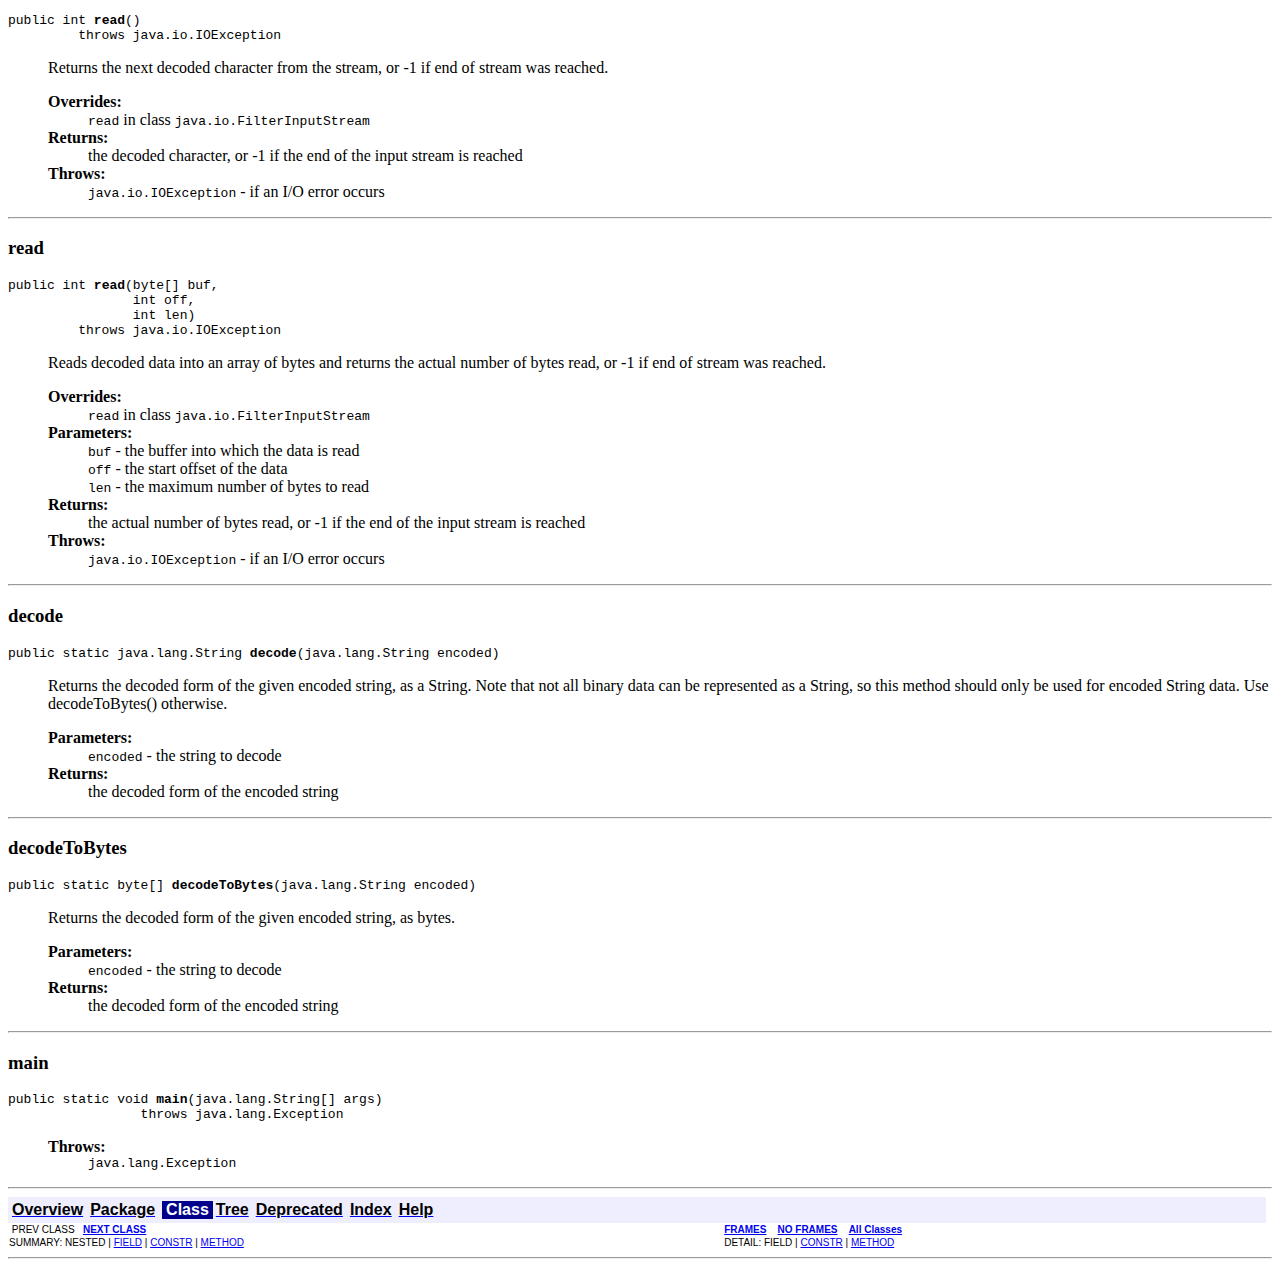
<file: cos-jar/doc/com/oreilly/servlet/Base64Decoder.html>
<!DOCTYPE HTML PUBLIC "-//W3C//DTD HTML 4.01 Transitional//EN" "http://www.w3.org/TR/html4/loose.dtd">
<!--NewPage-->
<HTML>
<HEAD>
<!-- Generated by javadoc (build 1.5.0_16) on Fri Dec 26 15:10:46 PST 2008 -->
<TITLE>
Base64Decoder
</TITLE>

<META NAME="keywords" CONTENT="com.oreilly.servlet.Base64Decoder class">

<LINK REL ="stylesheet" TYPE="text/css" HREF="../../../stylesheet.css" TITLE="Style">

<SCRIPT type="text/javascript">
function windowTitle()
{
    parent.document.title="Base64Decoder";
}
</SCRIPT>
<NOSCRIPT>
</NOSCRIPT>

</HEAD>

<BODY BGCOLOR="white" onload="windowTitle();">


<!-- ========= START OF TOP NAVBAR ======= -->
<A NAME="navbar_top"><!-- --></A>
<A HREF="#skip-navbar_top" title="Skip navigation links"></A>
<TABLE BORDER="0" WIDTH="100%" CELLPADDING="1" CELLSPACING="0" SUMMARY="">
<TR>
<TD COLSPAN=2 BGCOLOR="#EEEEFF" CLASS="NavBarCell1">
<A NAME="navbar_top_firstrow"><!-- --></A>
<TABLE BORDER="0" CELLPADDING="0" CELLSPACING="3" SUMMARY="">
  <TR ALIGN="center" VALIGN="top">
  <TD BGCOLOR="#EEEEFF" CLASS="NavBarCell1">    <A HREF="../../../overview-summary.html"><FONT CLASS="NavBarFont1"><B>Overview</B></FONT></A>&nbsp;</TD>
  <TD BGCOLOR="#EEEEFF" CLASS="NavBarCell1">    <A HREF="package-summary.html"><FONT CLASS="NavBarFont1"><B>Package</B></FONT></A>&nbsp;</TD>
  <TD BGCOLOR="#FFFFFF" CLASS="NavBarCell1Rev"> &nbsp;<FONT CLASS="NavBarFont1Rev"><B>Class</B></FONT>&nbsp;</TD>
  <TD BGCOLOR="#EEEEFF" CLASS="NavBarCell1">    <A HREF="package-tree.html"><FONT CLASS="NavBarFont1"><B>Tree</B></FONT></A>&nbsp;</TD>
  <TD BGCOLOR="#EEEEFF" CLASS="NavBarCell1">    <A HREF="../../../deprecated-list.html"><FONT CLASS="NavBarFont1"><B>Deprecated</B></FONT></A>&nbsp;</TD>
  <TD BGCOLOR="#EEEEFF" CLASS="NavBarCell1">    <A HREF="../../../index-all.html"><FONT CLASS="NavBarFont1"><B>Index</B></FONT></A>&nbsp;</TD>
  <TD BGCOLOR="#EEEEFF" CLASS="NavBarCell1">    <A HREF="../../../help-doc.html"><FONT CLASS="NavBarFont1"><B>Help</B></FONT></A>&nbsp;</TD>
  </TR>
</TABLE>
</TD>
<TD ALIGN="right" VALIGN="top" ROWSPAN=3><EM>
</EM>
</TD>
</TR>

<TR>
<TD BGCOLOR="white" CLASS="NavBarCell2"><FONT SIZE="-2">
&nbsp;PREV CLASS&nbsp;
&nbsp;<A HREF="../../../com/oreilly/servlet/Base64Encoder.html" title="class in com.oreilly.servlet"><B>NEXT CLASS</B></A></FONT></TD>
<TD BGCOLOR="white" CLASS="NavBarCell2"><FONT SIZE="-2">
  <A HREF="../../../index.html?com/oreilly/servlet/Base64Decoder.html" target="_top"><B>FRAMES</B></A>  &nbsp;
&nbsp;<A HREF="Base64Decoder.html" target="_top"><B>NO FRAMES</B></A>  &nbsp;
&nbsp;<SCRIPT type="text/javascript">
  <!--
  if(window==top) {
    document.writeln('<A HREF="../../../allclasses-noframe.html"><B>All Classes</B></A>');
  }
  //-->
</SCRIPT>
<NOSCRIPT>
  <A HREF="../../../allclasses-noframe.html"><B>All Classes</B></A>
</NOSCRIPT>


</FONT></TD>
</TR>
<TR>
<TD VALIGN="top" CLASS="NavBarCell3"><FONT SIZE="-2">
  SUMMARY:&nbsp;NESTED&nbsp;|&nbsp;<A HREF="#fields_inherited_from_class_java.io.FilterInputStream">FIELD</A>&nbsp;|&nbsp;<A HREF="#constructor_summary">CONSTR</A>&nbsp;|&nbsp;<A HREF="#method_summary">METHOD</A></FONT></TD>
<TD VALIGN="top" CLASS="NavBarCell3"><FONT SIZE="-2">
DETAIL:&nbsp;FIELD&nbsp;|&nbsp;<A HREF="#constructor_detail">CONSTR</A>&nbsp;|&nbsp;<A HREF="#method_detail">METHOD</A></FONT></TD>
</TR>
</TABLE>
<A NAME="skip-navbar_top"></A>
<!-- ========= END OF TOP NAVBAR ========= -->

<HR>
<!-- ======== START OF CLASS DATA ======== -->
<H2>
<FONT SIZE="-1">
com.oreilly.servlet</FONT>
<BR>
Class Base64Decoder</H2>
<PRE>
java.lang.Object
  <IMG SRC="../../../resources/inherit.gif" ALT="extended by ">java.io.InputStream
      <IMG SRC="../../../resources/inherit.gif" ALT="extended by ">java.io.FilterInputStream
          <IMG SRC="../../../resources/inherit.gif" ALT="extended by "><B>com.oreilly.servlet.Base64Decoder</B>
</PRE>
<DL>
<DT><B>All Implemented Interfaces:</B> <DD>java.io.Closeable</DD>
</DL>
<HR>
<DL>
<DT><PRE>public class <B>Base64Decoder</B><DT>extends java.io.FilterInputStream</DL>
</PRE>

<P>
A class to decode Base64 streams and strings.  
 See RFC 1521 section 5.2 for details of the Base64 algorithm.
 <p>
 This class can be used for decoding strings:
 <blockquote><pre>
 String encoded = "d2VibWFzdGVyOnRyeTJndWVTUw";
 String decoded = Base64Decoder.decode(encoded);
 </pre></blockquote>
 or for decoding streams:
 <blockquote><pre>
 InputStream in = new Base64Decoder(System.in);
 </pre></blockquote>
<P>

<P>
<DL>
<DT><B>Version:</B></DT>
  <DD>1.1, 2002/11/01, added decodeToBytes() to better handle binary
                           data (thanks to Sean Graham), 1.0, 2000/06/11</DD>
<DT><B>Author:</B></DT>
  <DD><b>Jason Hunter</b>, Copyright &#169; 2000</DD>
</DL>
<HR>

<P>
<!-- =========== FIELD SUMMARY =========== -->

<A NAME="field_summary"><!-- --></A>
<TABLE BORDER="1" WIDTH="100%" CELLPADDING="3" CELLSPACING="0" SUMMARY="">
<TR BGCOLOR="#CCCCFF" CLASS="TableHeadingColor">
<TH ALIGN="left" COLSPAN="2"><FONT SIZE="+2">
<B>Field Summary</B></FONT></TH>
</TR>
</TABLE>
&nbsp;<A NAME="fields_inherited_from_class_java.io.FilterInputStream"><!-- --></A>
<TABLE BORDER="1" WIDTH="100%" CELLPADDING="3" CELLSPACING="0" SUMMARY="">
<TR BGCOLOR="#EEEEFF" CLASS="TableSubHeadingColor">
<TH ALIGN="left"><B>Fields inherited from class java.io.FilterInputStream</B></TH>
</TR>
<TR BGCOLOR="white" CLASS="TableRowColor">
<TD><CODE>in</CODE></TD>
</TR>
</TABLE>
&nbsp;
<!-- ======== CONSTRUCTOR SUMMARY ======== -->

<A NAME="constructor_summary"><!-- --></A>
<TABLE BORDER="1" WIDTH="100%" CELLPADDING="3" CELLSPACING="0" SUMMARY="">
<TR BGCOLOR="#CCCCFF" CLASS="TableHeadingColor">
<TH ALIGN="left" COLSPAN="2"><FONT SIZE="+2">
<B>Constructor Summary</B></FONT></TH>
</TR>
<TR BGCOLOR="white" CLASS="TableRowColor">
<TD><CODE><B><A HREF="../../../com/oreilly/servlet/Base64Decoder.html#Base64Decoder(java.io.InputStream)">Base64Decoder</A></B>(java.io.InputStream&nbsp;in)</CODE>

<BR>
&nbsp;&nbsp;&nbsp;&nbsp;&nbsp;&nbsp;&nbsp;&nbsp;&nbsp;&nbsp;Constructs a new Base64 decoder that reads input from the given
 InputStream.</TD>
</TR>
</TABLE>
&nbsp;
<!-- ========== METHOD SUMMARY =========== -->

<A NAME="method_summary"><!-- --></A>
<TABLE BORDER="1" WIDTH="100%" CELLPADDING="3" CELLSPACING="0" SUMMARY="">
<TR BGCOLOR="#CCCCFF" CLASS="TableHeadingColor">
<TH ALIGN="left" COLSPAN="2"><FONT SIZE="+2">
<B>Method Summary</B></FONT></TH>
</TR>
<TR BGCOLOR="white" CLASS="TableRowColor">
<TD ALIGN="right" VALIGN="top" WIDTH="1%"><FONT SIZE="-1">
<CODE>static&nbsp;java.lang.String</CODE></FONT></TD>
<TD><CODE><B><A HREF="../../../com/oreilly/servlet/Base64Decoder.html#decode(java.lang.String)">decode</A></B>(java.lang.String&nbsp;encoded)</CODE>

<BR>
&nbsp;&nbsp;&nbsp;&nbsp;&nbsp;&nbsp;&nbsp;&nbsp;&nbsp;&nbsp;Returns the decoded form of the given encoded string, as a String.</TD>
</TR>
<TR BGCOLOR="white" CLASS="TableRowColor">
<TD ALIGN="right" VALIGN="top" WIDTH="1%"><FONT SIZE="-1">
<CODE>static&nbsp;byte[]</CODE></FONT></TD>
<TD><CODE><B><A HREF="../../../com/oreilly/servlet/Base64Decoder.html#decodeToBytes(java.lang.String)">decodeToBytes</A></B>(java.lang.String&nbsp;encoded)</CODE>

<BR>
&nbsp;&nbsp;&nbsp;&nbsp;&nbsp;&nbsp;&nbsp;&nbsp;&nbsp;&nbsp;Returns the decoded form of the given encoded string, as bytes.</TD>
</TR>
<TR BGCOLOR="white" CLASS="TableRowColor">
<TD ALIGN="right" VALIGN="top" WIDTH="1%"><FONT SIZE="-1">
<CODE>static&nbsp;void</CODE></FONT></TD>
<TD><CODE><B><A HREF="../../../com/oreilly/servlet/Base64Decoder.html#main(java.lang.String[])">main</A></B>(java.lang.String[]&nbsp;args)</CODE>

<BR>
&nbsp;&nbsp;&nbsp;&nbsp;&nbsp;&nbsp;&nbsp;&nbsp;&nbsp;&nbsp;&nbsp;</TD>
</TR>
<TR BGCOLOR="white" CLASS="TableRowColor">
<TD ALIGN="right" VALIGN="top" WIDTH="1%"><FONT SIZE="-1">
<CODE>&nbsp;int</CODE></FONT></TD>
<TD><CODE><B><A HREF="../../../com/oreilly/servlet/Base64Decoder.html#read()">read</A></B>()</CODE>

<BR>
&nbsp;&nbsp;&nbsp;&nbsp;&nbsp;&nbsp;&nbsp;&nbsp;&nbsp;&nbsp;Returns the next decoded character from the stream, or -1 if
 end of stream was reached.</TD>
</TR>
<TR BGCOLOR="white" CLASS="TableRowColor">
<TD ALIGN="right" VALIGN="top" WIDTH="1%"><FONT SIZE="-1">
<CODE>&nbsp;int</CODE></FONT></TD>
<TD><CODE><B><A HREF="../../../com/oreilly/servlet/Base64Decoder.html#read(byte[], int, int)">read</A></B>(byte[]&nbsp;buf,
     int&nbsp;off,
     int&nbsp;len)</CODE>

<BR>
&nbsp;&nbsp;&nbsp;&nbsp;&nbsp;&nbsp;&nbsp;&nbsp;&nbsp;&nbsp;Reads decoded data into an array of bytes and returns the actual 
 number of bytes read, or -1 if end of stream was reached.</TD>
</TR>
</TABLE>
&nbsp;<A NAME="methods_inherited_from_class_java.io.FilterInputStream"><!-- --></A>
<TABLE BORDER="1" WIDTH="100%" CELLPADDING="3" CELLSPACING="0" SUMMARY="">
<TR BGCOLOR="#EEEEFF" CLASS="TableSubHeadingColor">
<TH ALIGN="left"><B>Methods inherited from class java.io.FilterInputStream</B></TH>
</TR>
<TR BGCOLOR="white" CLASS="TableRowColor">
<TD><CODE>available, close, mark, markSupported, read, reset, skip</CODE></TD>
</TR>
</TABLE>
&nbsp;<A NAME="methods_inherited_from_class_java.lang.Object"><!-- --></A>
<TABLE BORDER="1" WIDTH="100%" CELLPADDING="3" CELLSPACING="0" SUMMARY="">
<TR BGCOLOR="#EEEEFF" CLASS="TableSubHeadingColor">
<TH ALIGN="left"><B>Methods inherited from class java.lang.Object</B></TH>
</TR>
<TR BGCOLOR="white" CLASS="TableRowColor">
<TD><CODE>clone, equals, finalize, getClass, hashCode, notify, notifyAll, toString, wait, wait, wait</CODE></TD>
</TR>
</TABLE>
&nbsp;
<P>

<!-- ========= CONSTRUCTOR DETAIL ======== -->

<A NAME="constructor_detail"><!-- --></A>
<TABLE BORDER="1" WIDTH="100%" CELLPADDING="3" CELLSPACING="0" SUMMARY="">
<TR BGCOLOR="#CCCCFF" CLASS="TableHeadingColor">
<TH ALIGN="left" COLSPAN="1"><FONT SIZE="+2">
<B>Constructor Detail</B></FONT></TH>
</TR>
</TABLE>

<A NAME="Base64Decoder(java.io.InputStream)"><!-- --></A><H3>
Base64Decoder</H3>
<PRE>
public <B>Base64Decoder</B>(java.io.InputStream&nbsp;in)</PRE>
<DL>
<DD>Constructs a new Base64 decoder that reads input from the given
 InputStream.
<P>
<DL>
<DT><B>Parameters:</B><DD><CODE>in</CODE> - the input stream</DL>
</DL>

<!-- ============ METHOD DETAIL ========== -->

<A NAME="method_detail"><!-- --></A>
<TABLE BORDER="1" WIDTH="100%" CELLPADDING="3" CELLSPACING="0" SUMMARY="">
<TR BGCOLOR="#CCCCFF" CLASS="TableHeadingColor">
<TH ALIGN="left" COLSPAN="1"><FONT SIZE="+2">
<B>Method Detail</B></FONT></TH>
</TR>
</TABLE>

<A NAME="read()"><!-- --></A><H3>
read</H3>
<PRE>
public int <B>read</B>()
         throws java.io.IOException</PRE>
<DL>
<DD>Returns the next decoded character from the stream, or -1 if
 end of stream was reached.
<P>
<DD><DL>
<DT><B>Overrides:</B><DD><CODE>read</CODE> in class <CODE>java.io.FilterInputStream</CODE></DL>
</DD>
<DD><DL>

<DT><B>Returns:</B><DD>the decoded character, or -1 if the end of the
      input stream is reached
<DT><B>Throws:</B>
<DD><CODE>java.io.IOException</CODE> - if an I/O error occurs</DL>
</DD>
</DL>
<HR>

<A NAME="read(byte[], int, int)"><!-- --></A><H3>
read</H3>
<PRE>
public int <B>read</B>(byte[]&nbsp;buf,
                int&nbsp;off,
                int&nbsp;len)
         throws java.io.IOException</PRE>
<DL>
<DD>Reads decoded data into an array of bytes and returns the actual 
 number of bytes read, or -1 if end of stream was reached.
<P>
<DD><DL>
<DT><B>Overrides:</B><DD><CODE>read</CODE> in class <CODE>java.io.FilterInputStream</CODE></DL>
</DD>
<DD><DL>
<DT><B>Parameters:</B><DD><CODE>buf</CODE> - the buffer into which the data is read<DD><CODE>off</CODE> - the start offset of the data<DD><CODE>len</CODE> - the maximum number of bytes to read
<DT><B>Returns:</B><DD>the actual number of bytes read, or -1 if the end of the
      input stream is reached
<DT><B>Throws:</B>
<DD><CODE>java.io.IOException</CODE> - if an I/O error occurs</DL>
</DD>
</DL>
<HR>

<A NAME="decode(java.lang.String)"><!-- --></A><H3>
decode</H3>
<PRE>
public static java.lang.String <B>decode</B>(java.lang.String&nbsp;encoded)</PRE>
<DL>
<DD>Returns the decoded form of the given encoded string, as a String.
 Note that not all binary data can be represented as a String, so this
 method should only be used for encoded String data.  Use decodeToBytes()
 otherwise.
<P>
<DD><DL>
<DT><B>Parameters:</B><DD><CODE>encoded</CODE> - the string to decode
<DT><B>Returns:</B><DD>the decoded form of the encoded string</DL>
</DD>
</DL>
<HR>

<A NAME="decodeToBytes(java.lang.String)"><!-- --></A><H3>
decodeToBytes</H3>
<PRE>
public static byte[] <B>decodeToBytes</B>(java.lang.String&nbsp;encoded)</PRE>
<DL>
<DD>Returns the decoded form of the given encoded string, as bytes.
<P>
<DD><DL>
<DT><B>Parameters:</B><DD><CODE>encoded</CODE> - the string to decode
<DT><B>Returns:</B><DD>the decoded form of the encoded string</DL>
</DD>
</DL>
<HR>

<A NAME="main(java.lang.String[])"><!-- --></A><H3>
main</H3>
<PRE>
public static void <B>main</B>(java.lang.String[]&nbsp;args)
                 throws java.lang.Exception</PRE>
<DL>
<DD><DL>

<DT><B>Throws:</B>
<DD><CODE>java.lang.Exception</CODE></DL>
</DD>
</DL>
<!-- ========= END OF CLASS DATA ========= -->
<HR>


<!-- ======= START OF BOTTOM NAVBAR ====== -->
<A NAME="navbar_bottom"><!-- --></A>
<A HREF="#skip-navbar_bottom" title="Skip navigation links"></A>
<TABLE BORDER="0" WIDTH="100%" CELLPADDING="1" CELLSPACING="0" SUMMARY="">
<TR>
<TD COLSPAN=2 BGCOLOR="#EEEEFF" CLASS="NavBarCell1">
<A NAME="navbar_bottom_firstrow"><!-- --></A>
<TABLE BORDER="0" CELLPADDING="0" CELLSPACING="3" SUMMARY="">
  <TR ALIGN="center" VALIGN="top">
  <TD BGCOLOR="#EEEEFF" CLASS="NavBarCell1">    <A HREF="../../../overview-summary.html"><FONT CLASS="NavBarFont1"><B>Overview</B></FONT></A>&nbsp;</TD>
  <TD BGCOLOR="#EEEEFF" CLASS="NavBarCell1">    <A HREF="package-summary.html"><FONT CLASS="NavBarFont1"><B>Package</B></FONT></A>&nbsp;</TD>
  <TD BGCOLOR="#FFFFFF" CLASS="NavBarCell1Rev"> &nbsp;<FONT CLASS="NavBarFont1Rev"><B>Class</B></FONT>&nbsp;</TD>
  <TD BGCOLOR="#EEEEFF" CLASS="NavBarCell1">    <A HREF="package-tree.html"><FONT CLASS="NavBarFont1"><B>Tree</B></FONT></A>&nbsp;</TD>
  <TD BGCOLOR="#EEEEFF" CLASS="NavBarCell1">    <A HREF="../../../deprecated-list.html"><FONT CLASS="NavBarFont1"><B>Deprecated</B></FONT></A>&nbsp;</TD>
  <TD BGCOLOR="#EEEEFF" CLASS="NavBarCell1">    <A HREF="../../../index-all.html"><FONT CLASS="NavBarFont1"><B>Index</B></FONT></A>&nbsp;</TD>
  <TD BGCOLOR="#EEEEFF" CLASS="NavBarCell1">    <A HREF="../../../help-doc.html"><FONT CLASS="NavBarFont1"><B>Help</B></FONT></A>&nbsp;</TD>
  </TR>
</TABLE>
</TD>
<TD ALIGN="right" VALIGN="top" ROWSPAN=3><EM>
</EM>
</TD>
</TR>

<TR>
<TD BGCOLOR="white" CLASS="NavBarCell2"><FONT SIZE="-2">
&nbsp;PREV CLASS&nbsp;
&nbsp;<A HREF="../../../com/oreilly/servlet/Base64Encoder.html" title="class in com.oreilly.servlet"><B>NEXT CLASS</B></A></FONT></TD>
<TD BGCOLOR="white" CLASS="NavBarCell2"><FONT SIZE="-2">
  <A HREF="../../../index.html?com/oreilly/servlet/Base64Decoder.html" target="_top"><B>FRAMES</B></A>  &nbsp;
&nbsp;<A HREF="Base64Decoder.html" target="_top"><B>NO FRAMES</B></A>  &nbsp;
&nbsp;<SCRIPT type="text/javascript">
  <!--
  if(window==top) {
    document.writeln('<A HREF="../../../allclasses-noframe.html"><B>All Classes</B></A>');
  }
  //-->
</SCRIPT>
<NOSCRIPT>
  <A HREF="../../../allclasses-noframe.html"><B>All Classes</B></A>
</NOSCRIPT>


</FONT></TD>
</TR>
<TR>
<TD VALIGN="top" CLASS="NavBarCell3"><FONT SIZE="-2">
  SUMMARY:&nbsp;NESTED&nbsp;|&nbsp;<A HREF="#fields_inherited_from_class_java.io.FilterInputStream">FIELD</A>&nbsp;|&nbsp;<A HREF="#constructor_summary">CONSTR</A>&nbsp;|&nbsp;<A HREF="#method_summary">METHOD</A></FONT></TD>
<TD VALIGN="top" CLASS="NavBarCell3"><FONT SIZE="-2">
DETAIL:&nbsp;FIELD&nbsp;|&nbsp;<A HREF="#constructor_detail">CONSTR</A>&nbsp;|&nbsp;<A HREF="#method_detail">METHOD</A></FONT></TD>
</TR>
</TABLE>
<A NAME="skip-navbar_bottom"></A>
<!-- ======== END OF BOTTOM NAVBAR ======= -->

<HR>

</BODY>
</HTML>
</file>
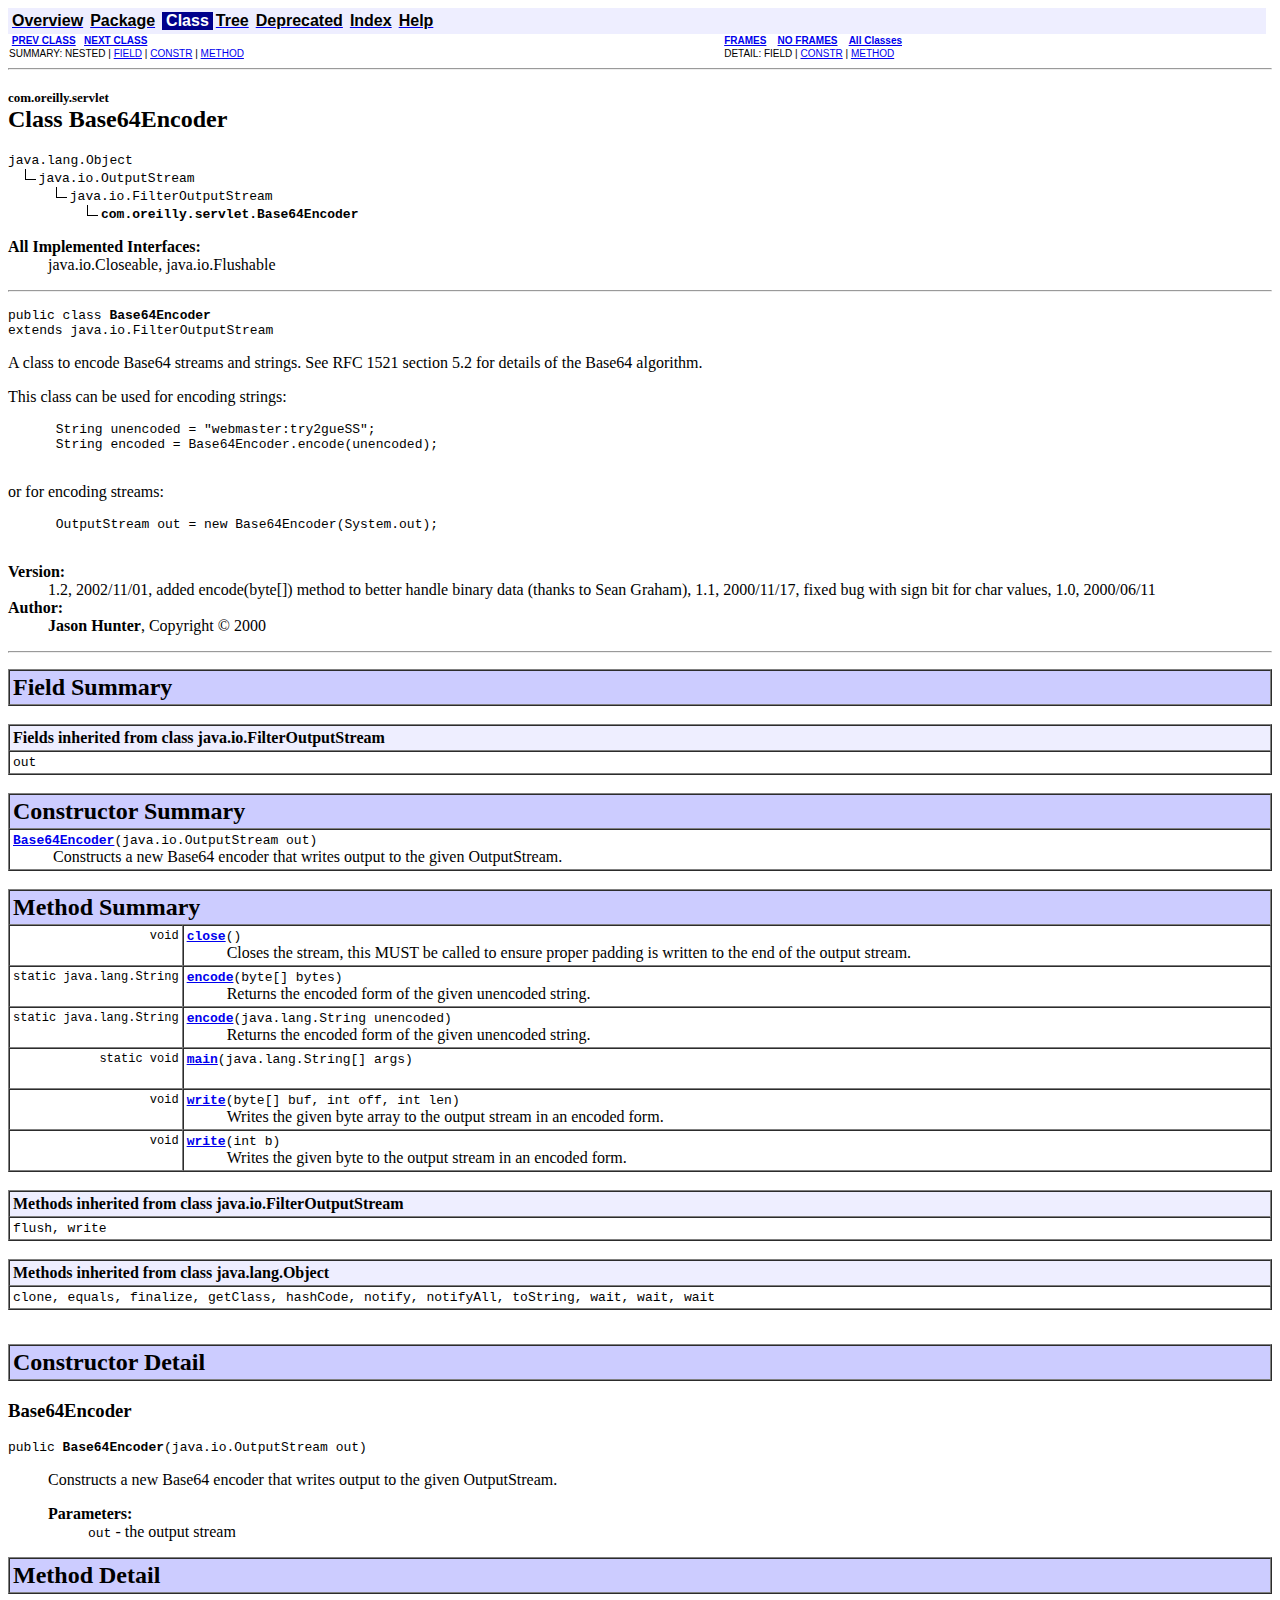
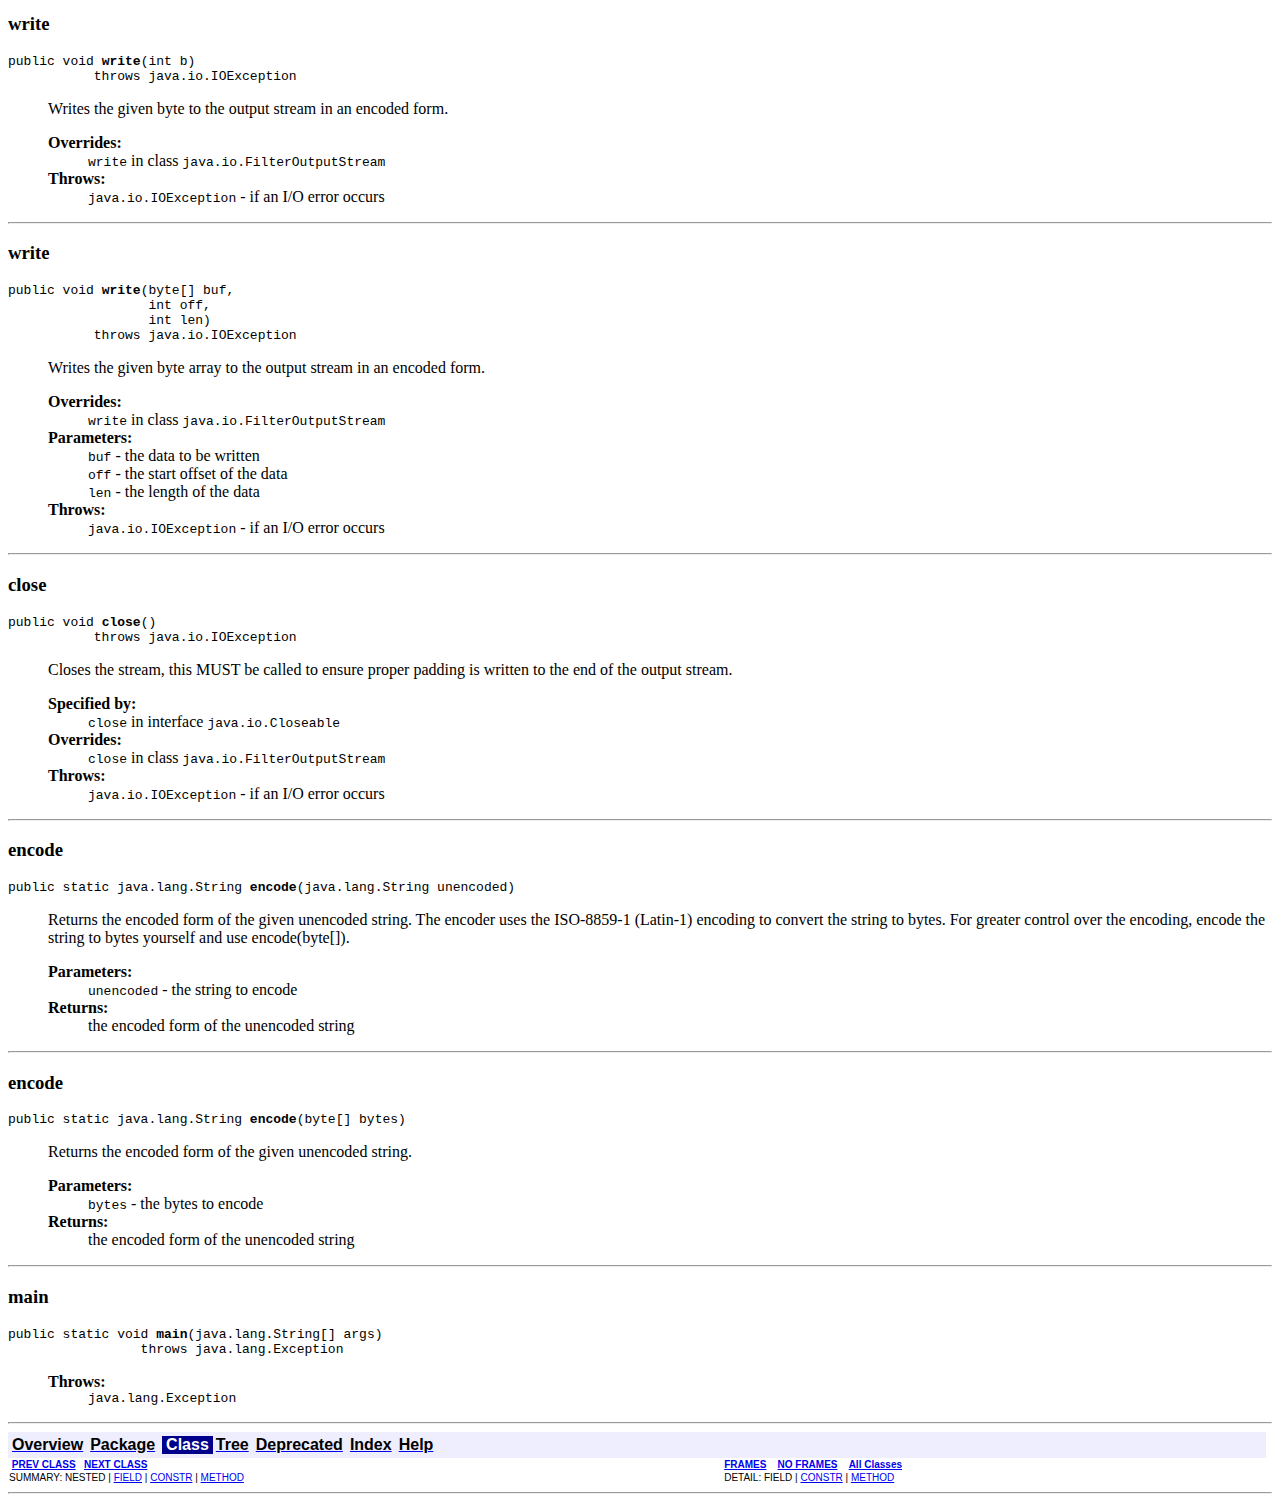
<file: cos-jar/doc/com/oreilly/servlet/Base64Encoder.html>
<!DOCTYPE HTML PUBLIC "-//W3C//DTD HTML 4.01 Transitional//EN" "http://www.w3.org/TR/html4/loose.dtd">
<!--NewPage-->
<HTML>
<HEAD>
<!-- Generated by javadoc (build 1.5.0_16) on Fri Dec 26 15:10:46 PST 2008 -->
<TITLE>
Base64Encoder
</TITLE>

<META NAME="keywords" CONTENT="com.oreilly.servlet.Base64Encoder class">

<LINK REL ="stylesheet" TYPE="text/css" HREF="../../../stylesheet.css" TITLE="Style">

<SCRIPT type="text/javascript">
function windowTitle()
{
    parent.document.title="Base64Encoder";
}
</SCRIPT>
<NOSCRIPT>
</NOSCRIPT>

</HEAD>

<BODY BGCOLOR="white" onload="windowTitle();">


<!-- ========= START OF TOP NAVBAR ======= -->
<A NAME="navbar_top"><!-- --></A>
<A HREF="#skip-navbar_top" title="Skip navigation links"></A>
<TABLE BORDER="0" WIDTH="100%" CELLPADDING="1" CELLSPACING="0" SUMMARY="">
<TR>
<TD COLSPAN=2 BGCOLOR="#EEEEFF" CLASS="NavBarCell1">
<A NAME="navbar_top_firstrow"><!-- --></A>
<TABLE BORDER="0" CELLPADDING="0" CELLSPACING="3" SUMMARY="">
  <TR ALIGN="center" VALIGN="top">
  <TD BGCOLOR="#EEEEFF" CLASS="NavBarCell1">    <A HREF="../../../overview-summary.html"><FONT CLASS="NavBarFont1"><B>Overview</B></FONT></A>&nbsp;</TD>
  <TD BGCOLOR="#EEEEFF" CLASS="NavBarCell1">    <A HREF="package-summary.html"><FONT CLASS="NavBarFont1"><B>Package</B></FONT></A>&nbsp;</TD>
  <TD BGCOLOR="#FFFFFF" CLASS="NavBarCell1Rev"> &nbsp;<FONT CLASS="NavBarFont1Rev"><B>Class</B></FONT>&nbsp;</TD>
  <TD BGCOLOR="#EEEEFF" CLASS="NavBarCell1">    <A HREF="package-tree.html"><FONT CLASS="NavBarFont1"><B>Tree</B></FONT></A>&nbsp;</TD>
  <TD BGCOLOR="#EEEEFF" CLASS="NavBarCell1">    <A HREF="../../../deprecated-list.html"><FONT CLASS="NavBarFont1"><B>Deprecated</B></FONT></A>&nbsp;</TD>
  <TD BGCOLOR="#EEEEFF" CLASS="NavBarCell1">    <A HREF="../../../index-all.html"><FONT CLASS="NavBarFont1"><B>Index</B></FONT></A>&nbsp;</TD>
  <TD BGCOLOR="#EEEEFF" CLASS="NavBarCell1">    <A HREF="../../../help-doc.html"><FONT CLASS="NavBarFont1"><B>Help</B></FONT></A>&nbsp;</TD>
  </TR>
</TABLE>
</TD>
<TD ALIGN="right" VALIGN="top" ROWSPAN=3><EM>
</EM>
</TD>
</TR>

<TR>
<TD BGCOLOR="white" CLASS="NavBarCell2"><FONT SIZE="-2">
&nbsp;<A HREF="../../../com/oreilly/servlet/Base64Decoder.html" title="class in com.oreilly.servlet"><B>PREV CLASS</B></A>&nbsp;
&nbsp;<A HREF="../../../com/oreilly/servlet/CacheHttpServlet.html" title="class in com.oreilly.servlet"><B>NEXT CLASS</B></A></FONT></TD>
<TD BGCOLOR="white" CLASS="NavBarCell2"><FONT SIZE="-2">
  <A HREF="../../../index.html?com/oreilly/servlet/Base64Encoder.html" target="_top"><B>FRAMES</B></A>  &nbsp;
&nbsp;<A HREF="Base64Encoder.html" target="_top"><B>NO FRAMES</B></A>  &nbsp;
&nbsp;<SCRIPT type="text/javascript">
  <!--
  if(window==top) {
    document.writeln('<A HREF="../../../allclasses-noframe.html"><B>All Classes</B></A>');
  }
  //-->
</SCRIPT>
<NOSCRIPT>
  <A HREF="../../../allclasses-noframe.html"><B>All Classes</B></A>
</NOSCRIPT>


</FONT></TD>
</TR>
<TR>
<TD VALIGN="top" CLASS="NavBarCell3"><FONT SIZE="-2">
  SUMMARY:&nbsp;NESTED&nbsp;|&nbsp;<A HREF="#fields_inherited_from_class_java.io.FilterOutputStream">FIELD</A>&nbsp;|&nbsp;<A HREF="#constructor_summary">CONSTR</A>&nbsp;|&nbsp;<A HREF="#method_summary">METHOD</A></FONT></TD>
<TD VALIGN="top" CLASS="NavBarCell3"><FONT SIZE="-2">
DETAIL:&nbsp;FIELD&nbsp;|&nbsp;<A HREF="#constructor_detail">CONSTR</A>&nbsp;|&nbsp;<A HREF="#method_detail">METHOD</A></FONT></TD>
</TR>
</TABLE>
<A NAME="skip-navbar_top"></A>
<!-- ========= END OF TOP NAVBAR ========= -->

<HR>
<!-- ======== START OF CLASS DATA ======== -->
<H2>
<FONT SIZE="-1">
com.oreilly.servlet</FONT>
<BR>
Class Base64Encoder</H2>
<PRE>
java.lang.Object
  <IMG SRC="../../../resources/inherit.gif" ALT="extended by ">java.io.OutputStream
      <IMG SRC="../../../resources/inherit.gif" ALT="extended by ">java.io.FilterOutputStream
          <IMG SRC="../../../resources/inherit.gif" ALT="extended by "><B>com.oreilly.servlet.Base64Encoder</B>
</PRE>
<DL>
<DT><B>All Implemented Interfaces:</B> <DD>java.io.Closeable, java.io.Flushable</DD>
</DL>
<HR>
<DL>
<DT><PRE>public class <B>Base64Encoder</B><DT>extends java.io.FilterOutputStream</DL>
</PRE>

<P>
A class to encode Base64 streams and strings.  
 See RFC 1521 section 5.2 for details of the Base64 algorithm.
 <p>
 This class can be used for encoding strings:
 <blockquote><pre>
 String unencoded = "webmaster:try2gueSS";
 String encoded = Base64Encoder.encode(unencoded);
 </pre></blockquote>
 or for encoding streams:
 <blockquote><pre>
 OutputStream out = new Base64Encoder(System.out);
 </pre></blockquote>
<P>

<P>
<DL>
<DT><B>Version:</B></DT>
  <DD>1.2, 2002/11/01, added encode(byte[]) method to better handle
                           binary data (thanks to Sean Graham), 1.1, 2000/11/17, fixed bug with sign bit for char values, 1.0, 2000/06/11</DD>
<DT><B>Author:</B></DT>
  <DD><b>Jason Hunter</b>, Copyright &#169; 2000</DD>
</DL>
<HR>

<P>
<!-- =========== FIELD SUMMARY =========== -->

<A NAME="field_summary"><!-- --></A>
<TABLE BORDER="1" WIDTH="100%" CELLPADDING="3" CELLSPACING="0" SUMMARY="">
<TR BGCOLOR="#CCCCFF" CLASS="TableHeadingColor">
<TH ALIGN="left" COLSPAN="2"><FONT SIZE="+2">
<B>Field Summary</B></FONT></TH>
</TR>
</TABLE>
&nbsp;<A NAME="fields_inherited_from_class_java.io.FilterOutputStream"><!-- --></A>
<TABLE BORDER="1" WIDTH="100%" CELLPADDING="3" CELLSPACING="0" SUMMARY="">
<TR BGCOLOR="#EEEEFF" CLASS="TableSubHeadingColor">
<TH ALIGN="left"><B>Fields inherited from class java.io.FilterOutputStream</B></TH>
</TR>
<TR BGCOLOR="white" CLASS="TableRowColor">
<TD><CODE>out</CODE></TD>
</TR>
</TABLE>
&nbsp;
<!-- ======== CONSTRUCTOR SUMMARY ======== -->

<A NAME="constructor_summary"><!-- --></A>
<TABLE BORDER="1" WIDTH="100%" CELLPADDING="3" CELLSPACING="0" SUMMARY="">
<TR BGCOLOR="#CCCCFF" CLASS="TableHeadingColor">
<TH ALIGN="left" COLSPAN="2"><FONT SIZE="+2">
<B>Constructor Summary</B></FONT></TH>
</TR>
<TR BGCOLOR="white" CLASS="TableRowColor">
<TD><CODE><B><A HREF="../../../com/oreilly/servlet/Base64Encoder.html#Base64Encoder(java.io.OutputStream)">Base64Encoder</A></B>(java.io.OutputStream&nbsp;out)</CODE>

<BR>
&nbsp;&nbsp;&nbsp;&nbsp;&nbsp;&nbsp;&nbsp;&nbsp;&nbsp;&nbsp;Constructs a new Base64 encoder that writes output to the given
 OutputStream.</TD>
</TR>
</TABLE>
&nbsp;
<!-- ========== METHOD SUMMARY =========== -->

<A NAME="method_summary"><!-- --></A>
<TABLE BORDER="1" WIDTH="100%" CELLPADDING="3" CELLSPACING="0" SUMMARY="">
<TR BGCOLOR="#CCCCFF" CLASS="TableHeadingColor">
<TH ALIGN="left" COLSPAN="2"><FONT SIZE="+2">
<B>Method Summary</B></FONT></TH>
</TR>
<TR BGCOLOR="white" CLASS="TableRowColor">
<TD ALIGN="right" VALIGN="top" WIDTH="1%"><FONT SIZE="-1">
<CODE>&nbsp;void</CODE></FONT></TD>
<TD><CODE><B><A HREF="../../../com/oreilly/servlet/Base64Encoder.html#close()">close</A></B>()</CODE>

<BR>
&nbsp;&nbsp;&nbsp;&nbsp;&nbsp;&nbsp;&nbsp;&nbsp;&nbsp;&nbsp;Closes the stream, this MUST be called to ensure proper padding is
 written to the end of the output stream.</TD>
</TR>
<TR BGCOLOR="white" CLASS="TableRowColor">
<TD ALIGN="right" VALIGN="top" WIDTH="1%"><FONT SIZE="-1">
<CODE>static&nbsp;java.lang.String</CODE></FONT></TD>
<TD><CODE><B><A HREF="../../../com/oreilly/servlet/Base64Encoder.html#encode(byte[])">encode</A></B>(byte[]&nbsp;bytes)</CODE>

<BR>
&nbsp;&nbsp;&nbsp;&nbsp;&nbsp;&nbsp;&nbsp;&nbsp;&nbsp;&nbsp;Returns the encoded form of the given unencoded string.</TD>
</TR>
<TR BGCOLOR="white" CLASS="TableRowColor">
<TD ALIGN="right" VALIGN="top" WIDTH="1%"><FONT SIZE="-1">
<CODE>static&nbsp;java.lang.String</CODE></FONT></TD>
<TD><CODE><B><A HREF="../../../com/oreilly/servlet/Base64Encoder.html#encode(java.lang.String)">encode</A></B>(java.lang.String&nbsp;unencoded)</CODE>

<BR>
&nbsp;&nbsp;&nbsp;&nbsp;&nbsp;&nbsp;&nbsp;&nbsp;&nbsp;&nbsp;Returns the encoded form of the given unencoded string.</TD>
</TR>
<TR BGCOLOR="white" CLASS="TableRowColor">
<TD ALIGN="right" VALIGN="top" WIDTH="1%"><FONT SIZE="-1">
<CODE>static&nbsp;void</CODE></FONT></TD>
<TD><CODE><B><A HREF="../../../com/oreilly/servlet/Base64Encoder.html#main(java.lang.String[])">main</A></B>(java.lang.String[]&nbsp;args)</CODE>

<BR>
&nbsp;&nbsp;&nbsp;&nbsp;&nbsp;&nbsp;&nbsp;&nbsp;&nbsp;&nbsp;&nbsp;</TD>
</TR>
<TR BGCOLOR="white" CLASS="TableRowColor">
<TD ALIGN="right" VALIGN="top" WIDTH="1%"><FONT SIZE="-1">
<CODE>&nbsp;void</CODE></FONT></TD>
<TD><CODE><B><A HREF="../../../com/oreilly/servlet/Base64Encoder.html#write(byte[], int, int)">write</A></B>(byte[]&nbsp;buf,
      int&nbsp;off,
      int&nbsp;len)</CODE>

<BR>
&nbsp;&nbsp;&nbsp;&nbsp;&nbsp;&nbsp;&nbsp;&nbsp;&nbsp;&nbsp;Writes the given byte array to the output stream in an 
 encoded form.</TD>
</TR>
<TR BGCOLOR="white" CLASS="TableRowColor">
<TD ALIGN="right" VALIGN="top" WIDTH="1%"><FONT SIZE="-1">
<CODE>&nbsp;void</CODE></FONT></TD>
<TD><CODE><B><A HREF="../../../com/oreilly/servlet/Base64Encoder.html#write(int)">write</A></B>(int&nbsp;b)</CODE>

<BR>
&nbsp;&nbsp;&nbsp;&nbsp;&nbsp;&nbsp;&nbsp;&nbsp;&nbsp;&nbsp;Writes the given byte to the output stream in an encoded form.</TD>
</TR>
</TABLE>
&nbsp;<A NAME="methods_inherited_from_class_java.io.FilterOutputStream"><!-- --></A>
<TABLE BORDER="1" WIDTH="100%" CELLPADDING="3" CELLSPACING="0" SUMMARY="">
<TR BGCOLOR="#EEEEFF" CLASS="TableSubHeadingColor">
<TH ALIGN="left"><B>Methods inherited from class java.io.FilterOutputStream</B></TH>
</TR>
<TR BGCOLOR="white" CLASS="TableRowColor">
<TD><CODE>flush, write</CODE></TD>
</TR>
</TABLE>
&nbsp;<A NAME="methods_inherited_from_class_java.lang.Object"><!-- --></A>
<TABLE BORDER="1" WIDTH="100%" CELLPADDING="3" CELLSPACING="0" SUMMARY="">
<TR BGCOLOR="#EEEEFF" CLASS="TableSubHeadingColor">
<TH ALIGN="left"><B>Methods inherited from class java.lang.Object</B></TH>
</TR>
<TR BGCOLOR="white" CLASS="TableRowColor">
<TD><CODE>clone, equals, finalize, getClass, hashCode, notify, notifyAll, toString, wait, wait, wait</CODE></TD>
</TR>
</TABLE>
&nbsp;
<P>

<!-- ========= CONSTRUCTOR DETAIL ======== -->

<A NAME="constructor_detail"><!-- --></A>
<TABLE BORDER="1" WIDTH="100%" CELLPADDING="3" CELLSPACING="0" SUMMARY="">
<TR BGCOLOR="#CCCCFF" CLASS="TableHeadingColor">
<TH ALIGN="left" COLSPAN="1"><FONT SIZE="+2">
<B>Constructor Detail</B></FONT></TH>
</TR>
</TABLE>

<A NAME="Base64Encoder(java.io.OutputStream)"><!-- --></A><H3>
Base64Encoder</H3>
<PRE>
public <B>Base64Encoder</B>(java.io.OutputStream&nbsp;out)</PRE>
<DL>
<DD>Constructs a new Base64 encoder that writes output to the given
 OutputStream.
<P>
<DL>
<DT><B>Parameters:</B><DD><CODE>out</CODE> - the output stream</DL>
</DL>

<!-- ============ METHOD DETAIL ========== -->

<A NAME="method_detail"><!-- --></A>
<TABLE BORDER="1" WIDTH="100%" CELLPADDING="3" CELLSPACING="0" SUMMARY="">
<TR BGCOLOR="#CCCCFF" CLASS="TableHeadingColor">
<TH ALIGN="left" COLSPAN="1"><FONT SIZE="+2">
<B>Method Detail</B></FONT></TH>
</TR>
</TABLE>

<A NAME="write(int)"><!-- --></A><H3>
write</H3>
<PRE>
public void <B>write</B>(int&nbsp;b)
           throws java.io.IOException</PRE>
<DL>
<DD>Writes the given byte to the output stream in an encoded form.
<P>
<DD><DL>
<DT><B>Overrides:</B><DD><CODE>write</CODE> in class <CODE>java.io.FilterOutputStream</CODE></DL>
</DD>
<DD><DL>

<DT><B>Throws:</B>
<DD><CODE>java.io.IOException</CODE> - if an I/O error occurs</DL>
</DD>
</DL>
<HR>

<A NAME="write(byte[], int, int)"><!-- --></A><H3>
write</H3>
<PRE>
public void <B>write</B>(byte[]&nbsp;buf,
                  int&nbsp;off,
                  int&nbsp;len)
           throws java.io.IOException</PRE>
<DL>
<DD>Writes the given byte array to the output stream in an 
 encoded form.
<P>
<DD><DL>
<DT><B>Overrides:</B><DD><CODE>write</CODE> in class <CODE>java.io.FilterOutputStream</CODE></DL>
</DD>
<DD><DL>
<DT><B>Parameters:</B><DD><CODE>buf</CODE> - the data to be written<DD><CODE>off</CODE> - the start offset of the data<DD><CODE>len</CODE> - the length of the data
<DT><B>Throws:</B>
<DD><CODE>java.io.IOException</CODE> - if an I/O error occurs</DL>
</DD>
</DL>
<HR>

<A NAME="close()"><!-- --></A><H3>
close</H3>
<PRE>
public void <B>close</B>()
           throws java.io.IOException</PRE>
<DL>
<DD>Closes the stream, this MUST be called to ensure proper padding is
 written to the end of the output stream.
<P>
<DD><DL>
<DT><B>Specified by:</B><DD><CODE>close</CODE> in interface <CODE>java.io.Closeable</CODE><DT><B>Overrides:</B><DD><CODE>close</CODE> in class <CODE>java.io.FilterOutputStream</CODE></DL>
</DD>
<DD><DL>

<DT><B>Throws:</B>
<DD><CODE>java.io.IOException</CODE> - if an I/O error occurs</DL>
</DD>
</DL>
<HR>

<A NAME="encode(java.lang.String)"><!-- --></A><H3>
encode</H3>
<PRE>
public static java.lang.String <B>encode</B>(java.lang.String&nbsp;unencoded)</PRE>
<DL>
<DD>Returns the encoded form of the given unencoded string.  The encoder
 uses the ISO-8859-1 (Latin-1) encoding to convert the string to bytes.
 For greater control over the encoding, encode the string to bytes
 yourself and use encode(byte[]).
<P>
<DD><DL>
<DT><B>Parameters:</B><DD><CODE>unencoded</CODE> - the string to encode
<DT><B>Returns:</B><DD>the encoded form of the unencoded string</DL>
</DD>
</DL>
<HR>

<A NAME="encode(byte[])"><!-- --></A><H3>
encode</H3>
<PRE>
public static java.lang.String <B>encode</B>(byte[]&nbsp;bytes)</PRE>
<DL>
<DD>Returns the encoded form of the given unencoded string.
<P>
<DD><DL>
<DT><B>Parameters:</B><DD><CODE>bytes</CODE> - the bytes to encode
<DT><B>Returns:</B><DD>the encoded form of the unencoded string</DL>
</DD>
</DL>
<HR>

<A NAME="main(java.lang.String[])"><!-- --></A><H3>
main</H3>
<PRE>
public static void <B>main</B>(java.lang.String[]&nbsp;args)
                 throws java.lang.Exception</PRE>
<DL>
<DD><DL>

<DT><B>Throws:</B>
<DD><CODE>java.lang.Exception</CODE></DL>
</DD>
</DL>
<!-- ========= END OF CLASS DATA ========= -->
<HR>


<!-- ======= START OF BOTTOM NAVBAR ====== -->
<A NAME="navbar_bottom"><!-- --></A>
<A HREF="#skip-navbar_bottom" title="Skip navigation links"></A>
<TABLE BORDER="0" WIDTH="100%" CELLPADDING="1" CELLSPACING="0" SUMMARY="">
<TR>
<TD COLSPAN=2 BGCOLOR="#EEEEFF" CLASS="NavBarCell1">
<A NAME="navbar_bottom_firstrow"><!-- --></A>
<TABLE BORDER="0" CELLPADDING="0" CELLSPACING="3" SUMMARY="">
  <TR ALIGN="center" VALIGN="top">
  <TD BGCOLOR="#EEEEFF" CLASS="NavBarCell1">    <A HREF="../../../overview-summary.html"><FONT CLASS="NavBarFont1"><B>Overview</B></FONT></A>&nbsp;</TD>
  <TD BGCOLOR="#EEEEFF" CLASS="NavBarCell1">    <A HREF="package-summary.html"><FONT CLASS="NavBarFont1"><B>Package</B></FONT></A>&nbsp;</TD>
  <TD BGCOLOR="#FFFFFF" CLASS="NavBarCell1Rev"> &nbsp;<FONT CLASS="NavBarFont1Rev"><B>Class</B></FONT>&nbsp;</TD>
  <TD BGCOLOR="#EEEEFF" CLASS="NavBarCell1">    <A HREF="package-tree.html"><FONT CLASS="NavBarFont1"><B>Tree</B></FONT></A>&nbsp;</TD>
  <TD BGCOLOR="#EEEEFF" CLASS="NavBarCell1">    <A HREF="../../../deprecated-list.html"><FONT CLASS="NavBarFont1"><B>Deprecated</B></FONT></A>&nbsp;</TD>
  <TD BGCOLOR="#EEEEFF" CLASS="NavBarCell1">    <A HREF="../../../index-all.html"><FONT CLASS="NavBarFont1"><B>Index</B></FONT></A>&nbsp;</TD>
  <TD BGCOLOR="#EEEEFF" CLASS="NavBarCell1">    <A HREF="../../../help-doc.html"><FONT CLASS="NavBarFont1"><B>Help</B></FONT></A>&nbsp;</TD>
  </TR>
</TABLE>
</TD>
<TD ALIGN="right" VALIGN="top" ROWSPAN=3><EM>
</EM>
</TD>
</TR>

<TR>
<TD BGCOLOR="white" CLASS="NavBarCell2"><FONT SIZE="-2">
&nbsp;<A HREF="../../../com/oreilly/servlet/Base64Decoder.html" title="class in com.oreilly.servlet"><B>PREV CLASS</B></A>&nbsp;
&nbsp;<A HREF="../../../com/oreilly/servlet/CacheHttpServlet.html" title="class in com.oreilly.servlet"><B>NEXT CLASS</B></A></FONT></TD>
<TD BGCOLOR="white" CLASS="NavBarCell2"><FONT SIZE="-2">
  <A HREF="../../../index.html?com/oreilly/servlet/Base64Encoder.html" target="_top"><B>FRAMES</B></A>  &nbsp;
&nbsp;<A HREF="Base64Encoder.html" target="_top"><B>NO FRAMES</B></A>  &nbsp;
&nbsp;<SCRIPT type="text/javascript">
  <!--
  if(window==top) {
    document.writeln('<A HREF="../../../allclasses-noframe.html"><B>All Classes</B></A>');
  }
  //-->
</SCRIPT>
<NOSCRIPT>
  <A HREF="../../../allclasses-noframe.html"><B>All Classes</B></A>
</NOSCRIPT>


</FONT></TD>
</TR>
<TR>
<TD VALIGN="top" CLASS="NavBarCell3"><FONT SIZE="-2">
  SUMMARY:&nbsp;NESTED&nbsp;|&nbsp;<A HREF="#fields_inherited_from_class_java.io.FilterOutputStream">FIELD</A>&nbsp;|&nbsp;<A HREF="#constructor_summary">CONSTR</A>&nbsp;|&nbsp;<A HREF="#method_summary">METHOD</A></FONT></TD>
<TD VALIGN="top" CLASS="NavBarCell3"><FONT SIZE="-2">
DETAIL:&nbsp;FIELD&nbsp;|&nbsp;<A HREF="#constructor_detail">CONSTR</A>&nbsp;|&nbsp;<A HREF="#method_detail">METHOD</A></FONT></TD>
</TR>
</TABLE>
<A NAME="skip-navbar_bottom"></A>
<!-- ======== END OF BOTTOM NAVBAR ======= -->

<HR>

</BODY>
</HTML>
</file>
<file: cos-jar/doc/stylesheet.css>
/* Javadoc style sheet */

/* Define colors, fonts and other style attributes here to override the defaults */

/* Page background color */
body { background-color: #FFFFFF }

/* Headings */
h1 { font-size: 145% }

/* Table colors */
.TableHeadingColor     { background: #CCCCFF } /* Dark mauve */
.TableSubHeadingColor  { background: #EEEEFF } /* Light mauve */
.TableRowColor         { background: #FFFFFF } /* White */

/* Font used in left-hand frame lists */
.FrameTitleFont   { font-size: 100%; font-family: Helvetica, Arial, sans-serif }
.FrameHeadingFont { font-size:  90%; font-family: Helvetica, Arial, sans-serif }
.FrameItemFont    { font-size:  90%; font-family: Helvetica, Arial, sans-serif }

/* Navigation bar fonts and colors */
.NavBarCell1    { background-color:#EEEEFF;} /* Light mauve */
.NavBarCell1Rev { background-color:#00008B;} /* Dark Blue */
.NavBarFont1    { font-family: Arial, Helvetica, sans-serif; color:#000000;}
.NavBarFont1Rev { font-family: Arial, Helvetica, sans-serif; color:#FFFFFF;}

.NavBarCell2    { font-family: Arial, Helvetica, sans-serif; background-color:#FFFFFF;}
.NavBarCell3    { font-family: Arial, Helvetica, sans-serif; background-color:#FFFFFF;}
</file>
